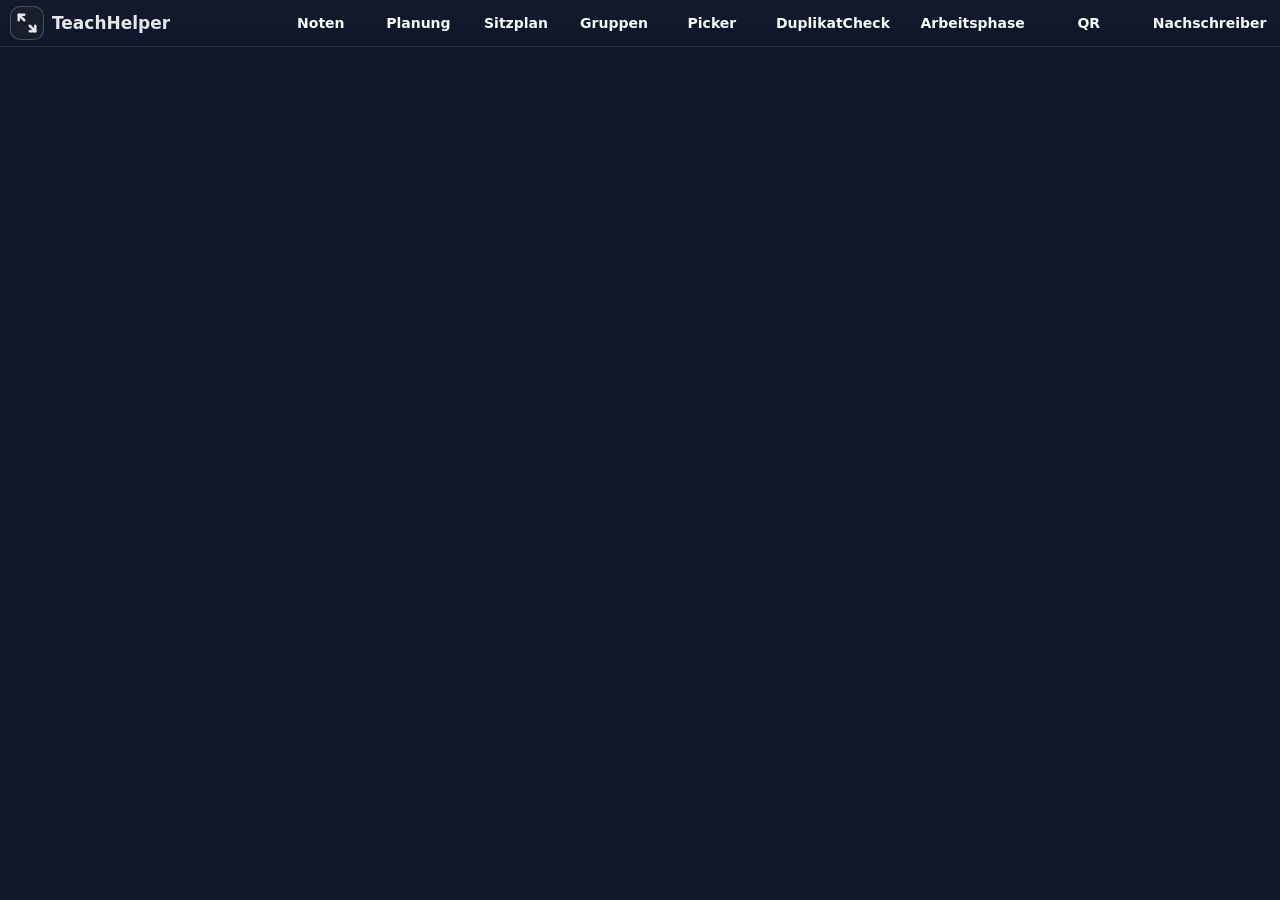
<file: index.html>
<!DOCTYPE html>
<html lang="de">

<head>
  <meta charset="UTF-8" />
  <meta name="viewport" content="width=device-width, initial-scale=1" />
  <meta http-equiv="Content-Security-Policy"
    content="default-src 'self'; base-uri 'none'; object-src 'none'; script-src 'self'; script-src-attr 'none'; style-src 'self'; style-src-attr 'none'; img-src 'self' data: blob:; font-src 'self' data: blob:; connect-src 'self'; worker-src 'self' blob:; child-src 'self'; frame-src 'self'; media-src 'self' blob:; manifest-src 'self'; form-action 'self'">
  <title>TeachHelper</title>
  <meta name="theme-color" content="#f5f5f7" />
  <meta name="apple-mobile-web-app-capable" content="yes" />
  <meta name="mobile-web-app-capable" content="yes" />
  <meta name="apple-mobile-web-app-status-bar-style" content="default" />
  <meta name="apple-mobile-web-app-title" content="TeachHelper" />
  <link rel="manifest" href="manifest.webmanifest" />
  <link rel="apple-touch-icon" sizes="192x192" href="./icon-192.png" />
  <link rel="icon" href="./icon-192.png" type="image/png" />
  <script src="./src/shared/theme-preload.js"></script>
  <link rel="stylesheet" href="./src/app/shell.css" />
  <link rel="stylesheet" href="./src/shared/toast.css" />
  <link rel="stylesheet" href="./src/shared/app-action-icons.css" />
  <link rel="stylesheet" href="./src/shared/app-tooltips.css" />
  <link rel="stylesheet" href="./src/shared/theme.css" />
  <link rel="stylesheet" href="./src/shared/dialog-resize.css" />
  <link rel="stylesheet" href="./src/shared/feedback-dialog.css">
  <link rel="stylesheet" href="./src/modules/nachschreiber/app.css" />
</head>

<body>
  <div class="app app-tab-planning" id="app">
    <header class="app-header">
      <button id="toggle-chrome" class="ghost header-icon-button" type="button" aria-label="Hauptansicht im Vollbild"
        title="Hauptansicht im Vollbild" aria-pressed="false">
        <svg xmlns="http://www.w3.org/2000/svg" viewBox="0 0 16 16" fill="none" aria-hidden="true">
          <path d="M6 2H2V6" stroke="currentColor" stroke-width="1.5" stroke-linecap="round" stroke-linejoin="round" />
          <path d="M2 2L6 6" stroke="currentColor" stroke-width="1.5" stroke-linecap="round" stroke-linejoin="round" />
          <path d="M10 14H14V10" stroke="currentColor" stroke-width="1.5" stroke-linecap="round"
            stroke-linejoin="round" />
          <path d="M14 14L10 10" stroke="currentColor" stroke-width="1.5" stroke-linecap="round"
            stroke-linejoin="round" />
        </svg>
      </button>
      <div class="app-header-title"><span class="app-header-title-label">TeachHelper<span id="app-header-version"
            class="app-header-version" role="button" tabindex="0"></span></span></div>
      <div class="app-header-actions">
        <nav class="tab-nav" aria-label="App-Bereiche">
          <button id="tab-grades-unlock" class="tab-unlock-button is-reserved" type="button"
            aria-label="Notenmodul entsperren" title="Notenmodul entsperren" aria-hidden="true" tabindex="-1"
            disabled></button>
          <span class="tab-indicator" aria-hidden="true"></span>
          <button id="tab-grades" class="tab-button" type="button" data-tab-target="grades"
            aria-selected="false">Noten</button>
          <button id="tab-planning" class="tab-button active" type="button" data-tab-target="planning"
            aria-selected="true">Planung</button>
          <button id="tab-seatplan" class="tab-button" type="button" data-tab-target="seatplan"
            aria-selected="false">Sitzplan</button>
          <button id="tab-name-learning" class="tab-button" type="button" data-tab-target="name-learning"
            aria-selected="false" hidden>Namen lernen<span class="tab-due-count" data-name-learning-due-count
              hidden></span></button>
          <button id="tab-groups" class="tab-button" type="button" data-tab-target="groups"
            aria-selected="false">Gruppen</button>
          <button id="tab-random-picker" class="tab-button" type="button" data-tab-target="random-picker"
            aria-selected="false">Picker</button>
          <button id="tab-duplicate-check" class="tab-button" type="button" data-tab-target="duplicate-check"
            aria-selected="false">DuplikatCheck</button>
          <button id="tab-work-phase" class="tab-button" type="button" data-tab-target="work-phase"
            aria-selected="false">Arbeitsphase</button>
          <button id="tab-qr" class="tab-button" type="button" data-tab-target="qr" aria-selected="false">QR</button>
          <button id="tab-nachschreiber" class="tab-button" type="button" data-tab-target="nachschreiber"
            aria-selected="false" aria-controls="nachschreiber-sidebar nachschreiber-shell">Nachschreiber</button>
          <div id="more-tools" class="more-tools">
            <button id="more-tools-trigger" class="tab-button more-tools-trigger" type="button" aria-haspopup="menu"
              aria-expanded="false" aria-controls="more-tools-menu" aria-selected="false" aria-label="Weitere Tools">
              <span class="more-tools-trigger-label">Weitere Tools</span>
              <span class="more-tools-trigger-compact-label" aria-hidden="true">⋯</span>
              <span class="more-tools-trigger-caret" aria-hidden="true">▾</span>
            </button>
            <div id="more-tools-menu" class="more-tools-menu" role="menu" aria-label="Weitere Tools" hidden>
              <button type="button" role="menuitemradio" aria-checked="false" data-more-tools-target="seatplan" hidden>
                Sitzplan <span class="more-tools-menu-check" aria-hidden="true">✓</span>
              </button>
              <button type="button" role="menuitemradio" aria-checked="false" data-more-tools-target="name-learning"
                hidden>
                Namen lernen<span class="tab-due-count" data-name-learning-due-count hidden></span> <span
                  class="more-tools-menu-check" aria-hidden="true">✓</span>
              </button>
              <button type="button" role="menuitemradio" aria-checked="false" data-more-tools-target="groups" hidden>
                Gruppen <span class="more-tools-menu-check" aria-hidden="true">✓</span>
              </button>
              <button type="button" role="menuitemradio" aria-checked="false" data-more-tools-target="random-picker"
                hidden>
                Picker <span class="more-tools-menu-check" aria-hidden="true">✓</span>
              </button>
              <button type="button" role="menuitemradio" aria-checked="false" data-more-tools-target="duplicate-check"
                hidden>
                DuplikatCheck <span class="more-tools-menu-check" aria-hidden="true">✓</span>
              </button>
              <button type="button" role="menuitemradio" aria-checked="false" data-more-tools-target="work-phase"
                hidden>
                Arbeitsphase <span class="more-tools-menu-check" aria-hidden="true">✓</span>
              </button>
              <button type="button" role="menuitemradio" aria-checked="false" data-more-tools-target="qr" hidden>
                QR <span class="more-tools-menu-check" aria-hidden="true">✓</span>
              </button>
              <button type="button" role="menuitemradio" aria-checked="false" data-more-tools-target="nachschreiber" hidden>
                Nachschreiber <span class="more-tools-menu-check" aria-hidden="true">✓</span>
              </button>
            </div>
          </div>
        </nav>
      </div>
    </header>
    <button id="sidebar-manual-save-btn" class="ghost header-icon-button manual-header-save-btn" type="button"
      aria-label="Datenbank speichern/neu anlegen" title="Datenbank speichern/neu anlegen" hidden>💾</button>
    <button id="toggle-chrome-overlay" class="ghost header-icon-button chrome-overlay-toggle" type="button"
      aria-label="Randleiste anzeigen" title="Randleiste anzeigen" aria-pressed="true" hidden>
      <svg xmlns="http://www.w3.org/2000/svg" viewBox="0 0 16 16" fill="none" aria-hidden="true">
        <path d="M2 6H6V2" stroke="currentColor" stroke-width="1.5" stroke-linecap="round" stroke-linejoin="round" />
        <path d="M2 2L6 6" stroke="currentColor" stroke-width="1.5" stroke-linecap="round" stroke-linejoin="round" />
        <path d="M14 10H10V14" stroke="currentColor" stroke-width="1.5" stroke-linecap="round"
          stroke-linejoin="round" />
        <path d="M14 14L10 10" stroke="currentColor" stroke-width="1.5" stroke-linecap="round"
          stroke-linejoin="round" />
      </svg>
    </button>
    <button id="group-suggest-collapsed"
      class="ghost header-icon-button collapsed-spark-action groups-collapsed-suggest" type="button"
      aria-label="Gruppenvorschlag starten" title="Gruppenvorschlag starten">✨</button>
    <button class="ghost header-icon-button collapsed-spark-action random-picker-collapsed-start" type="button"
      data-random-picker-start="1" data-collapsed-icon="1" aria-label="Picker starten" title="Picker starten">✨</button>
    <button id="work-phase-monitor-start-collapsed"
      class="ghost header-icon-button collapsed-spark-action work-phase-collapsed-action work-phase-collapsed-monitor work-phase-collapsed-start"
      type="button" aria-label="Lautstärkeüberwachung starten" title="Lautstärkeüberwachung starten">🚦</button>
    <button id="work-phase-monitor-stop-collapsed"
      class="ghost header-icon-button collapsed-spark-action work-phase-collapsed-action work-phase-collapsed-monitor work-phase-collapsed-stop is-off"
      type="button" aria-label="Lautstärkeüberwachung stoppen" title="Lautstärkeüberwachung stoppen">🚦</button>
    <button id="work-phase-timer-start-collapsed"
      class="ghost header-icon-button collapsed-spark-action work-phase-collapsed-action work-phase-collapsed-timer work-phase-collapsed-start"
      type="button" aria-label="Arbeitszeit starten" title="Arbeitszeit starten">⏰</button>
    <button id="work-phase-timer-stop-collapsed"
      class="ghost header-icon-button collapsed-spark-action work-phase-collapsed-action work-phase-collapsed-timer work-phase-collapsed-stop is-off"
      type="button" aria-label="Arbeitszeit stoppen" title="Arbeitszeit stoppen">⏰</button>

    <aside class="side">
      <div id="sidebar-resize-handle" class="sidebar-resize-handle" aria-hidden="true"></div>
      <div id="seatplan-side-host" hidden aria-label="Sitzplan Sidebar"></div>
      <button id="first-run-tutorial-start" class="sidebar-help-button" type="button" aria-label="Hilfe"
        data-tooltip="Hilfe">🛟</button>
      <div class="sidebar-header shell-sidebar-header shell-sidebar-header-groups">
        <h1 class="sidebar-title">Gruppengenerator</h1>
      </div>
      <div class="sidebar-header shell-sidebar-header shell-sidebar-header-random-picker">
        <h1 class="sidebar-title">Namenspicker</h1>
      </div>
      <div class="sidebar-header shell-sidebar-header shell-sidebar-header-work-phase">
        <h1 class="sidebar-title">Arbeitsphasenorganizer</h1>
      </div>
      <div class="steps">
        <ol class="steps-list">
          <li>
            <strong>Lade die Namensliste herunter<br>(oder erstelle sie selbst mit <a href="#" id="template-link">der
                Vorlage</a>)</strong>
            <span class="hint">
              IServ-Randleiste → Alle Module → Gruppenlisten → Lerngruppe eingeben & „Nur Schüler zeigen” aktivieren →
              Exportieren
            </span>
          </li>
          <li>
            <div class="roster-import-heading">
              <strong>Importiere die Namensliste</strong>
              <button id="random-picker-course-reset" class="ghost random-picker-course-reset-button" type="button"
                hidden aria-label="Kursbindung lösen" title="Kursbindung lösen und eine eigene Liste verwenden">
                <svg class="app-action-reset-icon" viewBox="0 0 24 24" aria-hidden="true" focusable="false">
                  <path d="M20 11a8 8 0 0 0-14.8-4.2L3 9" fill="none" stroke="currentColor" stroke-width="2"
                    stroke-linecap="round" stroke-linejoin="round" />
                  <path d="M3 4.5V9h4.5" fill="none" stroke="currentColor" stroke-width="2"
                    stroke-linecap="round" stroke-linejoin="round" />
                  <path d="M4 13a8 8 0 0 0 14.8 4.2L21 15" fill="none" stroke="currentColor" stroke-width="2"
                    stroke-linecap="round" stroke-linejoin="round" />
                  <path d="M21 19.5V15h-4.5" fill="none" stroke="currentColor" stroke-width="2"
                    stroke-linecap="round" stroke-linejoin="round" />
                </svg>
              </button>
            </div>
            <div class="roster-import-row mt-sm">
              <div id="csv-drop-zone" class="file-upload">
                <input id="csv" type="file" accept=".csv,text/csv" />
                <label for="csv" class="file-trigger">
                  <span class="file-trigger-copy">Auswählen<br>oder<br>Ablegen</span>
                  <span id="csv-status" class="file-status empty-state-box">
                    <span class="empty-state-title">Noch keine Datei</span>
                    <span class="empty-state-copy">Importiere eine Namensliste, um loszulegen.</span>
                  </span>
                </label>
              </div>
              <div class="grade-roster-import">
                <div id="grade-roster-pills" class="grade-roster-pills" aria-label="Kurs aus dem Notenmodul importieren"
                  hidden></div>
                <button id="grade-roster-import-trigger" class="file-trigger grade-roster-import-trigger" type="button"
                  hidden aria-haspopup="menu" aria-expanded="false" aria-controls="grade-roster-import-menu">
                  Aus Notenmodul<br>importieren ▾
                </button>
                <div id="grade-roster-import-menu" class="grade-roster-import-menu" role="menu" hidden></div>
              </div>
            </div>
          </li>
          <li class="groups-sidebar-group-size">
            <strong>Lege Gruppengröße fest</strong>
            <div class="row counter-wrap two-col-group">
              <div class="group-size-row header-row">
                <div class="group-size-col">
                  <span class="group-label">Minimal</span>
                </div>
                <div class="group-size-col">
                  <span class="group-label">Maximal</span>
                </div>
              </div>
              <div class="group-size-row inputs-row">
                <div class="counter-group">
                  <div class="group-size-stepper">
                    <button type="button" id="min-group-dec" class="group-size-stepper-button"
                      aria-label="Minimale Gruppengröße verringern">-</button>
                    <input id="min-group-size" type="number" min="1" value="2" class="group-size-input">
                    <button type="button" id="min-group-inc" class="group-size-stepper-button"
                      aria-label="Minimale Gruppengröße erhöhen">+</button>
                  </div>
                </div>
                <div class="counter-group">
                  <div class="group-size-stepper">
                    <button type="button" id="max-group-dec" class="group-size-stepper-button"
                      aria-label="Gruppengröße verringern">-</button>
                    <input id="max-group-size" type="number" min="1" value="4" class="group-size-input">
                    <button type="button" id="max-group-inc" class="group-size-stepper-button"
                      aria-label="Gruppengröße erhöhen">+</button>
                  </div>
                </div>
              </div>
            </div>
          </li>
          <li>
            <strong id="seat-preferences-label">Gib Gruppenpräferenzen an (optional)</strong>
            <div class="step-actions dashed">
              <button type="button" id="group-seat-preferences" class="primary">Gruppenpräferenzen eingeben</button>
            </div>
          </li>
          <li class="random-picker-sidebar-duration">
            <strong>Drehzeit einstellen</strong>
            <label class="random-picker-duration-field" for="random-picker-spin-duration">
              <span>Drehzeit (Sekunden)</span>
            </label>
            <div class="group-size-stepper">
              <button id="random-picker-spin-duration-decrease" class="group-size-stepper-button" type="button"
                aria-label="Drehzeit verringern">-</button>
              <input id="random-picker-spin-duration" class="group-size-input" type="number" min="1" max="10"
                step="0.5" value="3">
              <button id="random-picker-spin-duration-increase" class="group-size-stepper-button" type="button"
                aria-label="Drehzeit erhöhen">+</button>
            </div>
          </li>
          <li class="random-picker-sidebar-action-label">
            <strong>Starte Aktion</strong>
          </li>
          <li class="groups-sidebar-action-label">
            <strong>Starte Aktion</strong>
          </li>
        </ol>
      </div>

      <div class="row sitzplan-row random-picker-sidebar-plan-actions">
        <button id="random-picker-import" class="primary flex-1" type="button"
          title="Gespeicherten Pickerstand laden">Picker<br>laden</button>
        <button id="random-picker-export" class="primary flex-1" type="button"
          title="Aktuellen Picker speichern">Picker<br>speichern</button>
      </div>

      <div class="row mt-md random-picker-sidebar-start-row">
        <button id="random-picker-start" class="random-picker-button" type="button"
          data-random-picker-start="1">Start</button>
      </div>
      <div class="row mt-md groups-sidebar-action-row">
        <button id="group-suggest" class="warn flex-1"
          title="Vorschlag unter Beachtung der Präferenzen generieren">Vorschlag</button>
      </div>

      <div class="row groups-sidebar-reset-row">
        <button id="group-reset-learners" class="filled reset-action flex-1"
          title="Alle Lernenden aus Gruppen lösen">Belegung<br>zurücksetzen</button>
      </div>
      <div class="row sitzplan-row groups-sidebar-plan-actions">
        <button id="group-import-plan" class="primary flex-1"
          title="Gespeicherte Gruppeneinteilung laden">Gruppen<br>laden</button>
        <button id="group-export-plan" class="primary flex-1"
          title="Aktuelle Gruppeneinteilung als Datei speichern">Gruppen<br>speichern</button>
        <button id="group-print-plan" class="primary flex-1">Gruppen<br>drucken</button>
        <input id="import-plan-file" type="file" accept="application/json,.json" hidden />
      </div>
      <section class="side-monitor-settings" aria-label="Lautstärkeampel-Einstellungen">
        <h3 class="side-section-title">Lautstärkeampel</h3>
        <section class="monitor-controls" aria-label="Monitor-Steuerung (Sidebar)">
          <div class="monitor-thresholds" aria-label="Schwellenwerte einstellen">
            <label class="monitor-threshold-field" for="monitor-yellow-threshold">
              <span>Gelb ab <output id="monitor-yellow-threshold-value" for="monitor-yellow-threshold">60
                  dB</output></span>
              <input id="monitor-yellow-threshold" type="range" min="30" max="99" step="1" value="60"
                data-monitor-threshold="yellow" aria-label="Schwellenwert für Gelb">
            </label>
            <label class="monitor-threshold-field" for="monitor-red-threshold">
              <span>Rot ab <output id="monitor-red-threshold-value" for="monitor-red-threshold">70 dB</output></span>
              <input id="monitor-red-threshold" type="range" min="31" max="100" step="1" value="70"
                data-monitor-threshold="red" aria-label="Schwellenwert für Rot">
            </label>
          </div>
          <div class="tone-row">
            <button class="tone-toggle-button" type="button" role="switch" data-monitor-warning-tone-toggle="yellow"
              aria-checked="true" aria-label="Warnton Gelb">
              <span class="tone-toggle-label" data-monitor-warning-tone-label="yellow">Warnton Gelb</span>
              <span class="tone-toggle-switch" aria-hidden="true"></span>
            </button>
            <button class="tone-toggle-button" type="button" role="switch" data-monitor-warning-tone-toggle="red"
              aria-checked="true" aria-label="Warnton Rot">
              <span class="tone-toggle-label" data-monitor-warning-tone-label="red">Warnton Rot</span>
              <span class="tone-toggle-switch" aria-hidden="true"></span>
            </button>
          </div>
          <div class="monitor-mic-actions">
            <button id="monitor-mic-start" class="primary monitor-mic-button" type="button"
              aria-label="Lautstärkeüberwachung starten" title="Lautstärkeüberwachung starten">🚦</button>
            <button id="monitor-mic-stop" class="primary monitor-mic-button is-off" type="button"
              aria-label="Lautstärkeüberwachung stoppen" title="Lautstärkeüberwachung stoppen">🚦</button>
          </div>
        </section>
      </section>
      <section class="side-timer-settings" aria-label="Arbeitszeit-Einstellungen">
        <h3 class="side-section-title">Arbeitszeit</h3>
        <div class="side-timer-settings-controls">
          <label for="work-order-duration" class="timer-duration-field">
            Zeitrahmen (Minuten)
            <div class="duration-stepper">
              <button class="duration-stepper-button" type="button" data-duration-step="-1"
                aria-label="Zeitrahmen verringern" title="Zeitrahmen verringern">-</button>
              <input id="work-order-duration" name="work-order-duration" type="number" min="1" step="1"
                inputmode="numeric" placeholder="z. B. 45">
              <button class="duration-stepper-button" type="button" data-duration-step="1"
                aria-label="Zeitrahmen erhöhen" title="Zeitrahmen erhöhen">+</button>
            </div>
            <input id="work-order-duration-range" class="timer-duration-range" type="range" min="1" max="180" step="1"
              value="45" aria-label="Zeitrahmen per Schieberegler">
          </label>
          <div class="timer-tone-row">
            <button class="tone-toggle-button" type="button" role="switch" data-timer-warning-tone-toggle="half"
              aria-checked="true" aria-label="Warnton nach 50%">
              <span class="tone-toggle-label" data-timer-warning-tone-label="half">Warnton nach 50%</span>
              <span class="tone-toggle-switch" aria-hidden="true"></span>
            </button>
          </div>
          <div class="timer-tone-row">
            <button class="tone-toggle-button" type="button" role="switch" data-timer-warning-tone-toggle="quarter"
              aria-checked="true" aria-label="Warnton nach 75%">
              <span class="tone-toggle-label" data-timer-warning-tone-label="quarter">Warnton nach 75%</span>
              <span class="tone-toggle-switch" aria-hidden="true"></span>
            </button>
          </div>
          <div class="timer-tone-row">
            <button class="tone-toggle-button" type="button" role="switch" data-timer-warning-tone-toggle="end"
              aria-checked="true" aria-label="Warnton bei Ende">
              <span class="tone-toggle-label" data-timer-warning-tone-label="end">Warnton bei Ende</span>
              <span class="tone-toggle-switch" aria-hidden="true"></span>
            </button>
          </div>
          <div class="timer-tone-row">
            <button class="tone-toggle-button" type="button" role="switch" data-timer-seconds-toggle aria-checked="true"
              aria-label="Sekunden anzeigen">
              <span class="tone-toggle-label" data-timer-seconds-label>Sekunden anzeigen</span>
              <span class="tone-toggle-switch" aria-hidden="true"></span>
            </button>
          </div>
          <div class="timer-work-order-actions">
            <button id="timer-work-order-start" class="filled" type="button" aria-label="Arbeitszeit starten"
              title="Arbeitszeit starten">⏰</button>
            <button id="timer-work-order-stop" class="filled is-off" type="button" aria-label="Arbeitszeit stoppen"
              title="Arbeitszeit stoppen">⏰</button>
          </div>
        </div>
      </section>
      <section id="roster-panel" class="roster-panel groups-sidebar-roster" aria-label="Freie Lernende">
        <div class="list" id="unseated"></div>
      </section>
      <section id="nachschreiber-sidebar" class="nachschreiber-sidebar" hidden aria-labelledby="nachschreiber-title">
        <div class="sidebar-header">
          <h1 id="nachschreiber-title" class="sidebar-title">Nachschreiber</h1>
          <button id="nachschreiber-settings-trigger" class="ghost nachschreiber-settings-trigger" type="button"
            aria-label="Einstellungen" title="Einstellungen" aria-haspopup="dialog"
            aria-controls="nachschreiber-settings-dialog">⚙️</button>
        </div>
        <form id="nachschreiber-form" class="steps nachschreiber-form">
          <ol class="steps-list">
            <li>
              <strong>Klausurenplan importieren</strong>
              <span id="nachschreiber-csv-source" class="hint">IServ-Randleiste → Alle Module → Klausurenplan → Exportieren</span>
              <div class="mt-sm">
                <label for="nachschreiber-iserv-prefix">IServ-Adresse vor .de</label>
                <div class="nachschreiber-iserv-row">
                  <input id="nachschreiber-iserv-prefix" type="text" placeholder="mein-iserv" autocomplete="off"
                    autocapitalize="none" spellcheck="false" aria-describedby="nachschreiber-iserv-link-hint" />
                  <a id="nachschreiber-iserv-link" class="nachschreiber-link-button" target="_blank" rel="noopener noreferrer"
                    aria-label="IServ-Klausurenplan" hidden>IServ-Klausurenplan</a>
                </div>
                <span id="nachschreiber-iserv-link-hint" class="hint" role="status" hidden>Gib einen gültigen IServ-Namen ein, zum Beispiel <code>mein-iserv</code>.</span>
              </div>
              <div id="nachschreiber-drop-zone" class="file-upload mt-sm">
                <input id="nachschreiber-file" type="file" accept=".csv,text/csv,.pdf,application/pdf" multiple
                  aria-describedby="nachschreiber-csv-source" />
                <label for="nachschreiber-file" class="file-trigger">
                  <span class="file-trigger-copy">Auswählen<br>oder<br>Ablegen</span>
                  <span id="nachschreiber-csv-status" class="file-status empty-state-box" role="status">
                    <span class="empty-state-title">Noch keine Datei</span>
                  </span>
                </label>
              </div>
              <ul id="nachschreiber-file-list" class="nachschreiber-file-list" aria-label="Geladene Klausurenpläne" hidden></ul>
              <ul id="nachschreiber-file-errors" class="nachschreiber-file-errors" aria-live="polite" hidden></ul>
            </li>
            <li>
              <strong>Prüflinge eintragen</strong>
              <ul id="nachschreiber-student-list" class="nachschreiber-student-list" aria-label="Prüflinge">
                <li class="nachschreiber-student-row">
                  <div class="nachschreiber-student-fields">
                    <label for="nachschreiber-student-name">Name des Prüflings (optional)</label>
                    <input id="nachschreiber-student-name" class="nachschreiber-student-name" type="text" autocomplete="off" />
                    <div class="nachschreiber-class-fields">
                      <div>
                        <label for="nachschreiber-year">Jahrgang</label>
                        <select id="nachschreiber-year" class="nachschreiber-student-year" required>
                          <option value="">Auswählen</option>
                          <option value="5">5</option>
                          <option value="6">6</option>
                          <option value="7">7</option>
                          <option value="8">8</option>
                          <option value="9">9</option>
                          <option value="10">10</option>
                          <option value="11">11</option>
                          <option value="12">12</option>
                          <option value="13">13</option>
                        </select>
                      </div>
                      <div>
                        <label for="nachschreiber-class">Klasse</label>
                        <select id="nachschreiber-class" class="nachschreiber-student-class" required>
                          <option value="">Auswählen</option>
                          <option value="a">a</option>
                          <option value="b">b</option>
                          <option value="c">c</option>
                          <option value="d">d</option>
                          <option value="e">e</option>
                        </select>
                      </div>
                    </div>
                  </div>
                  <button class="danger-action app-action-icon nachschreiber-student-remove" type="button"
                    aria-label="Prüfling entfernen" title="Prüfling entfernen" hidden>🗑️</button>
                </li>
              </ul>
              <button id="nachschreiber-add-student" class="ghost nachschreiber-add-button" type="button"
                aria-label="Prüfling hinzufügen" title="Prüfling hinzufügen" aria-controls="nachschreiber-student-list"></button>
              <a id="nachschreiber-class-source" class="nachschreiber-link-button nachschreiber-class-source"
                href="https://login.schulmanager-online.de/#/modules/schedules/view/student/"
                target="_blank" rel="noopener noreferrer">Prüflingsdaten im Schulmanager</a>
            </li>
            <li>
              <strong id="nachschreiber-period-heading">Gemeinsame wöchentliche Freistunden (optional)</strong>
              <div class="nachschreiber-free-periods" role="group" aria-labelledby="nachschreiber-period-heading" aria-describedby="nachschreiber-period-hint">
                <p id="nachschreiber-period-hint" class="hint" role="status"></p>
                <template id="nachschreiber-period-row">
                  <li class="nachschreiber-period-row">
                    <select class="nachschreiber-period-weekday" aria-label="Wochentag">
                      <option value="" disabled selected>Tag</option>
                      <option value="1" aria-label="Montag">Mo</option>
                      <option value="2" aria-label="Dienstag">Di</option>
                      <option value="3" aria-label="Mittwoch">Mi</option>
                      <option value="4" aria-label="Donnerstag">Do</option>
                      <option value="5" aria-label="Freitag">Fr</option>
                    </select>
                    <select class="nachschreiber-period-lesson" aria-label="Stunde">
                      <option value="" disabled selected>Std.</option>
                    </select>
                    <button class="danger-action app-action-icon nachschreiber-period-delete" type="button"
                      aria-label="Freistunde löschen" title="Freistunde löschen">🗑️</button>
                    <p class="hint nachschreiber-period-error" role="alert"></p>
                  </li>
                </template>
                <ul id="nachschreiber-period-list" class="nachschreiber-period-list" aria-label="Ausgewählte Freistunden" hidden></ul>
                <button id="nachschreiber-add-period" class="ghost nachschreiber-add-button" type="button"
                  aria-label="Freistunde hinzufügen" title="Freistunde hinzufügen" aria-controls="nachschreiber-period-list" disabled></button>
              </div>
            </li>
            <li>
              <label class="nachschreiber-step-label" for="nachschreiber-duration">Dauer der Nachschreibklausur</label>
              <select id="nachschreiber-duration" required>
                <option value="1" selected>1 Std. (45 min)</option>
                <option value="2">2 Std. (90 min)</option>
                <option value="3">3 Std. (135 min)</option>
                <option value="4">4 Std. (180 min)</option>
              </select>
            </li>
            <li class="nachschreiber-date-filters">
              <strong>Datumsfilter (optional)</strong>
              <div>
                <label id="nachschreiber-start-date-label" for="nachschreiber-start-calendar">Von einschließlich</label>
                <button id="nachschreiber-start-calendar" class="ghost nachschreiber-date-trigger" type="button"
                  aria-labelledby="nachschreiber-start-date-label nachschreiber-start-calendar" aria-haspopup="dialog"
                  aria-controls="nachschreiber-date-calendar">Datum auswählen</button>
                <input id="nachschreiber-start-date" type="date" max="9999-12-31" hidden />
                <p id="nachschreiber-start-date-error" class="hint nachschreiber-date-error" role="alert" hidden></p>
              </div>
              <div>
                <label id="nachschreiber-end-date-label" for="nachschreiber-end-calendar">Bis einschließlich</label>
                <button id="nachschreiber-end-calendar" class="ghost nachschreiber-date-trigger" type="button"
                  aria-labelledby="nachschreiber-end-date-label nachschreiber-end-calendar" aria-haspopup="dialog"
                  aria-controls="nachschreiber-date-calendar">Datum auswählen</button>
                <input id="nachschreiber-end-date" type="date" max="9999-12-31" hidden />
                <p id="nachschreiber-end-date-error" class="hint nachschreiber-date-error" role="alert" hidden></p>
              </div>
            </li>
            <li>
              <strong id="nachschreiber-sender-heading" class="nachschreiber-step-label">Eigener Name (optional)</strong>
              <div class="nachschreiber-name-fields" role="group" aria-labelledby="nachschreiber-sender-heading">
                <div>
                  <label for="nachschreiber-sender-first-name">Vorname</label>
                  <input id="nachschreiber-sender-first-name" type="text" autocomplete="given-name" />
                </div>
                <div>
                  <label for="nachschreiber-sender-last-name">Nachname</label>
                  <input id="nachschreiber-sender-last-name" type="text" autocomplete="family-name" />
                </div>
              </div>
            </li>
          </ol>
          <div class="nachschreiber-form-actions mt-md">
            <button id="nachschreiber-submit" class="random-picker-button" type="submit" disabled>Vorschläge anzeigen</button>
            <button id="nachschreiber-clear" class="ghost" type="button" aria-haspopup="dialog">Leeren</button>
            <button id="nachschreiber-save" class="ghost" type="button" hidden>Speichern</button>
          </div>
          <p id="nachschreiber-save-error" class="dialog-status is-error" role="alert" hidden></p>
        </form>
      </section>
    </aside>

    <main class="main">
      <div id="groups-main-host" hidden>
        <h1 id="print-plan-title" class="print-plan-title" aria-hidden="true"></h1>
        <div class="groups-grid-wrap">
          <div id="groups-grid" class="groups-grid" aria-label="Gruppenübersicht"></div>
        </div>
      </div>
      <section id="random-picker-host" aria-label="Zufallsgenerator" hidden>
        <div class="random-picker-shell">
          <div class="random-picker-stage">
            <div class="random-picker-machine">
              <div class="random-picker-wheel" id="random-picker-wheel" aria-live="polite" aria-atomic="true">
                <div class="random-picker-card" data-random-slot="0" data-distance="3"></div>
                <div class="random-picker-card" data-random-slot="1" data-distance="2"></div>
                <div class="random-picker-card" data-random-slot="2" data-distance="1"></div>
                <div class="random-picker-card" data-random-slot="3" data-distance="0">Noch keine Namen</div>
                <div class="random-picker-card" data-random-slot="4" data-distance="1"></div>
                <div class="random-picker-card" data-random-slot="5" data-distance="2"></div>
                <div class="random-picker-card" data-random-slot="6" data-distance="3"></div>
              </div>
            </div>
          </div>
        </div>
      </section>
      <div id="seatplan-main-host" hidden aria-label="Sitzplan Hauptansicht"></div>
      <section id="nachschreiber-shell" class="nachschreiber-shell" hidden aria-labelledby="nachschreiber-results-title">
        <div class="nachschreiber-content">
          <h2 id="nachschreiber-results-title" class="sidebar-title">Terminvorschläge</h2>
          <p id="nachschreiber-result-status" role="status"></p>
          <div id="nachschreiber-results" class="nachschreiber-results" role="region" aria-label="Terminvorschläge"
            tabindex="0" hidden>
            <table aria-label="Terminvorschläge in Rangfolge">
              <thead>
                <tr>
                  <th scope="col">Datum</th>
                  <th scope="col">Stunde</th>
                  <th scope="col">Titel</th>
                  <th scope="col">Gruppe</th>
                  <th scope="col">Aufsicht</th>
                  <th id="nachschreiber-own-exam-count" scope="col">Bereits eingetragene Arbeiten in der KW</th>
                  <th scope="col">Nachrichten</th>
                </tr>
              </thead>
              <tbody id="nachschreiber-result-rows"></tbody>
            </table>
          </div>
        </div>
        <dialog id="nachschreiber-clear-dialog" class="nachschreiber-confirm-dialog"
          aria-labelledby="nachschreiber-clear-title" aria-describedby="nachschreiber-clear-message" data-dialog-resize="off">
          <form class="dialog-form" method="dialog">
            <h2 id="nachschreiber-clear-title" class="dialog-title">Nachschreiber-Vorgang leeren?</h2>
            <p id="nachschreiber-clear-message">Die Eingaben, Vorschläge und geladenen Dateien werden aus dem Vorgang entfernt.</p>
            <div class="dialog-actions">
              <button class="ghost" type="submit" value="cancel" autofocus>Abbrechen</button>
              <button class="danger-action" type="submit" value="clear">Leeren</button>
            </div>
          </form>
        </dialog>
        <dialog id="nachschreiber-settings-dialog" class="nachschreiber-settings-dialog"
          aria-labelledby="nachschreiber-settings-title" data-dialog-resize="off">
          <form class="dialog-form" method="dialog" autocomplete="off">
            <h2 id="nachschreiber-settings-title" class="dialog-title">Einstellungen</h2>
            <div role="group" aria-labelledby="nachschreiber-default-sender-heading">
              <strong id="nachschreiber-default-sender-heading">Name des Absenders</strong>
              <div class="nachschreiber-name-fields">
                <label for="nachschreiber-default-sender-first-name">Vorname
                  <input id="nachschreiber-default-sender-first-name" type="text" autofocus />
                </label>
                <label for="nachschreiber-default-sender-last-name">Nachname
                  <input id="nachschreiber-default-sender-last-name" type="text" />
                </label>
              </div>
            </div>
            <p id="nachschreiber-settings-database-hint" class="dialog-status" role="status" hidden>Öffne zuerst eine TeachHelper-Datenbank in der Planung.</p>
            <p id="nachschreiber-settings-error" class="dialog-status is-error" role="alert" hidden></p>
            <div class="dialog-actions">
              <button id="nachschreiber-settings-cancel" class="ghost" type="button">Abbrechen</button>
              <button id="nachschreiber-settings-save" class="primary" type="submit">Speichern</button>
            </div>
          </form>
        </dialog>
        <dialog id="nachschreiber-date-calendar" class="nachschreiber-date-calendar" aria-label="Datum auswählen" data-dialog-resize="off">
          <div class="nachschreiber-calendar-content">
            <div class="nachschreiber-calendar-header">
              <button id="nachschreiber-calendar-prev" class="ghost" type="button" aria-label="Vorheriger Monat">‹</button>
              <div class="nachschreiber-calendar-controls">
                <select id="nachschreiber-calendar-month" aria-label="Monat"></select>
                <input id="nachschreiber-calendar-year" type="number" step="1" max="9999" aria-label="Jahr" />
              </div>
              <button id="nachschreiber-calendar-next" class="ghost" type="button" aria-label="Nächster Monat">›</button>
            </div>
            <table class="nachschreiber-calendar-table">
              <thead>
                <tr>
                  <th scope="col" abbr="Kalenderwoche">KW</th>
                  <th scope="col" abbr="Montag">Mo</th>
                  <th scope="col" abbr="Dienstag">Di</th>
                  <th scope="col" abbr="Mittwoch">Mi</th>
                  <th scope="col" abbr="Donnerstag">Do</th>
                  <th scope="col" abbr="Freitag">Fr</th>
                  <th scope="col" abbr="Samstag">Sa</th>
                  <th scope="col" abbr="Sonntag">So</th>
                </tr>
              </thead>
              <tbody id="nachschreiber-calendar-grid"></tbody>
            </table>
            <button id="nachschreiber-calendar-clear" class="ghost nachschreiber-calendar-clear" type="button" disabled>Datum löschen</button>
          </div>
        </dialog>
        <dialog id="nachschreiber-notice-dialog" class="nachschreiber-notice-dialog" aria-labelledby="nachschreiber-notice-title">
          <div class="dialog-form">
            <div class="dialog-header">
              <h2 id="nachschreiber-notice-title" class="dialog-title">Reguläre Lehrkraft informieren</h2>
              <button id="nachschreiber-notice-close" class="ghost dialog-icon-button app-action-icon" type="button"
                aria-label="Schließen" data-tooltip="Schließen">❌</button>
            </div>
            <label id="nachschreiber-notice-student-field" for="nachschreiber-notice-student" hidden>Prüfling
              <select id="nachschreiber-notice-student">
                <option value="">Auswählen</option>
              </select>
            </label>
            <label for="nachschreiber-notice-text">Nachricht
              <textarea id="nachschreiber-notice-text" rows="8" autofocus></textarea>
            </label>
            <p id="nachschreiber-notice-status" class="dialog-status" role="status"></p>
            <div class="dialog-actions">
              <button id="nachschreiber-notice-copy" class="primary" type="button">Text kopieren</button>
            </div>
          </div>
        </dialog>
      </section>
    </main>
    <section id="duplicate-check-shell" class="duplicate-check-shell" hidden aria-label="DuplikatCheck">
      <div id="duplicate-check-host" class="duplicate-check-host" aria-label="DuplikatCheck"></div>
    </section>
    <section id="qr-shell" class="qr-shell" hidden aria-label="QR">
      <div id="qr-host" class="qr-host" aria-label="QR"></div>
    </section>
    <section id="planning-shell" class="planning-shell" hidden aria-label="Planung">
      <div id="planning-host" class="planning-host" aria-live="polite"></div>
    </section>
    <section id="grades-shell" class="grades-shell" aria-label="Noten">
      <div id="grades-host" class="grades-host" aria-live="polite"></div>
    </section>
    <section id="name-learning-shell" class="name-learning-shell" hidden aria-label="Namen lernen">
      <div id="name-learning-host" class="name-learning-host" aria-live="polite"></div>
    </section>
    <section id="monitor-shell" class="monitor-shell" hidden aria-label="Lautstärkeampel">
      <div class="monitor-panel">
        <section class="monitor-status-layout" aria-label="Lautstärkestatus">
          <section class="monitor-ampel" aria-label="Lautstärkeampel">
            <div class="monitor-light red" data-monitor-light="red" aria-label="Rot"></div>
            <div class="monitor-light yellow" data-monitor-light="yellow" aria-label="Gelb"></div>
            <div class="monitor-light green" data-monitor-light="green" aria-label="Grün"></div>
          </section>
        </section>
      </div>
    </section>
    <section id="work-order-shell" class="work-order-shell" hidden aria-label="Arbeitsauftrag">
      <div id="work-order-panel" class="work-order-panel">
        <div class="work-order-region">
          <div id="work-order-display" class="work-order-display" aria-live="polite">
            <div class="work-order-title">Arbeitsauftrag</div>
            <textarea id="work-order-text" class="work-order-editor" name="work-order-text"
              placeholder="Beschreibe hier den Arbeitsauftrag..." rows="10"></textarea>
          </div>
        </div>
      </div>
    </section>
    <section id="timer-shell" class="timer-shell" hidden aria-label="Arbeitszeit">
      <div id="timer-panel" class="timer-panel">
        <div class="timer-display-region">
          <div id="work-order-meta" class="work-order-timing timer-timing" hidden aria-live="polite">
            <div id="work-order-rest-clock" class="work-order-clock timer-main-clock">
              <div class="clock-label">Verbleibende Zeit</div>
              <div id="work-order-countdown" class="clock-value">--:--</div>
            </div>
            <div class="work-order-clock timer-end-clock">
              <div class="clock-label">Arbeitsphase bis</div>
              <div id="work-order-endtime" class="clock-value">--:--</div>
            </div>
          </div>
        </div>
        <div id="timer-warning-banner" class="timer-warning-banner" role="status" aria-live="assertive"
          aria-atomic="true" hidden></div>
        <div id="work-order-hint-overlay" class="work-order-hint-overlay" role="status">Klick mich, um Hinweis zu
          beenden.</div>
      </div>
    </section>
    <div id="seatplan-dialog-host" hidden aria-hidden="true"></div>
    <dialog id="preferences-dialog" aria-labelledby="preferences-dialog-title">
      <form id="preferences-form" class="dialog-form preferences-form">
        <div class="dialog-header">
          <h2 id="preferences-dialog-title" class="dialog-title">Auswahlbedingungen</h2>
          <div class="dialog-actions-top app-action-group">
            <button type="button" id="preferences-reset" class="ghost dialog-icon-button app-action-icon"
              aria-label="Zurücksetzen" data-tooltip="Zurücksetzen" hidden>
              <svg class="preferences-reset-icon app-action-reset-icon" viewBox="0 0 24 24" aria-hidden="true"
                focusable="false">
                <path d="M20 11a8 8 0 0 0-14.8-4.2L3 9" fill="none" stroke="currentColor" stroke-width="2"
                  stroke-linecap="round" stroke-linejoin="round"></path>
                <path d="M3 4.5V9h4.5" fill="none" stroke="currentColor" stroke-width="2" stroke-linecap="round"
                  stroke-linejoin="round"></path>
                <path d="M4 13a8 8 0 0 0 14.8 4.2L21 15" fill="none" stroke="currentColor" stroke-width="2"
                  stroke-linecap="round" stroke-linejoin="round"></path>
                <path d="M21 19.5V15h-4.5" fill="none" stroke="currentColor" stroke-width="2" stroke-linecap="round"
                  stroke-linejoin="round"></path>
              </svg>
            </button>
            <button type="button" id="preferences-cancel" class="ghost dialog-icon-button app-action-icon"
              aria-label="Abbrechen" data-tooltip="Abbrechen">❌</button>
            <button type="submit" class="dialog-icon-button app-action-icon" aria-label="Übernehmen"
              data-tooltip="Übernehmen">✔️</button>
          </div>
        </div>
        <div id="preferences-random-picker-auto-disable" class="random-picker-auto-disable" hidden>
          <label class="random-picker-auto-disable-control" for="random-picker-auto-disable-selected">
            <span>Namen, die bei einem Picker-Lauf ausgewählt wurden, anschließend automatisch auf unmöglich schalten</span>
            <input id="random-picker-auto-disable-selected" type="checkbox" role="switch">
            <span class="random-picker-auto-disable-switch" aria-hidden="true"></span>
          </label>
        </div>
        <div class="preferences-table-wrap">
          <table class="preferences-table">
            <thead id="preferences-thead">
              <tr>
                <th colspan="3" class="group-header">
                  Gute Gruppenpartner
                </th>
                <th class="group-header name-header"></th>
                <th class="group-header performance-flair-header">Leistungsklasse</th>
                <th colspan="3" class="group-header">
                  Schlechte Gruppenpartner
                </th>
              </tr>
            </thead>
            <tbody id="preferences-tbody"></tbody>
          </table>
        </div>
        <div class="dialog-actions preferences-dialog-footer">
          <div id="preferences-performance-summary" class="preferences-performance-summary" role="status"
            aria-live="polite" aria-atomic="true" hidden></div>
        </div>
      </form>
    </dialog>
    <dialog id="shell-action-dialog" aria-labelledby="shell-action-dialog-title"
      aria-describedby="shell-action-dialog-message">
      <form class="dialog-form">
        <div class="dialog-header">
          <h2 id="shell-action-dialog-title" class="dialog-title">Hinweis</h2>
        </div>
        <p id="shell-action-dialog-message" class="dialog-copy"></p>
        <label id="shell-action-dialog-input-row" hidden>
          <span id="shell-action-dialog-input-label">Eingabe</span>
          <input id="shell-action-dialog-input" type="text" autocomplete="off">
        </label>
        <div class="dialog-actions">
          <button type="button" id="shell-action-dialog-cancel" class="ghost">Abbrechen</button>
          <button type="button" id="shell-action-dialog-secondary" class="ghost" hidden></button>
          <button type="button" id="shell-action-dialog-confirm" class="primary">OK</button>
        </div>
      </form>
    </dialog>
    <dialog id="update-dialog" aria-labelledby="update-dialog-title" aria-describedby="update-dialog-status">
      <form method="dialog" class="dialog-form">
        <div class="dialog-header">
          <h2 id="update-dialog-title" class="dialog-title">Neue Version verfügbar</h2>
        </div>
        <p class="dialog-copy">
          Lade die App neu, um das Update zu übernehmen. Mit „Später“ arbeitest du in der aktuellen
          Version weiter – das Update wartet dann auf einen Klick auf die Versionsnummer.
        </p>
        <p id="update-dialog-status" class="dialog-status" role="status" aria-live="polite" hidden></p>
        <div class="dialog-actions">
          <button type="button" id="update-dialog-later" class="ghost">Später</button>
          <button type="button" id="update-dialog-force" class="ghost" hidden>Ohne Backup aktualisieren</button>
          <button type="button" id="update-dialog-reload" class="primary">Neu laden</button>
        </div>
      </form>
    </dialog>
    <dialog id="pwa-install-dialog" class="pwa-install-dialog" aria-labelledby="pwa-install-dialog-title"
      aria-describedby="pwa-install-dialog-copy pwa-install-dialog-status">
      <div class="dialog-form">
        <div class="dialog-header">
          <h2 id="pwa-install-dialog-title" class="dialog-title">TeachHelper als App installieren</h2>
        </div>
        <p id="pwa-install-dialog-copy" class="dialog-copy"></p>
        <p id="pwa-install-dialog-status" class="pwa-install-dialog-status" role="status" aria-live="polite"></p>
        <div class="dialog-actions">
          <button type="button" id="pwa-install-dialog-later" class="ghost">Später</button>
          <button type="button" id="pwa-install-dialog-install" class="primary">Als App installieren</button>
        </div>
      </div>
    </dialog>
    <dialog id="help-entry-dialog" class="help-entry-dialog" aria-labelledby="help-entry-dialog-title">
      <div class="dialog-form help-entry-form">
        <div class="dialog-header">
          <h2 id="help-entry-dialog-title" class="dialog-title">Hilfe</h2>
          <button type="button" id="help-entry-close" class="ghost dialog-icon-button app-action-icon"
            aria-label="Abbrechen" data-tooltip="Abbrechen">❌</button>
        </div>
        <p class="help-entry-description">Das Tutorial führt Schritt für Schritt durch das aktuelle Modul.<br>Das
          Handbuch dient zum Nachschlagen.</p>
        <div class="help-entry-actions">
          <button type="button" id="help-entry-tutorial" class="primary">Tutorial</button>
          <button type="button" id="help-entry-help" class="ghost">Handbuch</button>
        </div>
      </div>
    </dialog>
    <dialog id="help-dialog" class="help-dialog" data-dialog-resize-height="fixed" aria-labelledby="help-dialog-title">
      <div class="dialog-form help-dialog-form">
        <div class="dialog-header help-dialog-header">
          <h2 id="help-dialog-title" class="dialog-title">Handbuch</h2>
          <div class="help-search-wrap">
            <span class="help-search-icon" aria-hidden="true">🔎</span>
            <input id="help-search" class="help-search" type="search" autocomplete="off" aria-label="Handbuch durchsuchen"
              placeholder="z. B. Sicherung, Sitzplan oder QR-Code">
          </div>
          <div class="dialog-actions-top app-action-group">
            <button type="button" id="help-back" class="ghost dialog-icon-button app-action-icon" hidden
              aria-label="Zurück zu den Treffern" data-tooltip="Zurück zu den Treffern">←</button>
            <button type="button" id="help-close" class="ghost dialog-icon-button app-action-icon"
              aria-label="Handbuch schließen" data-tooltip="Handbuch schließen">✕</button>
          </div>
        </div>
        <div id="help-results" class="help-results" aria-live="polite"></div>
        <article id="help-detail" class="help-detail" hidden></article>
      </div>
    </dialog>
  </div>
  <div id="message-stack" class="message-stack" aria-live="polite" aria-atomic="true"></div>
  <div id="toast-stack" class="toast-stack" aria-live="polite" aria-atomic="false"></div>

  <template id="student-tpl">
    <div class="student" draggable="true" title="In Gruppe ziehen">
      <div class="name"></div>
      <div class="tag"></div>
    </div>
  </template>

  <script src="./src/shared/app-version.js"></script>
  <script type="module" src="./src/app/bootstrap.js"></script>
  <script src="./src/shared/dialog-resize.js"></script>
</body>

</html>
</file>
<file: src/app/shell.css>
:root {
      --bg: #0f172a;
      --panel: #111827;
      --muted: #334155;
      --text: #e5e7eb;
      --accent: #22d3ee;
      --accent-2: #60a5fa;
      --active: #fb923c;
      --tab-active: var(--nav-active);
      --danger: #ef4444;
      --ok: #10b981;
      --card: #1f2937;
      --seat: #0b1222;
      --focus: #e2e8f0;
      --focus-border: rgba(226, 232, 240, 0.54);
      --focus-outline: rgba(226, 232, 240, 0.62);
      --lock: #f59e0b;
      --link: #67e8f9;
      --module-surface: linear-gradient(180deg, rgba(17, 24, 39, 0.76), rgba(15, 23, 42, 0.68));
      --module-surface-strong: linear-gradient(180deg, rgba(20, 28, 40, 0.84), rgba(15, 23, 42, 0.76));
      --module-surface-border: rgba(148, 163, 184, 0.16);
      --module-surface-shadow: 0 18px 34px rgba(2, 6, 23, 0.24);
      --module-surface-radius: 20px;
      --shell-bg: var(--module-surface);
      --shell-border: var(--module-surface-border);
      --shell-shadow: var(--module-surface-shadow);
      --shell-backdrop: saturate(145%) blur(12px);
      --shell-bg-strong: var(--module-surface-strong);
      --sidebar-surface: linear-gradient(180deg, rgba(17, 24, 39, 0.78), rgba(15, 23, 42, 0.7));
      --sidebar-border: rgba(148, 163, 184, 0.16);
      --scrollbar-size: 17px;
      --scrollbar-track: rgba(15, 23, 42, 0.14);
      --scrollbar-thumb: rgba(148, 163, 184, 0.55);
      --scrollbar-thumb-hover: rgba(148, 163, 184, 0.78);
      --control-bg: rgba(28, 36, 48, 0.85);
      --control-bg-focus: rgba(34, 42, 54, 0.95);
      --control-border: rgba(148, 163, 184, 0.32);
      --control-radius: 12px;
      --control-height: 42px;
      --button-bg: linear-gradient(180deg, rgba(71, 85, 105, 0.96), rgba(51, 65, 85, 0.96));
      --button-bg-hover: linear-gradient(180deg, rgba(82, 96, 116, 0.98), rgba(59, 73, 94, 0.98));
      --button-border: rgba(148, 163, 184, 0.35);
      --button-shadow: 0 8px 20px rgba(15, 23, 42, 0.34);
      --action-reset-bg: var(--button-bg);
      --action-reset-bg-hover: var(--button-bg-hover);
      --action-reset-border: var(--button-border);
      --action-reset-color: var(--text-on-overlay);
      --action-reset-shadow: var(--button-shadow);
      --action-warn-bg: linear-gradient(180deg, #f97316, #ea580c);
      --action-warn-bg-hover: linear-gradient(180deg, #fb923c, #f97316);
      --action-warn-border: rgba(251, 146, 60, 0.42);
      --action-warn-color: #111827;
      --action-warn-shadow: 0 10px 24px rgba(234, 88, 12, 0.4);
      --action-danger-bg: linear-gradient(180deg, rgba(153, 27, 27, 0.96), rgba(127, 29, 29, 0.94));
      --action-danger-bg-hover: linear-gradient(180deg, rgba(185, 28, 28, 0.98), rgba(153, 27, 27, 0.96));
      --action-danger-border: rgba(248, 113, 113, 0.46);
      --action-danger-color: #fee2e2;
      --action-danger-shadow: 0 10px 24px rgba(127, 29, 29, 0.34);
      --focus-ring: 0 0 0 3px rgba(226, 232, 240, 0.18);
      --highlight-neutral: rgba(226, 232, 240, 0.62);
      --highlight-neutral-soft: rgba(226, 232, 240, 0.12);
      --help-mark-bg: rgba(250, 204, 21, 0.3);
      --dropzone-bg: rgba(15, 23, 42, 0.35);
      --dropzone-bg-hover: rgba(148, 163, 184, 0.12);
      --dropzone-bg-active: rgba(148, 163, 184, 0.14);
      --dropzone-border: rgba(148, 163, 184, 0.75);
      --dropzone-radius: 12px;
      --dropzone-shadow: 0 4px 10px rgba(0, 0, 0, 0.35);
      --random-picker-arrow-clearance: 188px;
      --print-scale: 1;
    }

    * {
      box-sizing: border-box
    }

    [hidden] {
      display: none !important;
    }

    html,
    body {
      height: 100%
    }

    body {
      margin: 0;
      background: var(--bg);
      color: var(--text);
      font: 15px/1.5 system-ui, -apple-system, Segoe UI, Roboto, Ubuntu, "Helvetica Neue", Arial;
      -webkit-user-select: none;
      -moz-user-select: none;
      -ms-user-select: none;
      user-select: none;
      -webkit-touch-callout: none;
    }

    html,
    body,
    .app,
    .app * {
      scrollbar-width: none;
      -ms-overflow-style: none;
    }

    html::-webkit-scrollbar,
    body::-webkit-scrollbar,
    .app::-webkit-scrollbar,
    .app *::-webkit-scrollbar {
      width: 0;
      height: 0;
      display: none;
    }


    .app.app-tab-nachschreiber>.side,
    .app.app-tab-groups>.side,
    .app.app-tab-random-picker>.side {
      overflow-x: hidden !important;
      overflow-y: auto !important;
      scrollbar-width: auto !important;
      scrollbar-color: var(--scrollbar-thumb) var(--scrollbar-track) !important;
      -ms-overflow-style: auto !important;
      scrollbar-gutter: auto;
    }

    .app.app-tab-nachschreiber>.side::-webkit-scrollbar,
    .app.app-tab-groups>.side::-webkit-scrollbar,
    .app.app-tab-random-picker>.side::-webkit-scrollbar {
      width: var(--scrollbar-size) !important;
      height: var(--scrollbar-size) !important;
      display: block !important;
    }

    .app.app-tab-nachschreiber>.side::-webkit-scrollbar-thumb,
    .app.app-tab-groups>.side::-webkit-scrollbar-thumb,
    .app.app-tab-random-picker>.side::-webkit-scrollbar-thumb {
      background: var(--scrollbar-thumb);
      border-radius: 999px;
      border: 2px solid transparent;
      background-clip: padding-box;
    }

    .app.app-tab-nachschreiber>.side::-webkit-scrollbar-thumb:hover,
    .app.app-tab-groups>.side::-webkit-scrollbar-thumb:hover,
    .app.app-tab-random-picker>.side::-webkit-scrollbar-thumb:hover {
      background: var(--scrollbar-thumb-hover);
    }

    .app.app-tab-nachschreiber>.side::-webkit-scrollbar-track,
    .app.app-tab-groups>.side::-webkit-scrollbar-track,
    .app.app-tab-random-picker>.side::-webkit-scrollbar-track {
      background: var(--scrollbar-track);
      border-radius: 999px;
    }

    .app.app-tab-groups #roster-panel,
    .app.app-tab-groups #unseated,
    .app.app-tab-random-picker #roster-panel,
    .app.app-tab-random-picker #unseated {
      overflow: visible !important;
      max-height: none !important;
    }

    .app:fullscreen,
    .app:-webkit-full-screen {
      background: var(--bg);
      color: var(--text);
      overflow-x: hidden;
      overflow-y: auto;
    }

    .message-stack {
      position: fixed;
      inset: 0;
      display: flex;
      align-items: center;
      justify-content: center;
      padding: 24px;
      background: var(--surface-backdrop);
      backdrop-filter: blur(6px);
      -webkit-backdrop-filter: blur(6px);
      z-index: 3000;
      opacity: 0;
      visibility: hidden;
      pointer-events: none;
      transition:
        opacity var(--motion-medium, 220ms) var(--motion-ease, ease),
        visibility 0s linear var(--motion-medium, 220ms);
    }

    .message-stack.active,
    .message-stack.is-dismissing {
      visibility: visible;
      pointer-events: auto;
    }

    .message-stack.active {
      opacity: 1;
      transition-delay: 0s;
    }

    .message {
      width: min(520px, 100%);
      display: flex;
      flex-direction: column;
      align-items: center;
      gap: 18px;
      background: var(--surface-overlay-strong);
      border: 1px solid rgba(96, 165, 250, 0.5);
      border-radius: 18px;
      padding: 28px 32px;
      box-shadow: 0 20px 60px rgba(0, 0, 0, 0.55);
      color: var(--text);
      font-size: 19px;
      line-height: 1.6;
      text-align: center;
      opacity: 0;
      transform: translateY(10px) scale(0.985);
      transition:
        opacity var(--motion-medium, 220ms) var(--motion-ease, ease),
        transform var(--motion-medium, 220ms) var(--motion-ease, ease);
    }

    .message.show {
      opacity: 1;
      transform: translateY(0) scale(1);
    }

    .message .message-body {
      word-break: break-word;
      font-weight: 500;
    }

    .message .message-icon {
      font-size: 42px;
    }

    .message button.message-close {
      min-width: 160px;
      border: 1px solid rgba(148, 163, 184, 0.35);
      background: linear-gradient(180deg, #6b7280, #4b5563);
      color: var(--text-on-overlay);
      font-size: 18px;
      font-weight: 700;
      cursor: pointer;
      padding: 10px 18px;
      border-radius: 14px;
      box-shadow: 0 10px 25px rgba(15, 23, 42, 0.45);
    }

    .message button.message-close:focus-visible {
      outline: 3px solid rgba(255, 255, 255, 0.7);
      outline-offset: 3px;
    }

    .message-info {
      border-color: rgba(96, 165, 250, 0.8)
    }

    .message-warn {
      border-color: rgba(251, 146, 60, 0.9)
    }

    .message-error {
      border-color: rgba(239, 68, 68, 0.9)
    }

    .message-success {
      border-color: rgba(16, 185, 129, 0.9)
    }

    .touch-drag-ghost {
      position: fixed;
      top: 0;
      left: 0;
      transform: translate(-9999px, -9999px);
      padding: 10px 14px;
      border-radius: 12px;
      background: var(--surface-overlay-alpha-90);
      border: 1px solid rgba(34, 211, 238, 0.45);
      box-shadow: 0 12px 32px rgba(0, 0, 0, 0.45);
      color: var(--text);
      font-size: 14px;
      font-weight: 600;
      pointer-events: none;
      z-index: 2050;
      min-width: 80px;
      text-align: center;
    }

    input,
    textarea,
    select {
      -webkit-user-select: text;
      -moz-user-select: text;
      -ms-user-select: text;
      user-select: text;
    }

    h1 {
      font-size: 22px;
      margin: 0
    }

    .app {
      --app-shell-padding: 0px;
      --app-header-padding-y: 6px;
      --app-header-padding-x: 10px;
      --chrome-toggle-size: 34px;
      --chrome-transition-duration: 280ms;
      --chrome-transition-duration-short: 190ms;
      --chrome-transition-duration-medium: 240ms;
      --motion-fast: 150ms;
      --motion-medium: 220ms;
      --tab-switch-leave-duration: 110ms;
      --tab-switch-enter-duration: 220ms;
      --tab-switch-duration: var(--tab-switch-leave-duration);
      --chrome-transition-ease: cubic-bezier(0.2, 0.7, 0.2, 1);
      --motion-ease: var(--chrome-transition-ease);
      --app-header-max-height: 240px;
      --app-content-top-space: clamp(12px, 1.5vh, 18px);
      --chrome-overlay-clearance: calc(var(--app-header-padding-x) + var(--chrome-toggle-size) + 8px);
      --chrome-floating-top: calc(env(safe-area-inset-top, 0px) + var(--app-shell-padding) + var(--app-header-padding-y));
      --planning-menu-start-x: 232px;
      --manual-save-menu-offset: 0px;
      display: grid;
      grid-template-columns: 360px minmax(0, 1fr);
      grid-template-rows: auto minmax(0, 1fr);
      gap: 0;
      height: 100vh;
      height: 100dvh;
      padding: 0;
      align-items: stretch;
      position: relative;
      transition: grid-template-columns var(--chrome-transition-duration) var(--chrome-transition-ease), grid-template-rows var(--chrome-transition-duration) var(--chrome-transition-ease), gap var(--chrome-transition-duration) var(--chrome-transition-ease), padding var(--chrome-transition-duration-medium) var(--chrome-transition-ease);
    }

    .app.app-tab-nachschreiber,
    .app.app-tab-groups,
    .app.app-tab-random-picker,
    .app.app-tab-work-phase {
      --app-shell-padding: 0px;
      --shell-sidebar-width: 360px;
      grid-template-columns: minmax(0, min(var(--shell-sidebar-width), 50vw)) minmax(0, 1fr);
      grid-template-rows: auto minmax(0, 1fr);
      column-gap: 14px;
      row-gap: 0;
      height: 100vh;
      height: 100dvh;
      padding: 0;
    }

    .app.is-sidebar-resizing {
      transition: none;
    }

    .app-header {
      grid-column: 1 / -1;
      grid-row: 1;
      display: grid;
      grid-template-columns: max-content minmax(0, 1fr);
      align-items: center;
      column-gap: 14px;
      row-gap: 10px;
      padding-top: var(--app-header-padding-y);
      padding-right: var(--app-header-padding-x);
      padding-bottom: var(--app-header-padding-y);
      padding-left: var(--chrome-overlay-clearance);
      background: var(--shell-bg-strong);
      backdrop-filter: var(--shell-backdrop);
      -webkit-backdrop-filter: var(--shell-backdrop);
      border: 0;
      border-bottom: 1px solid var(--shell-border);
      border-radius: 0;
      overflow: visible;
      min-height: calc(var(--chrome-toggle-size) + (var(--app-header-padding-y) * 2));
      max-height: var(--app-header-max-height);
      box-shadow: none;
      position: relative;
      z-index: 20;
      transform-origin: top left;
      transition: max-height var(--chrome-transition-duration) var(--chrome-transition-ease), min-height var(--chrome-transition-duration-medium) var(--chrome-transition-ease), row-gap var(--chrome-transition-duration-medium) var(--chrome-transition-ease), column-gap var(--chrome-transition-duration-medium) var(--chrome-transition-ease), padding var(--chrome-transition-duration-medium) var(--chrome-transition-ease), border-width var(--chrome-transition-duration-short) var(--chrome-transition-ease), border-color var(--chrome-transition-duration-medium) var(--chrome-transition-ease), background-color var(--chrome-transition-duration-medium) var(--chrome-transition-ease), box-shadow var(--chrome-transition-duration-medium) var(--chrome-transition-ease), transform var(--chrome-transition-duration) var(--chrome-transition-ease), opacity var(--chrome-transition-duration-short) var(--chrome-transition-ease), margin var(--chrome-transition-duration-medium) var(--chrome-transition-ease);
    }

    .app.is-chrome-layout-settling,
    .app.is-chrome-layout-settling .app-header,
    .app.is-chrome-layout-settling .app-header-title,
    .app.is-chrome-layout-settling .app-header-actions,
    .app.is-chrome-layout-settling .tab-nav,
    .app.is-chrome-layout-settling .tab-indicator {
      transition: none !important;
    }

    .app.is-viewport-resizing .app-header,
    .app.is-viewport-resizing .app-header-title,
    .app.is-viewport-resizing .app-header-actions,
    .app.is-viewport-resizing .tab-nav,
    .app.is-viewport-resizing .tab-indicator {
      transition: none !important;
    }

    .app.app-tab-groups>.app-header,
    .app.app-tab-random-picker>.app-header,
    .app.app-tab-work-phase>.app-header {
      grid-column: 1 / -1;
      grid-row: 1;
    }

    .app-header-title {
      display: inline-flex;
      align-items: center;
      justify-self: start;
      grid-column: 1;
      grid-row: 1;
      position: relative;
      z-index: 21;
      height: var(--chrome-toggle-size);
      font-size: 17px;
      font-weight: 800;
      line-height: 1;
      min-width: 0;
      transition: max-width var(--chrome-transition-duration-medium) var(--chrome-transition-ease), opacity var(--chrome-transition-duration-short) var(--chrome-transition-ease), transform var(--chrome-transition-duration) var(--chrome-transition-ease), margin var(--chrome-transition-duration-medium) var(--chrome-transition-ease);
    }

    .app-header-title-label {
      display: inline-flex;
      align-items: center;
      position: relative;
      line-height: 1;
    }

    .app.app-planning-manual-save-visible .app-header-title {
      margin-left: calc(var(--chrome-toggle-size) + 18px);
    }

    .app.app-planning-manual-save-visible {
      --manual-save-menu-offset: calc(var(--chrome-toggle-size) + 10px);
    }

    .app-header-actions {
      display: inline-flex;
      align-items: center;
      justify-content: flex-start;
      gap: 8px;
      flex: 1 1 auto;
      grid-column: 1 / -1;
      grid-row: 1;
      min-width: 0;
      max-width: 100%;
      width: 100%;
      margin-left: 0;
      padding-left: calc(var(--planning-menu-start-x) - var(--chrome-overlay-clearance) + var(--manual-save-menu-offset));
      pointer-events: none;
      transition: gap var(--chrome-transition-duration-short) var(--chrome-transition-ease), opacity var(--chrome-transition-duration-short) var(--chrome-transition-ease), transform var(--chrome-transition-duration-medium) var(--chrome-transition-ease), padding-left var(--chrome-transition-duration-medium) var(--chrome-transition-ease);
    }

    .header-icon-button {
      width: var(--chrome-toggle-size);
      height: var(--chrome-toggle-size);
      min-width: var(--chrome-toggle-size);
      min-height: var(--chrome-toggle-size);
      padding: 0;
      border-radius: 16px;
      font-size: 20px;
      line-height: 1;
      display: inline-flex;
      align-items: center;
      justify-content: center;
      flex: 0 0 auto;
      transition: min-width var(--chrome-transition-duration-short) var(--chrome-transition-ease), width var(--chrome-transition-duration-short) var(--chrome-transition-ease), opacity var(--chrome-transition-duration-short) var(--chrome-transition-ease), transform var(--chrome-transition-duration-medium) var(--chrome-transition-ease), margin var(--chrome-transition-duration-short) var(--chrome-transition-ease), padding var(--chrome-transition-duration-short) var(--chrome-transition-ease), border-color var(--chrome-transition-duration-short) var(--chrome-transition-ease);
    }

    #toggle-chrome svg,
    .chrome-overlay-toggle svg,
    .groups-collapsed-suggest svg {
      width: 22px;
      height: 22px;
      display: block;
      flex: 0 0 auto;
    }

    #toggle-chrome svg path,
    .chrome-overlay-toggle svg path,
    .groups-collapsed-suggest svg path {
      stroke-width: 1.8;
    }

    #toggle-chrome {
      position: absolute;
      top: var(--app-header-padding-y);
      left: var(--app-header-padding-x);
      z-index: 1;
    }

    #toggle-chrome,
    .chrome-overlay-toggle {
      border-radius: 10px;
      background: var(--surface-control-glass);
      border-color: var(--border-control);
      color: var(--text-primary);
      box-shadow: none;
    }

    #toggle-chrome:hover:not(:disabled),
    .chrome-overlay-toggle:hover:not(:disabled) {
      background: var(--button-secondary-hover);
      border-color: var(--border-focus);
      color: var(--text-primary);
      box-shadow: none;
    }

    .manual-header-save-btn {
      display: none;
      position: fixed;
      top: var(--chrome-floating-top);
      left: calc(env(safe-area-inset-left, 0px) + var(--app-shell-padding) + var(--app-header-padding-x) + var(--chrome-toggle-size) + 10px);
      z-index: 42;
      pointer-events: none;
      box-shadow: 0 10px 24px rgba(15, 23, 42, 0.3);
      backdrop-filter: blur(10px);
      -webkit-backdrop-filter: blur(10px);
    }

    .app.app-planning-manual-save-active .manual-header-save-btn {
      display: inline-flex;
      pointer-events: auto;
    }

    .manual-header-save-btn.manual-header-save-btn-collapsed {
      transform: none !important;
    }

    .chrome-overlay-toggle {
      position: fixed;
      top: var(--chrome-floating-top);
      left: calc(env(safe-area-inset-left, 0px) + var(--app-shell-padding) + var(--app-header-padding-x));
      right: auto;
      z-index: 40;
      width: var(--chrome-toggle-size);
      height: var(--chrome-toggle-size);
      min-width: var(--chrome-toggle-size);
      min-height: var(--chrome-toggle-size);
      opacity: 0;
      transform: translateY(-4px);
      pointer-events: none;
      transition: opacity var(--chrome-transition-duration-short) var(--chrome-transition-ease), transform var(--chrome-transition-duration) var(--chrome-transition-ease), box-shadow var(--chrome-transition-duration-short) var(--chrome-transition-ease);
    }

    .tab-nav {
      position: relative;
      display: flex;
      flex-wrap: nowrap;
      justify-content: flex-start;
      align-items: center;
      align-content: center;
      grid-column: 2;
      grid-row: 1;
      gap: clamp(4px, 0.8vw, 8px);
      flex: 1 1 auto;
      width: auto;
      max-width: none;
      min-width: 0;
      max-height: calc(var(--app-header-max-height) - (var(--app-header-padding-y) * 2));
      margin-left: 0;
      padding-left: clamp(3px, 0.6vw, 6px);
      padding-top: 0;
      padding-right: clamp(3px, 0.6vw, 6px);
      padding-bottom: 0;
      overflow-x: visible;
      overflow-y: visible;
      pointer-events: auto;
      transform-origin: left center;
      transition: max-width var(--chrome-transition-duration) var(--chrome-transition-ease), max-height var(--chrome-transition-duration-medium) var(--chrome-transition-ease), opacity var(--chrome-transition-duration-short) var(--chrome-transition-ease), transform var(--chrome-transition-duration-medium) var(--chrome-transition-ease), margin-left var(--chrome-transition-duration-medium) var(--chrome-transition-ease);
    }

    .more-tools {
      position: relative;
      z-index: 10;
      display: none;
      flex: 0 0 auto;
    }

    .tab-nav .tab-button[data-tab-overflow] {
      display: none;
    }

    .tab-nav.is-tools-condensed .more-tools {
      display: block;
    }

    .tab-nav.is-measuring-full-tabs,
    .tab-nav.is-measuring-full-tabs .tab-button,
    .tab-nav.is-measuring-full-tabs .tab-unlock-button {
      transition: none !important;
      transform: none !important;
    }

    .tab-nav.is-measuring-full-tabs .tab-button {
      flex: 0 0 auto;
    }

    .tab-nav.is-measuring-full-tabs .more-tools {
      display: block;
    }

    .tab-nav .more-tools-trigger {
      display: inline-flex;
      align-items: center;
      justify-content: center;
      gap: 6px;
      white-space: nowrap;
    }

    .more-tools-trigger-compact-label {
      display: none;
      font-size: 1.05em;
      line-height: 1;
    }

    .more-tools-trigger-caret {
      font-size: 0.82em;
      transition: transform var(--motion-fast, 150ms) var(--motion-ease, ease);
    }

    .more-tools-trigger[aria-expanded='true'] .more-tools-trigger-caret {
      transform: rotate(180deg);
    }

    .more-tools-menu {
      position: absolute;
      top: calc(100% + 8px);
      right: 0;
      z-index: 40;
      display: grid;
      min-width: 188px;
      padding: 6px;
      border: 1px solid rgba(148, 163, 184, 0.34);
      border-radius: 12px;
      background: var(--surface-overlay);
      box-shadow: var(--shadow-overlay);
      backdrop-filter: blur(14px) saturate(135%);
      -webkit-backdrop-filter: blur(14px) saturate(135%);
    }

    .more-tools-menu[hidden] {
      display: none;
    }

    .tab-nav .more-tools-menu button {
      display: flex;
      align-items: center;
      justify-content: space-between;
      gap: 16px;
      width: 100%;
      min-height: 36px;
      padding: 7px 9px;
      border: 1px solid transparent;
      border-radius: 8px;
      background: transparent;
      color: var(--text);
      font-size: 13px;
      font-weight: 700;
      line-height: 1.2;
      text-align: left;
      box-shadow: none;
      transform: none;
    }

    .tab-nav .more-tools-menu button[hidden] {
      display: none;
    }

    .tab-nav .more-tools-menu button:hover,
    .tab-nav .more-tools-menu button:focus-visible {
      border-color: var(--border-focus);
      background: var(--nav-hover);
      color: var(--nav-fg);
      outline: none;
      box-shadow: var(--focus-ring);
      transform: none;
    }

    .tab-nav .more-tools-menu button.is-active {
      background: var(--nav-active-bg);
      color: var(--nav-active-fg);
    }

    .more-tools-menu-check {
      opacity: 0;
      color: var(--accent);
    }

    .more-tools-menu button.is-active .more-tools-menu-check {
      opacity: 1;
    }

    .tab-indicator {
      position: absolute;
      top: 0;
      left: 0;
      z-index: 0;
      width: var(--tab-indicator-width, 0px);
      height: var(--tab-indicator-height, 0px);
      border: 1px solid color-mix(in srgb, var(--tab-active) 52%, transparent 48%);
      border-radius: 7px;
      background: color-mix(in srgb, var(--tab-active) 24%, transparent 76%);
      box-shadow: inset 0 0 0 1px color-mix(in srgb, var(--tab-active) 18%, transparent 82%);
      opacity: 0;
      pointer-events: none;
      transform: translate3d(var(--tab-indicator-x, 0px), var(--tab-indicator-y, 0px), 0);
      transition:
        transform var(--chrome-transition-duration-medium) var(--chrome-transition-ease),
        width var(--chrome-transition-duration-medium) var(--chrome-transition-ease),
        height var(--chrome-transition-duration-medium) var(--chrome-transition-ease),
        opacity var(--chrome-transition-duration-short) var(--chrome-transition-ease);
      will-change: transform, width, height;
    }

    .tab-indicator.is-ready {
      opacity: 1;
    }

    .tab-button {
      position: relative;
      z-index: 1;
      flex: 0 0 auto;
      border: 1px solid transparent;
      border-radius: 7px;
      background: transparent;
      color: var(--nav-fg);
      font-size: clamp(12px, 1.25vw, 14px);
      font-weight: 700;
      min-width: clamp(72px, 7vw, 118px);
      max-width: 100%;
      min-height: 30px;
      padding: 5px clamp(7px, 0.8vw, 11px);
      cursor: pointer;
      letter-spacing: 0;
      box-shadow: none;
      transition: background var(--chrome-transition-duration-short) var(--chrome-transition-ease), border-color var(--chrome-transition-duration-short) var(--chrome-transition-ease), box-shadow var(--chrome-transition-duration-short) var(--chrome-transition-ease), transform var(--chrome-transition-duration-short) var(--chrome-transition-ease), color var(--chrome-transition-duration-short) var(--chrome-transition-ease);
    }

    .tab-unlock-button {
      position: relative;
      flex: 0 0 auto;
      width: 30px;
      min-width: 30px;
      min-height: 30px;
      padding: 0;
      border: 1px solid transparent;
      border-radius: 7px;
      background: transparent;
      color: var(--nav-fg);
      font-size: 16px;
      line-height: 1;
      display: inline-flex;
      align-items: center;
      justify-content: center;
      cursor: pointer;
      box-shadow: none;
      transition: background var(--chrome-transition-duration-short) var(--chrome-transition-ease), border-color var(--chrome-transition-duration-short) var(--chrome-transition-ease), box-shadow var(--chrome-transition-duration-short) var(--chrome-transition-ease), transform var(--chrome-transition-duration-short) var(--chrome-transition-ease), color var(--chrome-transition-duration-short) var(--chrome-transition-ease), opacity var(--chrome-transition-duration-short) var(--chrome-transition-ease);
    }

    .grade-vault-lock-icon {
      display: block;
      width: 1em;
      height: 1em;
      overflow: visible;
      flex: 0 0 auto;
    }

    .tab-unlock-button.is-reserved {
      visibility: hidden;
      pointer-events: none;
    }

    @media (max-width:1180px) {
      .app-header {
        grid-template-columns: 1fr;
        align-items: stretch;
      }

      .app-header-title {
        grid-column: 1;
        grid-row: 1;
      }

      .tab-nav {
        grid-column: 1;
        grid-row: 2;
        justify-content: flex-start;
        margin-left: 0;
        padding-left: 0;
        padding-right: 0;
      }
    }

    .tab-button:hover {
      border-color: rgba(226, 232, 240, 0.16);
      background: rgba(148, 163, 184, 0.12);
      filter: none;
    }

    .tab-unlock-button:hover {
      border-color: rgba(226, 232, 240, 0.16);
      background: rgba(148, 163, 184, 0.12);
      filter: none;
    }

    .tab-button.active {
      border-color: transparent;
      background: transparent;
      color: var(--nav-active-fg);
      transform: none;
      filter: none;
      box-shadow: none;
    }

    .tab-button.active:hover {
      border-color: transparent;
      background: transparent;
    }

    .tab-button.is-tearing {
      opacity: 0.4;
      cursor: grabbing;
    }

    .tab-button.is-tearable {
      cursor: grab;
    }

    .tab-tear-pointer-layer {
      position: fixed;
      inset: 0;
      z-index: 130;
      background: transparent;
      cursor: grabbing;
    }

    .tab-tear-ghost {
      position: fixed;
      top: 0;
      left: 0;
      z-index: 131;
      display: flex;
      flex-direction: column;
      overflow: hidden;
      width: 260px;
      height: 172px;
      border: 1px solid rgba(148, 163, 184, 0.4);
      border-radius: 12px;
      background: var(--surface-overlay);
      box-shadow: var(--shadow-overlay);
      color: var(--text);
      pointer-events: none;
      user-select: none;
      -webkit-user-select: none;
      will-change: transform;
    }

    .tab-tear-ghost-bar {
      display: flex;
      flex: 0 0 30px;
      align-items: center;
      gap: 8px;
      padding: 0 10px;
      border-bottom: 1px solid rgba(148, 163, 184, 0.24);
      font-size: 12px;
      font-weight: 700;
      line-height: 1.2;
      white-space: nowrap;
    }

    .tab-tear-ghost-dots {
      display: flex;
      flex: 0 0 auto;
      gap: 4px;
    }

    .tab-tear-ghost-dots i {
      display: block;
      width: 7px;
      height: 7px;
      border-radius: 50%;
      background: rgba(148, 163, 184, 0.5);
    }

    .tab-tear-ghost-name {
      display: flex;
      flex: 1 1 auto;
      align-items: center;
      justify-content: center;
      overflow: hidden;
      padding: 6px 14px;
      background: var(--module-surface);
      font-size: var(--tear-name-size, 40px);
      font-weight: 800;
      line-height: 1.05;
      letter-spacing: -0.01em;
      text-align: center;
      white-space: nowrap;
    }

    .app[data-module-window='true']>.app-header {
      min-height: 0;
      height: var(--window-controls-height, 0px);
      max-height: var(--window-controls-height, 0px);
      padding: 0;
      border-bottom: 0;
      background: var(--bg);
      overflow: hidden;
    }

    .app[data-module-window='true']>.app-header>* {
      display: none;
    }

    .app[data-module-window='true'] #sidebar-manual-save-btn {
      display: none;
    }

    .side,
    .main {
      background: var(--shell-bg);
      backdrop-filter: var(--shell-backdrop);
      border: 1px solid var(--shell-border);
      border-radius: var(--module-surface-radius);
      box-shadow: var(--shell-shadow);
      transition: border-color var(--chrome-transition-duration-medium) var(--chrome-transition-ease), padding var(--chrome-transition-duration-medium) var(--chrome-transition-ease), opacity var(--chrome-transition-duration-short) var(--chrome-transition-ease), transform var(--chrome-transition-duration) var(--chrome-transition-ease), box-shadow var(--chrome-transition-duration-medium) var(--chrome-transition-ease), filter var(--chrome-transition-duration-medium) var(--chrome-transition-ease);
    }

    .app>.main,
    .app>.duplicate-check-shell,
    .app>.qr-shell,
    .app>.planning-shell,
    .app>.grades-shell,
    .app>.name-learning-shell,
    .app>.monitor-shell,
    .app>.work-order-shell,
    .app>.timer-shell {
      will-change: opacity, transform;
      transition: padding var(--chrome-transition-duration-medium) var(--chrome-transition-ease), border-color var(--chrome-transition-duration-medium) var(--chrome-transition-ease), background-color var(--chrome-transition-duration-medium) var(--chrome-transition-ease), box-shadow var(--chrome-transition-duration-medium) var(--chrome-transition-ease), opacity var(--chrome-transition-duration-short) var(--chrome-transition-ease), transform var(--chrome-transition-duration) var(--chrome-transition-ease), filter var(--chrome-transition-duration-medium) var(--chrome-transition-ease);
    }

    .app.is-tab-switching>.side,
    .app.is-tab-switching>.main,
    .app.is-tab-switching>.duplicate-check-shell,
    .app.is-tab-switching>.qr-shell,
    .app.is-tab-switching>.planning-shell,
    .app.is-tab-switching>.grades-shell,
    .app.is-tab-switching>.name-learning-shell,
    .app.is-tab-switching>.monitor-shell,
    .app.is-tab-switching>.work-order-shell,
    .app.is-tab-switching>.timer-shell {
      pointer-events: none;
      transition: opacity var(--tab-switch-enter-duration) var(--motion-ease), transform var(--tab-switch-enter-duration) var(--motion-ease);
    }

    .tab-switch-leave,
    .tab-switch-enter {
      pointer-events: none !important;
      opacity: 0 !important;
      filter: none !important;
    }

    .tab-switch-leave {
      transform: translateY(4px) !important;
      transition: opacity var(--tab-switch-leave-duration) var(--motion-ease), transform var(--tab-switch-leave-duration) var(--motion-ease) !important;
    }

    .tab-switch-enter {
      transform: translateY(6px) !important;
      transition-duration: 0s !important;
    }

    #app {
      touch-action: manipulation;
    }

    .side {
      position: relative;
      padding: 14px 22px 22px 14px;
      background: var(--sidebar-surface-opaque, var(--sidebar-surface));
      border: 0;
      border-right: 1px solid var(--sidebar-border);
      border-radius: 0;
      box-shadow: none;
      backdrop-filter: saturate(145%) blur(12px);
      -webkit-backdrop-filter: saturate(145%) blur(12px);
      display: flex;
      flex-direction: column;
      min-width: 0;
      width: 100%;
      max-width: 100%;
      min-height: 0;
      overflow-x: hidden;
      overflow-y: auto;
      -webkit-overflow-scrolling: touch;
      overscroll-behavior: contain;
      scrollbar-gutter: auto;
      align-self: stretch;
      height: 100%;
      max-height: 100%;
      transform-origin: left center;
      transform: translateX(0) scaleX(1);
      filter: blur(0);
      transition: width var(--chrome-transition-duration) var(--chrome-transition-ease), max-width var(--chrome-transition-duration) var(--chrome-transition-ease), min-width var(--chrome-transition-duration) var(--chrome-transition-ease), border-color var(--chrome-transition-duration-medium) var(--chrome-transition-ease), padding var(--chrome-transition-duration-medium) var(--chrome-transition-ease), opacity var(--chrome-transition-duration-short) var(--chrome-transition-ease), transform var(--chrome-transition-duration) var(--chrome-transition-ease), box-shadow var(--chrome-transition-duration-medium) var(--chrome-transition-ease), filter var(--chrome-transition-duration-medium) var(--chrome-transition-ease), margin var(--chrome-transition-duration-medium) var(--chrome-transition-ease);
    }

    .app.app-tab-nachschreiber>.side,
    .app.app-tab-groups>.side,
    .app.app-tab-random-picker>.side,
    .app.app-tab-work-phase>.side {
      grid-column: 1;
      grid-row: 2 / -1;
      border-right-color: transparent;
    }

    .sidebar-resize-handle {
      display: none;
      position: absolute;
      top: 0;
      right: 0;
      bottom: 0;
      width: 14px;
      cursor: col-resize;
      touch-action: none;
      user-select: none;
      background: transparent;
      z-index: 6;
    }

    .app > .sidebar-resize-handle {
      top: var(--sidebar-resize-top, 0px);
      right: auto;
      bottom: auto;
      left: var(--sidebar-resize-left, 0px);
      height: var(--sidebar-resize-height, 0px);
    }

    .app.app-tab-nachschreiber .sidebar-resize-handle,
    .app.app-tab-groups .sidebar-resize-handle,
    .app.app-tab-random-picker .sidebar-resize-handle,
    .app.app-tab-work-phase .sidebar-resize-handle {
      display: block;
    }

    .sidebar-resize-handle::before {
      content: '';
      position: absolute;
      top: 0;
      bottom: 0;
      left: calc(50% - 0.5px);
      width: 1px;
      background: var(--sidebar-border);
      pointer-events: none;
    }

    .side>* {
      transition: opacity var(--chrome-transition-duration-short) var(--chrome-transition-ease), transform var(--chrome-transition-duration-medium) var(--chrome-transition-ease), filter var(--chrome-transition-duration-short) var(--chrome-transition-ease);
    }

    .sidebar-header {
      display: flex;
      align-items: center;
      justify-content: space-between;
      gap: 12px;
      min-height: 38px;
      margin-bottom: 10px;
    }

    .sidebar-title {
      font-size: 22px;
      line-height: 1.1;
      min-width: 0;
      margin: 0
    }

    .sidebar-version {
      font-size: 12px;
      margin-left: 4px;
      opacity: 0.85;
    }

    .sidebar-footer {
      display: flex;
      position: fixed;
      left: calc(env(safe-area-inset-left, 0px) + var(--app-shell-padding));
      bottom: calc(env(safe-area-inset-bottom, 0px) + var(--app-shell-padding) + 14px);
      width: 360px;
      z-index: 113;
      justify-content: center;
      margin: 0;
      padding: 0;
      opacity: 1;
      pointer-events: auto;
      transition: opacity 180ms ease, transform 180ms ease;
    }

    .app.app-tab-planning .sidebar-footer,
    .app.app-tab-grades .sidebar-footer {
      width: 188px;
    }

    @media (max-width:1232px) {
      .app {
        --planning-menu-start-x: 196px;
      }

      .app.app-tab-planning .sidebar-footer,
      .app.app-tab-grades .sidebar-footer {
        left: calc(env(safe-area-inset-left, 0px) + var(--app-shell-padding) + 10px);
        width: 176px;
      }
    }

    .sidebar-help-button {
      position: relative;
      display: inline-flex;
      align-items: center;
      justify-content: center;
      cursor: pointer;
      width: 38px;
      min-width: 38px;
      height: 38px;
      min-height: 38px;
      padding: 0;
      border: 1px solid var(--button-border);
      border-radius: 12px;
      background: var(--surface-control-glass);
      color: var(--text-on-overlay-secondary);
      font-size: 1.25rem;
      line-height: 1;
      box-shadow: var(--button-shadow);
      filter: none;
      transition: background 140ms ease, border-color 140ms ease, color 140ms ease, box-shadow 140ms ease, transform 140ms ease;
    }

    .sidebar-help-button:hover,
    .sidebar-help-button:active,
    .sidebar-help-button:focus,
    .sidebar-help-button:focus-visible {
      background: rgba(60, 72, 92, 0.98);
      border-color: rgba(130, 190, 255, 0.95);
      box-shadow: var(--button-shadow);
      filter: none;
      color: #fff;
      transform: translateY(-1px);
    }

    .sidebar-help-button.tutorial-attention-pulse {
      animation: tutorialAttentionPulse 1.1s linear infinite;
    }

    @keyframes tutorialAttentionPulse {
      0%, 100% {
        border-color: rgba(250, 204, 21, 0.55);
        box-shadow: 0 0 0 0 rgba(250, 204, 21, 0.34);
      }

      50% {
        border-color: rgba(250, 204, 21, 0.95);
        box-shadow: 0 0 0 4px rgba(250, 204, 21, 0.18);
      }
    }

    .side>.sidebar-help-button {
      position: absolute;
      top: 14px;
      right: 22px;
      z-index: 4;
    }

    .shell-sidebar-header {
      display: none;
      padding-right: 50px;
    }

    .app.app-tab-groups .shell-sidebar-header-groups,
    .app.app-tab-random-picker .shell-sidebar-header-random-picker,
    .app.app-tab-work-phase .shell-sidebar-header-work-phase {
      display: flex;
    }

    .duplicate-check-shell,
    .qr-shell,
    .planning-shell,
    .grades-shell,
    .name-learning-shell,
    .monitor-shell,
    .work-order-shell,
    .timer-shell {
      grid-column: 1 / -1;
      display: none;
      min-height: 0;
      background: var(--module-surface);
      backdrop-filter: var(--shell-backdrop);
      border: 1px solid var(--module-surface-border);
      border-radius: var(--module-surface-radius);
      box-shadow: var(--module-surface-shadow);
      padding: 14px;
      overflow: auto;
      position: relative;
      transition: padding var(--chrome-transition-duration-medium) var(--chrome-transition-ease), border-color var(--chrome-transition-duration-medium) var(--chrome-transition-ease), opacity var(--chrome-transition-duration-short) var(--chrome-transition-ease), transform var(--chrome-transition-duration) var(--chrome-transition-ease), filter var(--chrome-transition-duration-medium) var(--chrome-transition-ease);
    }

    .duplicate-check-shell,
    .qr-shell,
    .planning-shell,
    .grades-shell,
    .name-learning-shell {
      padding: 0;
      overflow-x: hidden;
      overflow-y: auto;
    }

    .duplicate-check-shell,
    .qr-shell {
      background: transparent;
      backdrop-filter: none;
      border: none;
      border-radius: 0;
      box-shadow: none;
    }

    .planning-shell,
    .grades-shell,
    .name-learning-shell {
      background: transparent;
      backdrop-filter: none;
      border: none;
      border-radius: 0;
      box-shadow: none;
    }

    .duplicate-check-host,
    .qr-host,
    .planning-host,
    .grades-host,
    .name-learning-host {
      width: 100%;
      height: 100%;
      min-width: 0;
      min-height: 0;
      margin: 0;
      padding: 0;
      border: none;
      border-radius: 0;
      box-shadow: none;
      background: transparent;
      display: block;
    }

    .name-learning-host[data-grade-vault-locked="true"] > .name-learning-frame {
      visibility: hidden;
      pointer-events: none;
    }

    #groups-main-host,
    #random-picker-host,
    #seatplan-main-host,
    .name-learning-shell,
    #seatplan-side-host,
    .duplicate-check-host,
    .qr-host,
    #groups-main-host .groups-grid-wrap,
    #seatplan-main-host .grid-wrap,
    .random-picker-shell,
    .random-picker-stage,
    .random-picker-machine,
    .random-picker-wheel,
    .monitor-panel,
    .work-order-panel,
    .timer-panel {
      transition: padding-left var(--chrome-transition-duration) var(--chrome-transition-ease), width var(--chrome-transition-duration) var(--chrome-transition-ease), min-width var(--chrome-transition-duration) var(--chrome-transition-ease), max-width var(--chrome-transition-duration) var(--chrome-transition-ease), min-height var(--chrome-transition-duration-medium) var(--chrome-transition-ease), gap var(--chrome-transition-duration-medium) var(--chrome-transition-ease), padding var(--chrome-transition-duration-medium) var(--chrome-transition-ease), margin var(--chrome-transition-duration-medium) var(--chrome-transition-ease), opacity var(--chrome-transition-duration-short) var(--chrome-transition-ease), transform var(--chrome-transition-duration) var(--chrome-transition-ease), filter var(--chrome-transition-duration-medium) var(--chrome-transition-ease);
    }

    .app.app-tab-groups #groups-main-host,
    .app.app-tab-groups #groups-main-host>.main,
    .app.app-tab-groups #groups-main-host .groups-grid-wrap,
    .app.app-tab-groups #groups-grid,
    .app.app-tab-groups #groups-grid .seat,
    .app.app-tab-groups #groups-grid .seat .seat-header,
    .app.app-tab-groups #groups-grid .seat .seat-topic,
    .app.app-tab-groups #groups-grid .seat .seat-chip,
    .app.app-tab-groups #groups-grid .seat-placeholder {
      transition: none !important;
      animation: none !important;
    }

    .duplicate-check-host,
    .qr-host {
      overflow: hidden;
      -webkit-overflow-scrolling: touch;
      overscroll-behavior: contain;
    }

    .app.app-tab-duplicate-check>.side,
    .app.app-tab-duplicate-check>.main,
    .app.app-tab-duplicate-check>.qr-shell,
    .app.app-tab-duplicate-check>.monitor-shell,
    .app.app-tab-duplicate-check>.work-order-shell,
    .app.app-tab-duplicate-check>.timer-shell {
      display: none;
    }

    .app.app-tab-duplicate-check>.duplicate-check-shell {
      display: block;
      grid-column: 1 / -1;
      grid-row: 2;
    }

    .app.app-tab-qr>.side,
    .app.app-tab-qr>.main,
    .app.app-tab-qr>.duplicate-check-shell,
    .app.app-tab-qr>.planning-shell,
    .app.app-tab-qr>.grades-shell,
    .app.app-tab-qr>.monitor-shell,
    .app.app-tab-qr>.work-order-shell,
    .app.app-tab-qr>.timer-shell {
      display: none;
    }

    .app.app-tab-qr>.qr-shell {
      display: block;
      grid-column: 1 / -1;
      grid-row: 2;
    }

    .app.app-tab-planning>.side,
    .app.app-tab-planning>.main,
    .app.app-tab-planning>.duplicate-check-shell,
    .app.app-tab-planning>.qr-shell,
    .app.app-tab-planning>.grades-shell,
    .app.app-tab-planning>.name-learning-shell,
    .app.app-tab-planning>.monitor-shell,
    .app.app-tab-planning>.work-order-shell,
    .app.app-tab-planning>.timer-shell {
      display: none;
    }

    .app.app-tab-planning>.planning-shell {
      display: block;
      grid-column: 1 / -1;
      grid-row: 2;
    }

    .app.app-tab-grades>.side,
    .app.app-tab-grades>.main,
    .app.app-tab-grades>.duplicate-check-shell,
    .app.app-tab-grades>.qr-shell,
    .app.app-tab-grades>.planning-shell,
    .app.app-tab-grades>.monitor-shell,
    .app.app-tab-grades>.work-order-shell,
    .app.app-tab-grades>.timer-shell {
      display: none;
    }

    .app.app-tab-grades>.grades-shell {
      display: block;
      grid-column: 1 / -1;
      grid-row: 2;
    }

    .app.app-tab-planning>.planning-shell,
    .app.app-tab-grades>.grades-shell {
      transition: opacity var(--tab-switch-enter-duration) var(--motion-ease), visibility 0s;
    }

    .app.planning-initial-paint-pending.app-tab-planning>.planning-shell,
    .app.grades-initial-paint-pending.app-tab-grades>.grades-shell {
      opacity: 0;
      visibility: hidden;
      pointer-events: none;
      transition: none;
    }

    .app.is-collapsing.app-tab-grades>.grades-shell,
    .app.chrome-collapsed:not(.is-expanding).app-tab-grades>.grades-shell {
      display: block;
    }

    .app.app-tab-planning:not(.app-js-ready)>.planning-shell {
      display: none;
    }

    .app.app-tab-name-learning>.side,
    .app.app-tab-name-learning>.main,
    .app.app-tab-name-learning>.duplicate-check-shell,
    .app.app-tab-name-learning>.qr-shell,
    .app.app-tab-name-learning>.planning-shell,
    .app.app-tab-name-learning>.grades-shell,
    .app.app-tab-name-learning>.monitor-shell,
    .app.app-tab-name-learning>.work-order-shell,
    .app.app-tab-name-learning>.timer-shell {
      display: none;
    }

    .app.app-tab-name-learning>.name-learning-shell {
      display: block;
      grid-column: 1 / -1;
      grid-row: 2;
    }

    .app.app-tab-grades:not(.app-js-ready)>.side,
    .app.app-tab-grades:not(.app-js-ready)>.main {
      display: none;
    }

    .app.app-tab-grades:not(.app-js-ready)>.grades-shell {
      display: none;
    }

    .app.grade-vault-overlay.grade-vault-overlay-revealed-grades>.grades-shell {
      display: block !important;
      position: fixed;
      inset: 0;
      z-index: 5000;
      width: 100vw;
      height: 100vh;
    }

    .app.grade-vault-overlay.grade-vault-overlay-revealed-grades::before {
      content: '';
      position: fixed;
      inset: 0;
      z-index: 4999;
      background: var(--backdrop-vault, rgba(5, 10, 18, 0.62));
      backdrop-filter: blur(6px);
      -webkit-backdrop-filter: blur(6px);
    }

    .app.app-tab-seatplan>.duplicate-check-shell,
    .app.app-tab-seatplan>.qr-shell,
    .app.app-tab-seatplan>.monitor-shell,
    .app.app-tab-seatplan>.work-order-shell,
    .app.app-tab-seatplan>.timer-shell {
      display: none;
    }

    .app.app-tab-seatplan>.side,
    .app.app-tab-seatplan>.main {
      display: flex;
      flex-direction: column;
      flex: 1 1 auto;
      min-height: 0;
      min-width: 0;
    }

    .app.app-tab-seatplan {
      grid-template-columns: minmax(0, 1fr);
    }

    .app.app-tab-seatplan>.side {
      display: none !important;
    }

    .app.app-tab-seatplan>.side> :not(#seatplan-side-host),
    .app.app-tab-seatplan>.main> :not(#seatplan-main-host) {
      display: none !important;
    }

    .app.app-tab-seatplan #seatplan-side-host,
    .app.app-tab-seatplan #seatplan-main-host {
      height: 100%;
      min-height: 0;
    }

    .app.app-tab-seatplan #seatplan-side-host {
      display: block !important;
    }

    .app.app-tab-seatplan #seatplan-main-host {
      display: flex !important;
      flex: 1 1 auto;
      align-items: stretch;
      justify-content: stretch;
    }

    #seatplan-side-host,
    #seatplan-main-host {
      width: 100%;
      height: 100%;
      min-height: 0;
      min-width: 0;
      margin: 0;
      padding: 0;
      border: none !important;
      border-radius: 0 !important;
      background: transparent !important;
      box-shadow: none !important;
      backdrop-filter: none !important;
    }

    #seatplan-main-host {
      overflow: hidden;
    }

    #seatplan-dialog-host {
      display: contents;
    }

    #seatplan-side-host>.side,
    #seatplan-main-host>.main,
    #seatplan-side-host .side,
    #seatplan-main-host .main {
      display: flex;
      flex-direction: column;
      align-items: stretch;
      justify-content: flex-start;
      flex: 1 1 auto;
      height: 100%;
      min-height: 0;
      max-height: 100%;
      width: 100%;
      min-width: 0;
      margin: 0;
      border: none !important;
      border-radius: 0 !important;
      background: transparent !important;
      backdrop-filter: none !important;
      box-shadow: none !important;
    }

    #seatplan-side-host>.side,
    #seatplan-side-host .side {
      padding: 0 !important;
      overflow-x: hidden !important;
      overflow-y: auto !important;
      -webkit-overflow-scrolling: touch;
      overscroll-behavior: contain;
      scrollbar-gutter: auto !important;
    }

    #seatplan-main-host>.main,
    #seatplan-main-host .main {
      padding: 0 !important;
      overflow: hidden;
    }

    #seatplan-side-host>.side .sidebar-header,
    #seatplan-side-host .side .sidebar-header {
      display: none !important;
    }

    #seatplan-main-host .main .main-header,
    #seatplan-main-host>.main .grid-wrap,
    #seatplan-main-host .main .grid-wrap {
      background: transparent !important;
      border: none !important;
      box-shadow: none !important;
      margin-top: 0 !important;
      overflow: auto !important;
      overscroll-behavior: contain;
    }

    #seatplan-main-host>.main .grid-wrap,
    #seatplan-main-host .main .grid-wrap {
      display: flex !important;
      flex: 1 1 auto !important;
      align-items: flex-start !important;
      justify-content: center !important;
      width: 100% !important;
      min-height: 0 !important;
      min-width: 0 !important;
    }




    .app.app-tab-seatplan>.main {
      background: transparent;
      backdrop-filter: none;
      -webkit-backdrop-filter: none;
      border-color: transparent;
      box-shadow: none;
      padding: 0;
      visibility: visible;
      transition: padding var(--chrome-transition-duration-medium) var(--chrome-transition-ease), border-color var(--chrome-transition-duration-medium) var(--chrome-transition-ease), background-color var(--chrome-transition-duration-medium) var(--chrome-transition-ease), box-shadow var(--chrome-transition-duration-medium) var(--chrome-transition-ease), opacity var(--chrome-transition-duration-medium) var(--chrome-transition-ease), transform var(--chrome-transition-duration) var(--chrome-transition-ease), filter var(--chrome-transition-duration-medium) var(--chrome-transition-ease), visibility 0s linear var(--chrome-transition-duration-medium);
    }

    .app.is-collapsing.app-tab-seatplan>.main,
    .app.chrome-collapsed:not(.is-expanding).app-tab-seatplan>.main {
      height: calc(100vh - (var(--app-shell-padding) * 2));
      height: calc(100dvh - (var(--app-shell-padding) * 2));
      min-height: calc(100vh - (var(--app-shell-padding) * 2));
      min-height: calc(100dvh - (var(--app-shell-padding) * 2));
      align-self: stretch;
    }

    .app.chrome-collapsed:not(.is-expanding).app-tab-seatplan>.main {
      display: flex;
      flex-direction: column;
      flex: 1 1 auto;
      background: transparent;
      backdrop-filter: none;
      -webkit-backdrop-filter: none;
      border-color: transparent;
      box-shadow: none;
      border-radius: 0;
      padding: 0;
      overflow: hidden;
      position: relative;
      isolation: isolate;
    }

    .app.is-collapsing.app-tab-seatplan #seatplan-main-host,
    .app.chrome-collapsed:not(.is-expanding).app-tab-seatplan #seatplan-main-host {
      display: flex !important;
      flex: 1 1 auto !important;
      align-self: stretch !important;
      min-height: 0 !important;
      min-width: 0 !important;
      height: 100% !important;
      width: 100% !important;
      max-height: 100% !important;
      padding-left: var(--chrome-overlay-clearance) !important;
    }

    .app.is-collapsing.app-tab-seatplan #seatplan-main-host>.main,
    .app.is-collapsing.app-tab-seatplan #seatplan-main-host .main,
    .app.chrome-collapsed:not(.is-expanding).app-tab-seatplan #seatplan-main-host>.main,
    .app.chrome-collapsed:not(.is-expanding).app-tab-seatplan #seatplan-main-host .main {
      display: flex !important;
      flex-direction: column !important;
      align-items: stretch !important;
      justify-content: flex-start !important;
      flex: 1 1 auto !important;
      min-height: 0 !important;
      min-width: 0 !important;
      height: 100% !important;
      width: 100% !important;
    }

    .app.app-tab-groups #seatplan-side-host,
    .app.app-tab-groups #seatplan-main-host {
      display: none !important;
    }

    .app.app-tab-groups .groups-sidebar-action-row>button.warn {
      background: var(--action-warn-bg);
      color: var(--action-warn-color);
      border-color: var(--action-warn-border);
      box-shadow: var(--action-warn-shadow);
    }

    .app.app-tab-groups .groups-sidebar-plan-actions>button.primary {
      background: linear-gradient(180deg, var(--accent), var(--accent-2));
      color: #001018;
      border-color: rgba(96, 165, 250, 0.38);
      box-shadow: 0 8px 20px rgba(34, 211, 238, 0.3);
    }

    .app.app-tab-groups .main .groups-grid-wrap {
      background: transparent;
      border: none;
      box-shadow: none;
      background: transparent;
      backdrop-filter: none;
      -webkit-backdrop-filter: none;
      border-color: transparent;
      border-radius: 0;
      overflow: hidden;
      min-height: 0;
      padding-bottom: 0;
    }

    .app.app-tab-nachschreiber>.main,
    .app.app-tab-groups>.main,
    .app.app-tab-random-picker>.main {
      grid-column: 2;
      grid-row: 2;
      background: transparent;
      backdrop-filter: none;
      -webkit-backdrop-filter: none;
      border-color: transparent;
      box-shadow: none;
      padding: 0;
    }

    .app.app-tab-groups #groups-main-host,
    .app.app-tab-groups #groups-main-host>.main,
    .app.app-tab-groups #groups-main-host .main,
    .app.app-tab-random-picker #random-picker-host {
      background: transparent !important;
      border: none !important;
      box-shadow: none !important;
      backdrop-filter: none !important;
      -webkit-backdrop-filter: none !important;
    }

    .app.chrome-collapsed:not(.is-expanding).app-tab-groups>.main {
      display: flex;
      flex-direction: column;
      flex: 1 1 auto;
      height: calc(100vh - (var(--app-shell-padding) * 2));
      height: calc(100dvh - (var(--app-shell-padding) * 2));
      min-height: calc(100vh - (var(--app-shell-padding) * 2));
      min-height: calc(100dvh - (var(--app-shell-padding) * 2));
      align-self: stretch;
      background: transparent;
      backdrop-filter: none;
      -webkit-backdrop-filter: none;
      border-color: transparent;
      box-shadow: none;
      border-radius: 0;
      padding: 0;
      overflow: hidden;
      position: relative;
      isolation: isolate;
    }

    .app.chrome-collapsed:not(.is-expanding).app-tab-groups #groups-grid {
      place-content: start center;
      align-content: start;
    }

    .app.chrome-collapsed:not(.is-expanding).app-tab-groups #groups-grid .seat {
      padding: calc(70px * var(--group-fit-scale)) calc(10px * var(--group-fit-scale)) calc(8px * var(--group-fit-scale)) calc(10px * var(--group-fit-scale));
      border-radius: 16px;
    }

    .app.chrome-collapsed:not(.is-expanding).app-tab-groups #groups-grid .seat .seat-header {
      top: calc(16px * var(--group-fit-scale));
      left: calc(8px * var(--group-fit-scale));
      min-width: calc(32px * var(--group-fit-scale));
      height: calc(30px * var(--group-fit-scale));
      padding: 0 calc(6px * var(--group-fit-scale));
      border-radius: calc(8px * var(--group-fit-scale));
      font-size: max(14px, calc(17px * var(--group-fit-scale)));
    }

    .app.chrome-collapsed:not(.is-expanding).app-tab-groups #groups-grid .seat .seat-delete-button {
      top: calc(16px * var(--group-fit-scale));
      right: calc(10px * var(--group-fit-scale));
      width: calc(30px * var(--group-fit-scale));
      min-width: calc(30px * var(--group-fit-scale));
      height: calc(26px * var(--group-fit-scale));
      min-height: calc(26px * var(--group-fit-scale));
      padding: 0 calc(3px * var(--group-fit-scale));
      border-radius: calc(8px * var(--group-fit-scale));
      font-size: max(14px, calc(17px * var(--group-fit-scale)));
    }

    .app.chrome-collapsed:not(.is-expanding).app-tab-groups #groups-grid .seat .seat-topic {
      top: calc(16px * var(--group-fit-scale));
      left: calc(50% + (4px * var(--group-fit-scale)));
      width: calc(100% - (128px * var(--group-fit-scale)));
      height: calc(26px * var(--group-fit-scale));
      min-height: calc(26px * var(--group-fit-scale));
      padding: calc(6px * var(--group-fit-scale)) calc(9px * var(--group-fit-scale));
      box-sizing: border-box;
      font-size: max(11px, calc(16px * var(--group-fit-scale)));
    }

    .app.chrome-collapsed:not(.is-expanding).app-tab-groups #groups-grid .seat.seat-topic-empty .seat-topic {
      display: none;
    }

    .app.chrome-collapsed:not(.is-expanding).app-tab-groups #groups-grid .seat .name {
      padding: 0;
      gap: calc(6px * var(--group-fit-scale));
    }

    .app.chrome-collapsed:not(.is-expanding).app-tab-groups #groups-grid .seat .seat-content {
      grid-template-columns: repeat(auto-fit, minmax(0, calc(200px * var(--group-fit-scale))));
      gap: calc(6px * var(--group-fit-scale));
      align-content: start;
      justify-content: center;
    }

    .app.chrome-collapsed:not(.is-expanding).app-tab-groups #groups-grid .seat .seat-chip {
      min-height: calc(32px * var(--group-fit-scale));
      height: auto;
      padding: calc(6px * var(--group-fit-scale)) calc(10px * var(--group-fit-scale));
      font-size: max(13px, calc(14px * var(--group-fit-scale)));
      border-radius: calc(10px * var(--group-fit-scale));
    }

    .app.chrome-collapsed:not(.is-expanding).app-tab-groups #groups-grid .seat .seat-chip .seat-chip-flair {
      display: none;
    }

    .app.chrome-collapsed:not(.is-expanding).app-tab-groups #groups-grid .seat-placeholder {
      display: none;
    }

    .app.app-tab-groups #groups-main-host {
      display: flex;
      flex: 1 1 auto;
      flex-direction: column;
      min-width: 0;
      min-height: 0;
      width: 100%;
      height: 100%;
      overflow: hidden;
    }

    .app.is-collapsing.app-tab-groups #groups-main-host,
    .app.chrome-collapsed:not(.is-expanding).app-tab-groups #groups-main-host {
      display: flex !important;
      flex: 1 1 auto !important;
      align-self: stretch !important;
      min-height: 0 !important;
      min-width: 0 !important;
      height: 100% !important;
      width: 100% !important;
      max-height: 100% !important;
      padding-left: var(--chrome-overlay-clearance) !important;
    }

    .app.is-collapsing.app-tab-groups #groups-main-host>.main,
    .app.is-collapsing.app-tab-groups #groups-main-host .main,
    .app.chrome-collapsed:not(.is-expanding).app-tab-groups #groups-main-host>.main,
    .app.chrome-collapsed:not(.is-expanding).app-tab-groups #groups-main-host .main {
      display: flex !important;
      flex-direction: column !important;
      align-items: stretch !important;
      justify-content: flex-start !important;
      flex: 1 1 auto !important;
      min-height: 0 !important;
      min-width: 0 !important;
      height: 100% !important;
      width: 100% !important;
    }

    .app.app-tab-groups #groups-main-host>.main,
    .app.app-tab-groups #groups-main-host .main {
      display: flex;
      flex: 1 1 auto;
      flex-direction: column;
      min-width: 0;
      min-height: 0;
      overflow: hidden;
    }

    .app.app-tab-random-picker #seatplan-side-host,
    .app.app-tab-random-picker #seatplan-main-host,
    .app.app-tab-random-picker #groups-main-host {
      display: none !important;
    }

    .app.app-tab-random-picker .groups-sidebar-group-size {
      display: none !important;
    }

    .app.app-tab-random-picker .groups-sidebar-action-label,
    .app.app-tab-random-picker .groups-sidebar-action-row {
      display: none !important;
    }

    .app.app-tab-random-picker .groups-sidebar-reset-row,
    .app.app-tab-random-picker .groups-sidebar-plan-actions,
    .app.app-tab-random-picker .groups-sidebar-roster {
      display: none !important;
    }

    .random-picker-sidebar-plan-actions {
      display: none !important;
    }

    .random-picker-sidebar-start-row {
      display: none !important;
    }

    .random-picker-course-reset-button {
      display: none !important;
    }

    .random-picker-sidebar-duration,
    .random-picker-sidebar-action-label {
      display: none !important;
    }

    .app.app-tab-random-picker .random-picker-sidebar-duration,
    .app.app-tab-random-picker .random-picker-sidebar-action-label {
      display: list-item !important;
    }

    .random-picker-duration-field {
      display: block;
      margin: 10px 0 6px;
    }

    .app.app-tab-random-picker .random-picker-sidebar-plan-actions {
      display: flex !important;
      margin-top: 16px;
    }

    .app.app-tab-random-picker .random-picker-sidebar-start-row {
      display: flex !important;
      margin-top: 12px;
    }

    .app.app-tab-random-picker .random-picker-course-reset-button:not([hidden]) {
      display: inline-flex !important;
    }

    .random-picker-course-reset-button {
      display: inline-flex;
      align-items: center;
      justify-content: center;
      flex: 0 0 auto;
      width: 26px;
      min-width: 26px;
      height: 22px;
      min-height: 22px;
      padding: 0;
      border-radius: 7px;
      box-shadow: 0 2px 7px rgba(15, 23, 42, 0.22);
    }

    .random-picker-course-reset-button .app-action-reset-icon {
      width: 14px;
      height: 14px;
      flex: 0 0 auto;
    }

    .app.app-tab-random-picker .random-picker-sidebar-plan-actions button.primary {
      background: linear-gradient(180deg, var(--accent), var(--accent-2));
      color: #001018;
      border-color: rgba(96, 165, 250, 0.38);
      box-shadow: 0 8px 20px rgba(34, 211, 238, 0.3);
    }

    .app.app-tab-random-picker .main {
      display: flex;
      flex-direction: column;
      min-width: 0;
      min-height: 0;
      overflow: auto;
    }

    .app.app-tab-random-picker #random-picker-host {
      display: flex;
    }

    #random-picker-host {
      display: none;
      flex: 1 1 auto;
      min-width: 0;
      min-height: 0;
      overflow: auto;
    }

    .random-picker-shell {
      display: flex;
      align-items: center;
      justify-content: center;
      width: 100%;
      min-height: 100%;
      padding: 28px;
      background: transparent;
    }

    .random-picker-stage {
      display: flex;
      flex-direction: column;
      align-items: center;
      gap: 24px;
      min-width: 0;
      min-height: 0;
      width: min(100%, 760px);
      background: transparent;
    }

    .random-picker-machine {
      position: relative;
      display: grid;
      place-items: center;
      width: 100%;
      min-height: min(540px, calc(100dvh - 240px));
      padding: 20px;
      overflow: visible;
      border-radius: 28px;
      border: 1px solid rgba(148, 163, 184, 0.12);
      background:
        linear-gradient(180deg, rgba(15, 23, 42, 0.28), rgba(15, 23, 42, 0.58)),
        rgba(15, 23, 42, 0.36);
      box-shadow: inset 0 1px 0 rgba(255, 255, 255, 0.04);
    }

    .random-picker-machine::before {
      content: "";
      position: absolute;
      inset: 14% 10%;
      border-radius: 999px;
      background: radial-gradient(circle, rgba(255, 255, 255, 0.08), transparent 60%);
      filter: blur(8px);
      pointer-events: none;
    }

    .random-picker-machine.is-empty-state {
      border-color: transparent;
      background: transparent;
      box-shadow: none;
    }

    .random-picker-machine.is-empty-state::before {
      display: none;
    }

    .random-picker-machine.is-empty-state .random-picker-wheel::before {
      display: none;
    }

    .random-picker-wheel {
      position: relative;
      z-index: 1;
      display: grid;
      align-content: center;
      gap: 14px;
      width: min(100%, calc(var(--random-picker-wheel-static-width, 560px) + var(--random-picker-arrow-clearance)));
      min-height: min(420px, calc(100dvh - 360px));
      padding: 34px 28px;
      justify-self: center;
    }

    .random-picker-wheel::before {
      content: "";
      position: absolute;
      left: 50%;
      width: min(calc(100% - 56px), var(--random-picker-card-static-width, calc(100% - 56px)));
      height: 62px;
      z-index: 3;
      pointer-events: none;
      border-radius: 20px;
      border: 1px solid rgba(251, 146, 60, 0.42);
      box-shadow: 0 0 0 1px rgba(248, 250, 252, 0.05), 0 0 42px rgba(251, 146, 60, 0.2);
    }

    .random-picker-wheel::before {
      top: calc(50% - 31px);
      transform: translateX(-50%);
      border: none;
      box-shadow: none;
      background: linear-gradient(90deg, rgba(251, 146, 60, 0.12), rgba(34, 211, 238, 0.08));
      opacity: 0.28;
    }

    .random-picker-wheel.is-final::before {
      animation: random-picker-wheel-flash 1280ms ease-out;
    }

    .random-picker-card {
      position: relative;
      display: flex;
      align-items: center;
      justify-content: center;
      width: min(100%, var(--random-picker-card-static-width, max-content));
      min-height: 62px;
      padding: 14px 20px;
      border-radius: 20px;
      text-align: center;
      font-size: clamp(16px, 2vw, 24px);
      font-weight: 700;
      letter-spacing: -0.02em;
      color: var(--text-strong);
      background: var(--surface-overlay-alpha-42);
      border: 1px solid rgba(148, 163, 184, 0.08);
      transform-origin: center center;
      opacity: 0.28;
      transform: scale(0.82);
      transition: transform 180ms ease, opacity 180ms ease, background-color 180ms ease, border-color 180ms ease, color 180ms ease, min-height var(--chrome-transition-duration-medium) var(--chrome-transition-ease), padding var(--chrome-transition-duration-medium) var(--chrome-transition-ease), font-size var(--chrome-transition-duration-medium) var(--chrome-transition-ease);
      backdrop-filter: blur(10px);
      -webkit-backdrop-filter: blur(10px);
      justify-self: center;
    }

    .random-picker-card[aria-hidden="true"] {
      display: none;
    }

    .random-picker-card[data-distance="0"] {
      color: #fff7ed;
      opacity: 1;
      transform: scale(1.02);
      background: linear-gradient(135deg, rgba(251, 146, 60, 0.34), rgba(34, 211, 238, 0.16));
      border-color: rgba(251, 191, 36, 0.42);
      box-shadow: 0 20px 30px rgba(15, 23, 42, 0.34);
    }

    .random-picker-card[data-distance="1"] {
      opacity: 0.74;
      transform: scale(0.94);
    }

    .random-picker-card[data-distance="2"] {
      opacity: 0.46;
      transform: scale(0.88);
    }

    .random-picker-card[data-distance="3"] {
      opacity: 0.22;
      transform: scale(0.8);
    }

    .random-picker-card.is-final {
      font-weight: 900;
      animation: random-picker-winner-glow 2400ms cubic-bezier(0.18, 0.82, 0.24, 1);
    }

    .random-picker-card.is-empty-state {
      display: grid;
      justify-items: center;
      align-content: center;
      gap: 8px;
      min-height: 132px;
      padding: 1rem 1.1rem;
      background: var(--surface-panel);
      border-color: var(--border-subtle);
      box-shadow: 0 0 42px rgba(251, 146, 60, 0.2), inset 0 1px 0 rgba(255, 255, 255, 0.06);
    }

    .random-picker-card.is-empty-state .empty-state-title {
      color: var(--text);
      font-weight: 650;
      letter-spacing: -0.01em;
    }

    .random-picker-card.is-empty-state .empty-state-copy {
      color: color-mix(in srgb, var(--muted) 82%, transparent);
      font-weight: 500;
    }

    .random-picker-card.is-final::before,
    .random-picker-card.is-final::after {
      content: "";
      position: absolute;
      top: 50%;
      transform: translateY(-50%);
      width: 88px;
      height: 52px;
      background-repeat: no-repeat;
      background-position: center;
      background-size: contain;
      filter: drop-shadow(0 0 18px rgba(251, 191, 36, 0.58)) drop-shadow(0 0 36px rgba(251, 146, 60, 0.46));
      pointer-events: none;
      animation: random-picker-winner-arrow 2200ms cubic-bezier(0.18, 0.82, 0.24, 1) both;
    }

    .random-picker-card.is-final::before {
      position: absolute;
      left: -88px;
      background-image: url("data:image/svg+xml,%3Csvg xmlns='http://www.w3.org/2000/svg' viewBox='0 0 120 72'%3E%3Cpath fill='%23fff1dc' d='M8 30h56V16l48 20-48 20V42H8z'/%3E%3C/svg%3E");
    }

    .random-picker-card.is-final::after {
      right: -88px;
      background-image: url("data:image/svg+xml,%3Csvg xmlns='http://www.w3.org/2000/svg' viewBox='0 0 120 72'%3E%3Cpath fill='%23fff1dc' d='M112 30H56V16L8 36l48 20V42h56z'/%3E%3C/svg%3E");
    }

    .random-picker-button {
      width: min(100%, 360px);
      min-height: 96px;
      border: none;
      border-radius: 24px;
      font-size: clamp(24px, 3vw, 34px);
      font-weight: 800;
      letter-spacing: -0.03em;
      color: #fff7ed;
      background: linear-gradient(135deg, #f97316, #ea580c 42%, #fb923c 100%);
      box-shadow: 0 22px 42px rgba(249, 115, 22, 0.34);
      cursor: pointer;
      transition: transform 160ms ease, box-shadow 160ms ease, filter 160ms ease, opacity 160ms ease, min-height var(--chrome-transition-duration-medium) var(--chrome-transition-ease), font-size var(--chrome-transition-duration-medium) var(--chrome-transition-ease);
    }

    .random-picker-button:hover {
      transform: translateY(-2px);
      box-shadow: 0 26px 48px rgba(249, 115, 22, 0.38);
      filter: saturate(1.05);
    }

    .random-picker-button:active {
      transform: translateY(1px) scale(0.995);
    }

    .random-picker-button[disabled] {
      cursor: not-allowed;
      opacity: 0.7;
      box-shadow: 0 14px 28px rgba(15, 23, 42, 0.26);
    }

    .nachschreiber-form .random-picker-button,
    .random-picker-sidebar-start-row .random-picker-button {
      width: 100%;
      min-height: 42px;
      padding: 9px 14px;
      border-radius: 12px;
      font-size: 15px;
      font-weight: 700;
      letter-spacing: 0.2px;
      color: #111;
      background: linear-gradient(180deg, #f97316, #ea580c);
      border: 1px solid rgba(251, 146, 60, 0.42);
      box-shadow: 0 10px 24px rgba(234, 88, 12, 0.4);
    }

    .collapsed-spark-action {
      display: none;
      position: fixed;
      top: calc(var(--chrome-floating-top) + var(--chrome-toggle-size) + 10px);
      left: calc(env(safe-area-inset-left, 0px) + var(--app-shell-padding) + var(--app-header-padding-x));
      z-index: 41;
      pointer-events: auto;
      width: var(--chrome-toggle-size);
      height: var(--chrome-toggle-size);
      min-width: var(--chrome-toggle-size);
      min-height: var(--chrome-toggle-size);
      padding: 0;
      font-size: 22px;
      line-height: 1;
      color: #fff7ed;
      background: linear-gradient(135deg, #f97316, #ea580c 42%, #fb923c 100%);
      border-color: rgba(251, 146, 60, 0.45);
      box-shadow: 0 14px 30px rgba(249, 115, 22, 0.3);
    }

    .collapsed-spark-action:hover {
      transform: translateY(-2px);
      filter: saturate(1.05);
    }

    .collapsed-spark-action:active {
      transform: translateY(1px) scale(0.99);
    }

    .collapsed-spark-action[disabled] {
      cursor: not-allowed;
      opacity: 0.7;
      box-shadow: 0 10px 24px rgba(15, 23, 42, 0.26);
    }

    @keyframes random-picker-winner-glow {
      0% {
        transform: scale(1.02);
        color: #fff7ed;
        letter-spacing: -0.02em;
        text-shadow: 0 0 0 rgba(255, 255, 255, 0);
        background: linear-gradient(135deg, rgba(251, 146, 60, 0.34), rgba(34, 211, 238, 0.16));
        border-color: rgba(251, 191, 36, 0.42);
        box-shadow: 0 20px 30px rgba(15, 23, 42, 0.34);
      }

      8% {
        transform: scale(1.16);
        color: #ffffff;
        letter-spacing: 0.03em;
        text-shadow: 0 0 18px rgba(255, 255, 255, 0.98), 0 0 42px rgba(255, 220, 150, 0.86), 0 0 72px rgba(255, 160, 70, 0.72);
        background: linear-gradient(135deg, rgba(255, 246, 214, 1), rgba(255, 180, 92, 0.98));
        border-color: rgba(255, 250, 232, 1);
        box-shadow: 0 0 0 4px rgba(255, 247, 222, 0.9), 0 0 82px rgba(255, 176, 82, 0.78);
      }

      12% {
        transform: scale(1.12);
        color: #ffffff;
        letter-spacing: 0.01em;
        text-shadow: 0 0 16px rgba(255, 255, 255, 0.92), 0 0 34px rgba(255, 214, 138, 0.72);
        background: linear-gradient(135deg, rgba(255, 237, 187, 0.98), rgba(255, 172, 82, 0.94));
        border-color: rgba(255, 247, 214, 0.98);
        box-shadow: 0 0 0 3px rgba(255, 245, 214, 0.82), 0 0 56px rgba(255, 190, 96, 0.62);
      }

      20% {
        transform: scale(1.02);
        color: rgba(255, 248, 235, 0.94);
        letter-spacing: -0.005em;
        text-shadow: 0 0 3px rgba(255, 245, 222, 0.24);
        background: linear-gradient(135deg, rgba(251, 146, 60, 0.28), rgba(34, 211, 238, 0.14));
        border-color: rgba(251, 191, 36, 0.24);
        box-shadow: 0 10px 18px rgba(15, 23, 42, 0.22);
      }

      28% {
        transform: scale(1.14);
        color: #ffffff;
        letter-spacing: 0.02em;
        text-shadow: 0 0 16px rgba(255, 250, 235, 0.94), 0 0 34px rgba(255, 201, 112, 0.72), 0 0 62px rgba(255, 154, 54, 0.52);
        background: linear-gradient(135deg, rgba(255, 214, 142, 0.98), rgba(255, 142, 60, 0.94));
        border-color: rgba(255, 239, 196, 0.96);
        box-shadow: 0 0 0 3px rgba(255, 243, 214, 0.78), 0 0 48px rgba(255, 176, 74, 0.58);
      }

      42% {
        transform: scale(1.01);
        color: #fff7ed;
        letter-spacing: -0.01em;
        text-shadow: 0 0 4px rgba(255, 244, 214, 0.36);
        background: linear-gradient(135deg, rgba(251, 146, 60, 0.26), rgba(34, 211, 238, 0.12));
        border-color: rgba(251, 191, 36, 0.28);
        box-shadow: 0 8px 18px rgba(15, 23, 42, 0.24);
      }

      68% {
        transform: scale(1.18);
        color: #ffffff;
        letter-spacing: 0.026em;
        text-shadow: 0 0 20px rgba(255, 255, 255, 1), 0 0 48px rgba(255, 215, 130, 0.86), 0 0 84px rgba(255, 166, 64, 0.64);
        background: linear-gradient(135deg, rgba(255, 246, 214, 1), rgba(255, 170, 82, 0.98));
        border-color: rgba(255, 248, 222, 1);
        box-shadow: 0 0 0 4px rgba(255, 244, 208, 0.9), 0 0 84px rgba(255, 185, 82, 0.76);
      }

      100% {
        transform: scale(1.08);
        color: #fffaf2;
        letter-spacing: 0.012em;
        text-shadow: 0 0 10px rgba(255, 250, 236, 0.82), 0 0 28px rgba(255, 197, 116, 0.52), 0 0 56px rgba(255, 158, 58, 0.24);
        background: linear-gradient(135deg, rgba(255, 176, 84, 0.94), rgba(255, 136, 48, 0.9));
        border-color: rgba(255, 228, 164, 0.9);
        box-shadow: 0 18px 28px rgba(15, 23, 42, 0.34), 0 0 30px rgba(255, 168, 62, 0.34);
      }
    }

    @keyframes random-picker-winner-arrow {
      0% {
        opacity: 0;
      }

      100% {
        opacity: 1;
      }
    }

    @keyframes random-picker-wheel-flash {
      0% {
        background: linear-gradient(90deg, rgba(251, 146, 60, 0.08), rgba(34, 211, 238, 0.05));
        transform: translateX(-50%) scale(1);
        box-shadow: none;
        opacity: 0.08;
      }

      16% {
        background: linear-gradient(90deg, rgba(255, 225, 164, 0.84), rgba(255, 152, 70, 0.8));
        transform: translateX(-50%) scale(1.01);
        box-shadow: 0 0 0 1px rgba(255, 235, 192, 0.52), 0 0 24px rgba(255, 176, 82, 0.22);
        opacity: 0.34;
      }

      38% {
        background: linear-gradient(90deg, rgba(255, 239, 202, 0.96), rgba(255, 180, 96, 0.92));
        transform: translateX(-50%) scale(1.015);
        box-shadow: 0 0 0 2px rgba(255, 240, 206, 0.74), 0 0 52px rgba(255, 188, 94, 0.42);
        opacity: 0.68;
      }

      66% {
        background: linear-gradient(90deg, rgba(255, 247, 224, 1), rgba(255, 186, 102, 0.98));
        transform: translateX(-50%) scale(1.02);
        box-shadow: 0 0 0 3px rgba(255, 247, 222, 0.92), 0 0 82px rgba(255, 194, 102, 0.66);
        opacity: 1;
      }

      100% {
        background: linear-gradient(90deg, rgba(251, 146, 60, 0.16), rgba(34, 211, 238, 0.1));
        transform: translateX(-50%) scale(1);
        box-shadow: 0 0 0 1px rgba(255, 219, 158, 0.32), 0 0 24px rgba(255, 164, 68, 0.18);
        opacity: 0.34;
      }
    }

    .app.app-tab-work-phase {
      grid-template-columns: minmax(0, min(var(--shell-sidebar-width), 50vw)) minmax(0, 1fr) minmax(0, 1fr);
      grid-template-rows: auto minmax(0, 1fr) minmax(0, 1fr);
      gap: 0;
      padding: 0;
    }

    .app.app-tab-work-phase>.main {
      display: none;
    }

    .app.app-tab-work-phase>.duplicate-check-shell,
    .app.app-tab-work-phase>.qr-shell,
    .app.app-tab-work-phase>.planning-shell,
    .app.app-tab-work-phase>.grades-shell {
      display: none;
    }

    .app.app-tab-work-phase>.side {
      display: flex;
      grid-column: 1;
      grid-row: 2 / -1;
    }

    .app.app-tab-work-phase>.side> :not(.shell-sidebar-header-work-phase):not(.side-monitor-settings):not(.side-timer-settings):not(.sidebar-help-button) {
      display: none;
    }

    .app.app-tab-work-phase>.side .shell-sidebar-header-work-phase,
    .app.app-tab-work-phase>.side .side-monitor-settings,
    .app.app-tab-work-phase>.side .side-timer-settings {
      display: grid;
      gap: 10px;
      margin-top: 14px;
    }

    .app.app-tab-work-phase>.side .shell-sidebar-header-work-phase {
      display: flex;
      gap: 12px;
      margin-top: 0;
    }

    .app.app-tab-work-phase>.side .side-timer-settings {
      margin-top: 52px;
    }

    .app.app-tab-work-phase>.side .side-monitor-settings {
      order: 1;
    }

    .app.app-tab-work-phase>.side .side-timer-settings {
      order: 2;
    }

    .app.app-tab-work-phase>.side .monitor-controls,
    .app.app-tab-work-phase>.side .side-timer-settings-controls {
      gap: 14px;
    }

    .app.app-tab-work-phase>.work-order-shell {
      display: flex;
      grid-column: 2 / span 2;
      grid-row: 2;
    }

    .app.app-tab-work-phase>.monitor-shell {
      display: flex;
      align-items: center;
      justify-content: center;
      grid-column: 2;
      grid-row: 3;
    }

    .app.app-tab-work-phase>.timer-shell {
      display: block;
      grid-column: 3;
      grid-row: 3;
    }

    .app:not(.is-collapsing):not(.chrome-collapsed)>.main,
    .app:not(.is-collapsing):not(.chrome-collapsed)>.monitor-shell,
    .app:not(.is-collapsing):not(.chrome-collapsed)>.work-order-shell,
    .app:not(.is-collapsing):not(.chrome-collapsed)>.timer-shell {
      padding-top: var(--app-content-top-space);
    }

    .app.app-tab-work-phase:not(.is-collapsing):not(.chrome-collapsed)>.work-order-shell,
    .app.app-tab-work-phase:not(.is-collapsing):not(.chrome-collapsed)>.monitor-shell,
    .app.app-tab-work-phase:not(.is-collapsing):not(.chrome-collapsed)>.timer-shell {
      margin: var(--app-content-top-space) 14px 14px;
    }

    .app.app-tab-seatplan:not(.is-collapsing):not(.chrome-collapsed)>.main {
      padding-top: 0;
    }

    .app.is-collapsing {
      background: var(--bg);
      grid-template-columns: 0 minmax(0, 1fr);
      grid-template-rows: auto minmax(0, 1fr);
      height: 100vh;
      height: 100dvh;
      align-items: stretch;
      gap: 0;
    }

    .app.chrome-collapsed:not(.is-expanding) {
      background: var(--bg);
      grid-template-columns: 0 minmax(0, 1fr);
      grid-template-rows: minmax(0, 1fr);
      height: 100vh;
      height: 100dvh;
      align-items: stretch;
      gap: 0;
    }

    .app.is-collapsing .app-header,
    .app.chrome-collapsed:not(.is-expanding) .app-header {
      overflow: clip;
      max-height: 0;
      min-height: 0;
      padding-top: 0;
      padding-bottom: 0;
      border-width: 0;
      gap: 0;
      margin: 0;
      opacity: 0;
      transform: translateY(-8px) scale(0.992);
      pointer-events: none;
      box-shadow: none;
    }

    .app.is-collapsing .app-header-title,
    .app.chrome-collapsed:not(.is-expanding) .app-header-title {
      max-width: 0;
      margin: 0;
      opacity: 0;
      transform: translateX(-4px);
      pointer-events: none;
    }

    .app.is-collapsing .app-header-actions,
    .app.chrome-collapsed:not(.is-expanding) .app-header-actions {
      gap: 0;
      opacity: 0;
      transform: translateX(4px);
    }

    .app.is-collapsing #toggle-chrome,
    .app.chrome-collapsed:not(.is-expanding) #toggle-chrome {
      min-width: var(--chrome-toggle-size);
      min-height: var(--chrome-toggle-size);
    }

    .app.is-collapsing .chrome-overlay-toggle,
    .app.is-expanding .chrome-overlay-toggle,
    .app.chrome-collapsed:not(.is-expanding) .chrome-overlay-toggle {
      opacity: 1;
      transform: translateY(0);
    }

    .app.is-collapsing .chrome-overlay-toggle {
      transition-delay: 60ms, 60ms, 0ms;
    }

    .app.is-collapsing .manual-header-save-btn,
    .app.is-expanding .manual-header-save-btn {
      opacity: 0 !important;
      pointer-events: none !important;
      transform: translateX(-4px) !important;
    }

    .app.chrome-collapsed:not(.is-expanding) .chrome-overlay-toggle {
      pointer-events: auto;
    }

    .app.is-expanding .chrome-overlay-toggle {
      opacity: 0;
      transform: translateY(-4px);
      pointer-events: none;
      transition-delay: 0ms;
    }

    .app.is-collapsing .tab-nav,
    .app.chrome-collapsed:not(.is-expanding) .tab-nav {
      overflow: clip;
      max-width: 0;
      max-height: 0;
      margin-left: 0;
      opacity: 0;
      gap: 0;
      transform: translateY(-5px);
      pointer-events: none;
    }

    .app.is-collapsing~.sidebar-footer,
    .app.is-expanding~.sidebar-footer,
    .app.chrome-collapsed~.sidebar-footer,
    .app.is-collapsing .sidebar-footer,
    .app.is-expanding .sidebar-footer,
    .app.chrome-collapsed .sidebar-footer {
      opacity: 0;
      transform: translateY(4px);
      pointer-events: none;
    }

    .app.is-collapsing>.side,
    .app.chrome-collapsed:not(.is-expanding)>.side {
      width: 0;
      min-width: 0;
      margin: 0;
      padding: 0;
      border-color: transparent;
      opacity: 0;
      transform: translateX(-10px) scaleX(0.985);
      pointer-events: none;
      overflow: hidden;
    }

    .app.is-collapsing>.side>*,
    .app.chrome-collapsed:not(.is-expanding)>.side>* {
      opacity: 0;
      transform: translateX(-4px);
    }

    .app.chrome-collapsed:not(.is-expanding).app-tab-random-picker {
      position: relative;
      height: auto;
      min-height: 100vh;
      min-height: 100dvh;
      overflow: visible;
    }

    .app.chrome-collapsed:not(.is-expanding).app-tab-random-picker>.main {
      display: flex;
      flex-direction: column;
      flex: 1 1 auto;
      min-height: 100%;
      background: transparent;
      backdrop-filter: none;
      -webkit-backdrop-filter: none;
      border-color: transparent;
      border-radius: 0;
      box-shadow: none;
      padding: 0;
      overflow: auto;
      position: relative;
      isolation: isolate;
    }

    .app.is-collapsing.app-tab-groups #groups-main-host,
    .app.chrome-collapsed:not(.is-expanding).app-tab-groups #groups-main-host,
    .app.is-collapsing.app-tab-seatplan #seatplan-main-host,
    .app.chrome-collapsed:not(.is-expanding).app-tab-seatplan #seatplan-main-host,
    .app.is-collapsing.app-tab-duplicate-check .duplicate-check-host,
    .app.chrome-collapsed:not(.is-expanding).app-tab-duplicate-check .duplicate-check-host,
    .app.is-collapsing.app-tab-qr .qr-host,
    .app.chrome-collapsed:not(.is-expanding).app-tab-qr .qr-host,
    .app.is-collapsing.app-tab-name-learning .name-learning-host,
    .app.chrome-collapsed:not(.is-expanding).app-tab-name-learning .name-learning-host {
      padding-left: var(--chrome-overlay-clearance);
    }

    .app.is-collapsing.app-tab-qr .qr-host,
    .app.chrome-collapsed:not(.is-expanding).app-tab-qr .qr-host {
      padding-right: clamp(12px, 1.6vw, 24px);
    }

    .app.is-collapsing.app-tab-groups #groups-main-host,
    .app.chrome-collapsed:not(.is-expanding).app-tab-groups #groups-main-host {
      opacity: 1;
      transform: translateX(0);
    }

    .app.is-collapsing.app-tab-groups #groups-main-host .groups-grid-wrap,
    .app.chrome-collapsed:not(.is-expanding).app-tab-groups #groups-main-host .groups-grid-wrap {
      transform: translateX(0);
      filter: none;
    }

    .app.is-collapsing.app-tab-seatplan #seatplan-main-host .grid-wrap,
    .app.chrome-collapsed:not(.is-expanding).app-tab-seatplan #seatplan-main-host .grid-wrap {
      transform: translateX(4px);
      filter: none;
    }

    .app.is-collapsing.app-tab-random-picker #random-picker-host,
    .app.chrome-collapsed:not(.is-expanding).app-tab-random-picker #random-picker-host {
      display: flex;
      flex: 1 1 auto;
      align-self: stretch;
      width: 100%;
      height: auto;
      min-height: 100%;
      overflow: auto;
      opacity: 1;
      transform: translateX(0);
    }

    .app.is-collapsing.app-tab-random-picker .random-picker-shell,
    .app.chrome-collapsed:not(.is-expanding).app-tab-random-picker .random-picker-shell {
      display: flex;
      flex: 1 1 auto;
      align-items: flex-start;
      justify-content: center;
      width: 100%;
      min-height: fit-content;
      padding: calc(18px + var(--chrome-toggle-size) + 14px) 20px 52px;
      overflow: visible;
      transform: translateX(3px);
    }

    .app.is-collapsing.app-tab-random-picker .random-picker-stage,
    .app.chrome-collapsed:not(.is-expanding).app-tab-random-picker .random-picker-stage {
      display: flex;
      flex-direction: column;
      align-items: center;
      justify-content: flex-start;
      flex: 0 0 auto;
      gap: 16px;
      min-width: 0;
      min-height: 0;
      width: min(100%, 1080px);
      transform: translateY(-2px);
    }

    .app.is-collapsing.app-tab-random-picker .random-picker-machine,
    .app.chrome-collapsed:not(.is-expanding).app-tab-random-picker .random-picker-machine {
      width: min(100%, calc(var(--random-picker-wheel-static-width, 720px) + var(--random-picker-arrow-clearance) + 48px));
      min-height: fit-content;
      height: auto;
      padding: 20px;
      justify-self: center;
      transform: translateY(-3px);
    }

    .app.is-collapsing.app-tab-random-picker .random-picker-wheel,
    .app.chrome-collapsed:not(.is-expanding).app-tab-random-picker .random-picker-wheel {
      min-height: min(620px, calc(100dvh - 180px));
      padding: 30px 28px;
      gap: 14px;
      transform: translateY(-2px);
    }

    .app.is-collapsing.app-tab-random-picker .random-picker-card,
    .app.chrome-collapsed:not(.is-expanding).app-tab-random-picker .random-picker-card {
      min-height: clamp(64px, 9vh, 96px);
      padding: 16px 24px;
      font-size: clamp(24px, 3.2vw, 46px);
    }

    .app.is-collapsing.app-tab-random-picker .random-picker-button,
    .app.chrome-collapsed:not(.is-expanding).app-tab-random-picker .random-picker-button {
      min-height: 72px;
      font-size: clamp(22px, 2.4vw, 30px);
    }

    .app.app-tab-random-picker .random-picker-collapsed-start {
      display: inline-flex;
      align-items: center;
      justify-content: center;
      opacity: 0;
      visibility: hidden;
      pointer-events: none;
      transform: translateY(-4px);
      transition: opacity var(--chrome-transition-duration-short) var(--chrome-transition-ease), transform var(--chrome-transition-duration-medium) var(--chrome-transition-ease), visibility 0s linear var(--chrome-transition-duration-short);
    }

    .app.app-tab-groups .groups-collapsed-suggest {
      display: inline-flex;
      align-items: center;
      justify-content: center;
      opacity: 0;
      visibility: hidden;
      pointer-events: none;
      transform: translateY(-4px);
      transition: opacity var(--chrome-transition-duration-short) var(--chrome-transition-ease), transform var(--chrome-transition-duration-medium) var(--chrome-transition-ease), visibility 0s linear var(--chrome-transition-duration-short);
    }

    .app.is-collapsing.app-tab-random-picker .random-picker-collapsed-start,
    .app.chrome-collapsed:not(.is-expanding).app-tab-random-picker .random-picker-collapsed-start,
    .app.is-collapsing.app-tab-groups .groups-collapsed-suggest,
    .app.chrome-collapsed:not(.is-expanding).app-tab-groups .groups-collapsed-suggest {
      opacity: 1;
      visibility: visible;
      transform: translateY(0);
      transition-delay: 60ms, 60ms, 0ms;
    }

    .app.chrome-collapsed:not(.is-expanding).app-tab-random-picker .random-picker-collapsed-start,
    .app.chrome-collapsed:not(.is-expanding).app-tab-groups .groups-collapsed-suggest {
      pointer-events: auto;
    }

    .work-phase-collapsed-action {
      display: inline-flex;
      align-items: center;
      justify-content: center;
      position: fixed;
      overflow: hidden;
      width: var(--chrome-toggle-size);
      height: var(--chrome-toggle-size);
      min-width: var(--chrome-toggle-size);
      min-height: var(--chrome-toggle-size);
      border-radius: 16px;
      font-size: calc(var(--chrome-toggle-size) * 0.52);
      line-height: 1;
      opacity: 0;
      visibility: hidden;
      pointer-events: none;
      transform: translateY(-4px);
      transition: opacity var(--chrome-transition-duration-short) var(--chrome-transition-ease), transform var(--chrome-transition-duration-medium) var(--chrome-transition-ease), visibility 0s linear var(--chrome-transition-duration-short);
    }

    .work-phase-collapsed-action.work-phase-collapsed-stop {
      left: calc(env(safe-area-inset-left, 0px) + var(--app-shell-padding) + var(--app-header-padding-x) + var(--chrome-toggle-size) + 10px);
    }

    .work-phase-collapsed-action.work-phase-collapsed-monitor {
      top: calc(var(--chrome-floating-top) + var(--chrome-toggle-size) + 10px);
    }

    .work-phase-collapsed-action.work-phase-collapsed-timer {
      top: calc(var(--chrome-floating-top) + (var(--chrome-toggle-size) * 2) + 20px);
    }

    .app.is-collapsing.app-tab-work-phase .work-phase-collapsed-action,
    .app.chrome-collapsed:not(.is-expanding).app-tab-work-phase .work-phase-collapsed-action {
      opacity: 1;
      visibility: visible;
      transform: translateY(0);
      transition-delay: 60ms, 60ms, 0ms;
    }

    .app.chrome-collapsed:not(.is-expanding).app-tab-work-phase .work-phase-collapsed-action {
      pointer-events: auto;
    }

    .work-phase-collapsed-action.is-off::after {
      content: '';
      position: absolute;
      top: 50%;
      left: 50%;
      width: 150%;
      height: 6px;
      border-radius: 999px;
      background: linear-gradient(90deg, rgba(248, 113, 113, 0.98), rgba(220, 38, 38, 0.98));
      box-shadow: 0 0 0 1px rgba(127, 29, 29, 0.18), 0 1px 6px rgba(127, 29, 29, 0.28);
      transform: translate(-50%, -50%) rotate(-45deg);
      pointer-events: none;
    }

    .app.chrome-collapsed:not(.is-expanding).app-tab-work-phase .monitor-panel,
    .app.chrome-collapsed:not(.is-expanding).app-tab-work-phase .work-order-panel,
    .app.chrome-collapsed:not(.is-expanding).app-tab-work-phase .timer-panel {
      transform: translateX(10px);
    }

    .app.chrome-collapsed:not(.is-expanding)>.main,
    .app.chrome-collapsed:not(.is-expanding)>.duplicate-check-shell,
    .app.chrome-collapsed:not(.is-expanding)>.qr-shell,
    .app.chrome-collapsed:not(.is-expanding)>.planning-shell,
    .app.chrome-collapsed:not(.is-expanding)>.grades-shell,
    .app.chrome-collapsed:not(.is-expanding)>.name-learning-shell,
    .app.chrome-collapsed:not(.is-expanding)>.monitor-shell,
    .app.chrome-collapsed:not(.is-expanding)>.work-order-shell,
    .app.chrome-collapsed:not(.is-expanding)>.timer-shell {
      grid-column: 1 / -1 !important;
      grid-row: 1 !important;
      min-height: 0;
    }

    .app.is-collapsing.app-tab-work-phase,
    .app.chrome-collapsed:not(.is-expanding).app-tab-work-phase {
      --work-phase-collapsed-gap: clamp(10px, 1.2vw, 16px);
      --work-phase-collapsed-box-margin: clamp(8px, 1.4vw, 20px);
      grid-template-columns: minmax(0, 1fr);
      gap: var(--work-phase-collapsed-gap);
    }

    .app.is-collapsing.app-tab-work-phase {
      grid-template-rows: auto minmax(0, 1.05fr) minmax(0, 0.9fr) minmax(0, 1.05fr);
    }

    .app.is-collapsing.app-tab-work-phase.work-order-empty {
      grid-template-rows: auto minmax(0, 0.9fr) minmax(0, 1.1fr);
    }

    .app.is-collapsing.app-tab-work-phase.work-order-timer-inactive:not(.work-order-empty) {
      grid-template-rows: auto minmax(0, 1.1fr) minmax(0, 0.9fr);
    }

    .app.is-collapsing.app-tab-work-phase.work-order-empty.work-order-timer-inactive {
      grid-template-rows: auto minmax(0, 1fr);
    }

    .app.chrome-collapsed:not(.is-expanding).app-tab-work-phase {
      grid-template-rows: minmax(0, 1.05fr) minmax(0, 0.9fr) minmax(0, 1.05fr);
    }

    .app.chrome-collapsed:not(.is-expanding).app-tab-work-phase.work-order-empty {
      grid-template-rows: minmax(0, 0.9fr) minmax(0, 1.1fr);
    }

    .app.chrome-collapsed:not(.is-expanding).app-tab-work-phase.work-order-timer-inactive:not(.work-order-empty) {
      grid-template-rows: minmax(0, 1.1fr) minmax(0, 0.9fr);
    }

    .app.chrome-collapsed:not(.is-expanding).app-tab-work-phase.work-order-empty.work-order-timer-inactive {
      grid-template-columns: 1fr;
      grid-template-rows: minmax(0, 1fr);
    }

    .app.is-collapsing.app-tab-work-phase .work-order-shell,
    .app.chrome-collapsed:not(.is-expanding).app-tab-work-phase .work-order-shell {
      grid-column: 1 !important;
    }

    .app.is-collapsing.app-tab-work-phase .work-order-shell,
    .app.chrome-collapsed:not(.is-expanding).app-tab-work-phase .work-order-shell {
      grid-row: 1 !important;
    }

    .app.is-collapsing.app-tab-work-phase .work-order-shell {
      grid-row: 2 !important;
    }

    .app.is-collapsing.app-tab-work-phase.work-order-empty .work-order-shell,
    .app.chrome-collapsed:not(.is-expanding).app-tab-work-phase.work-order-empty .work-order-shell {
      display: none;
    }

    .app.is-collapsing.app-tab-work-phase .monitor-shell,
    .app.chrome-collapsed:not(.is-expanding).app-tab-work-phase .monitor-shell {
      grid-column: 1 !important;
      justify-self: stretch;
      width: auto;
      min-width: 0;
    }

    .app.is-collapsing.app-tab-work-phase .monitor-shell,
    .app.chrome-collapsed:not(.is-expanding).app-tab-work-phase .monitor-shell {
      grid-row: 2 !important;
    }

    .app.is-collapsing.app-tab-work-phase .monitor-shell {
      grid-row: 3 !important;
    }

    .app.is-collapsing.app-tab-work-phase .timer-shell,
    .app.chrome-collapsed:not(.is-expanding).app-tab-work-phase .timer-shell {
      grid-column: 1 !important;
    }

    .app.is-collapsing.app-tab-work-phase .timer-shell,
    .app.chrome-collapsed:not(.is-expanding).app-tab-work-phase .timer-shell {
      grid-row: 3 !important;
    }

    .app.is-collapsing.app-tab-work-phase .timer-shell {
      grid-row: 4 !important;
    }

    .app.is-collapsing.app-tab-work-phase.work-order-timer-inactive .timer-shell,
    .app.chrome-collapsed:not(.is-expanding).app-tab-work-phase.work-order-timer-inactive .timer-shell {
      display: none;
    }

    .app.is-collapsing.app-tab-work-phase.work-order-empty .monitor-shell,
    .app.chrome-collapsed:not(.is-expanding).app-tab-work-phase.work-order-empty .monitor-shell {
      grid-row: 1 !important;
    }

    .app.is-collapsing.app-tab-work-phase.work-order-empty .monitor-shell {
      grid-row: 2 !important;
    }

    .app.is-collapsing.app-tab-work-phase.work-order-empty .timer-shell,
    .app.chrome-collapsed:not(.is-expanding).app-tab-work-phase.work-order-empty .timer-shell {
      grid-row: 2 !important;
    }

    .app.is-collapsing.app-tab-work-phase.work-order-empty .timer-shell {
      grid-row: 3 !important;
    }

    .app.is-collapsing.app-tab-work-phase.work-order-timer-inactive:not(.work-order-empty) .monitor-shell,
    .app.chrome-collapsed:not(.is-expanding).app-tab-work-phase.work-order-timer-inactive:not(.work-order-empty) .monitor-shell {
      grid-row: 2 !important;
    }

    .app.is-collapsing.app-tab-work-phase.work-order-timer-inactive:not(.work-order-empty) .monitor-shell {
      grid-row: 3 !important;
    }

    .app.is-collapsing.app-tab-work-phase .monitor-shell,
    .app.is-collapsing.app-tab-work-phase .work-order-shell,
    .app.is-collapsing.app-tab-work-phase .timer-shell,
    .app.chrome-collapsed:not(.is-expanding).app-tab-work-phase .monitor-shell,
    .app.chrome-collapsed:not(.is-expanding).app-tab-work-phase .work-order-shell,
    .app.chrome-collapsed:not(.is-expanding).app-tab-work-phase .timer-shell {
      margin: var(--work-phase-collapsed-box-margin);
      padding: clamp(14px, 1.8vw, 24px);
    }

    .app.is-collapsing.app-tab-work-phase .monitor-shell,
    .app.chrome-collapsed:not(.is-expanding).app-tab-work-phase .monitor-shell {
      display: flex;
      align-items: center;
      justify-content: center;
    }

    .app.app-tab-work-phase>.monitor-shell,
    .app.app-tab-work-phase>.work-order-shell,
    .app.app-tab-work-phase>.timer-shell {
      transition: width var(--chrome-transition-duration) var(--chrome-transition-ease), min-width var(--chrome-transition-duration) var(--chrome-transition-ease), max-width var(--chrome-transition-duration) var(--chrome-transition-ease), margin var(--chrome-transition-duration-medium) var(--chrome-transition-ease), padding var(--chrome-transition-duration-medium) var(--chrome-transition-ease), opacity var(--chrome-transition-duration-short) var(--chrome-transition-ease), transform var(--chrome-transition-duration) var(--chrome-transition-ease), filter var(--chrome-transition-duration-medium) var(--chrome-transition-ease);
    }

    .app.is-collapsing.app-tab-work-phase .work-order-shell,
    .app.chrome-collapsed:not(.is-expanding).app-tab-work-phase .work-order-shell {
      transform: translateY(-2px);
    }

    .app.is-collapsing.app-tab-work-phase .monitor-shell,
    .app.chrome-collapsed:not(.is-expanding).app-tab-work-phase .monitor-shell {
      transform: none;
    }

    .app.is-collapsing.app-tab-work-phase .timer-shell,
    .app.chrome-collapsed:not(.is-expanding).app-tab-work-phase .timer-shell {
      transform: none;
    }

    .app.is-collapsing.app-tab-work-phase .monitor-panel,
    .app.is-collapsing.app-tab-work-phase .work-order-panel,
    .app.is-collapsing.app-tab-work-phase .timer-panel,
    .app.chrome-collapsed:not(.is-expanding).app-tab-work-phase .monitor-panel,
    .app.chrome-collapsed:not(.is-expanding).app-tab-work-phase .work-order-panel,
    .app.chrome-collapsed:not(.is-expanding).app-tab-work-phase .timer-panel {
      width: 100%;
      max-width: none;
      height: 100%;
      margin: 0;
    }

    .app.is-collapsing.app-tab-work-phase .monitor-panel,
    .app.chrome-collapsed:not(.is-expanding).app-tab-work-phase .monitor-panel {
      display: flex;
      align-items: center;
      justify-content: center;
    }

    .app.is-collapsing.app-tab-work-phase .monitor-status-layout,
    .app.chrome-collapsed:not(.is-expanding).app-tab-work-phase .monitor-status-layout {
      width: 100%;
      height: 100%;
      display: flex;
      align-items: center;
      justify-content: center;
    }

    .app.chrome-collapsed:not(.is-expanding).app-tab-work-phase .monitor-ampel {
      --monitor-light-size: clamp(96px, min(10vw, 14vh), 168px);
      width: fit-content;
      min-width: calc(var(--monitor-light-size) + clamp(44px, 4vw, 62px));
      max-width: min(100%, calc(var(--monitor-light-size) + clamp(52px, 4.8vw, 74px)));
      height: auto;
      max-height: 100%;
      margin: 0 auto;
      padding: clamp(18px, 2vh, 26px) clamp(18px, 2.4vw, 30px);
      gap: clamp(10px, 1.4vh, 18px);
      display: flex;
      flex-direction: column;
      justify-content: center;
      align-items: center;
      overflow: hidden;
    }

    .app.chrome-collapsed:not(.is-expanding).app-tab-work-phase .monitor-light {
      width: min(var(--monitor-light-size), var(--monitor-light-fit-size, 999px), 100%);
      height: min(var(--monitor-light-size), var(--monitor-light-fit-size, 999px));
      aspect-ratio: 1 / 1;
      min-width: 0;
      min-height: 0;
      max-width: var(--monitor-light-size);
      max-height: var(--monitor-light-size);
      flex: 0 0 auto;
      align-self: center;
      border-width: 4px;
      box-shadow: inset 0 0 24px rgba(0, 0, 0, 0.45);
    }

    .app.chrome-collapsed:not(.is-expanding).app-tab-work-phase.work-order-empty.work-order-timer-inactive .monitor-shell {
      grid-column: 1 / -1 !important;
      grid-row: 1 !important;
      position: fixed;
      top: 50%;
      left: 50%;
      right: auto;
      bottom: auto;
      transform: translate(-50%, -50%);
      width: fit-content;
      min-width: 0;
      max-width: calc(100vw - 64px);
      height: fit-content;
      max-height: none;
      padding: clamp(28px, 4vh, 52px);
      overflow: visible;
    }

    .app.chrome-collapsed:not(.is-expanding).app-tab-work-phase.work-order-empty.work-order-timer-inactive .monitor-panel,
    .app.chrome-collapsed:not(.is-expanding).app-tab-work-phase.work-order-empty.work-order-timer-inactive .monitor-status-layout {
      width: fit-content;
      height: fit-content;
      max-height: none;
      display: flex;
      align-items: center;
      justify-content: center;
    }

    .app.chrome-collapsed:not(.is-expanding).app-tab-work-phase.work-order-empty.work-order-timer-inactive .monitor-panel {
      transform: none;
    }

    .app.chrome-collapsed:not(.is-expanding).app-tab-work-phase.work-order-empty.work-order-timer-inactive .monitor-ampel {
      --monitor-light-size: clamp(150px, min(18vw, 18vh), 218px);
      min-width: calc(var(--monitor-light-size) + clamp(72px, 6.2vw, 116px));
      max-width: min(100%, calc(var(--monitor-light-size) + clamp(92px, 7.6vw, 142px)));
      min-height: calc((var(--monitor-light-size) * 3) + (clamp(16px, 2vh, 24px) * 2) + (clamp(24px, 2.8vh, 36px) * 2));
      height: fit-content;
      max-height: calc(100dvh - 112px);
      padding: clamp(24px, 3vh, 38px) clamp(28px, 3.6vw, 52px);
      gap: clamp(16px, 2vh, 24px);
      overflow: visible;
    }

    .app.is-collapsing.app-tab-work-phase .work-order-region,
    .app.chrome-collapsed:not(.is-expanding).app-tab-work-phase .work-order-region {
      width: 100%;
      height: 100%;
      margin-bottom: 0;
      padding-top: 0;
    }

    .app.is-collapsing.app-tab-work-phase .work-order-display,
    .app.chrome-collapsed:not(.is-expanding).app-tab-work-phase .work-order-display {
      width: 100%;
      max-width: none;
      height: 100%;
      box-sizing: border-box;
      display: flex;
      flex-direction: column;
      align-items: stretch;
      justify-content: flex-start;
      padding: clamp(12px, 1.8vw, 24px) clamp(10px, 1vw, 18px) 0 clamp(42px, 3.2vw, 56px);
      transform: translateY(-18px);
    }

    .app.is-collapsing.app-tab-work-phase .work-order-title,
    .app.chrome-collapsed:not(.is-expanding).app-tab-work-phase .work-order-title {
      width: 100%;
      font-size: clamp(34px, 3.8vw, 58px);
      text-align: center;
      margin: -18px 0 clamp(8px, 1vh, 16px);
    }


    .app.is-collapsing.app-tab-work-phase .timer-display-region,
    .app.chrome-collapsed:not(.is-expanding).app-tab-work-phase .timer-display-region {
      min-height: 0;
      height: 100%;
      margin-bottom: 0;
      align-items: stretch;
    }

    .app.is-collapsing.app-tab-work-phase .timer-shell .work-order-timing.timer-timing,
    .app.chrome-collapsed:not(.is-expanding).app-tab-work-phase .timer-shell .work-order-timing.timer-timing {
      width: 100%;
      max-width: none;
      height: 100%;
      gap: clamp(14px, 1.8vw, 24px);
      grid-template-columns: repeat(2, minmax(0, 1fr));
      align-items: stretch;
    }

    .app.is-collapsing.app-tab-work-phase .work-order-clock,
    .app.chrome-collapsed:not(.is-expanding).app-tab-work-phase .work-order-clock {
      display: flex;
      flex-direction: column;
      justify-content: flex-start;
      padding: clamp(20px, 2.4vw, 32px);
    }

    .app.is-collapsing.app-tab-work-phase .work-order-clock .clock-label,
    .app.chrome-collapsed:not(.is-expanding).app-tab-work-phase .work-order-clock .clock-label {
      width: 100%;
      max-width: 100%;
      text-align: center;
      font-size: clamp(20px, 2.6vw, 34px);
      font-weight: 800;
      letter-spacing: 0.2px;
      text-transform: none;
      margin: 0 0 clamp(8px, 1vh, 14px);
      white-space: nowrap;
      overflow: hidden;
      text-overflow: ellipsis;
    }

    .app.is-collapsing.app-tab-work-phase .timer-shell .timer-main-clock .clock-value,
    .app.chrome-collapsed:not(.is-expanding).app-tab-work-phase .timer-shell .timer-main-clock .clock-value {
      font-size: clamp(78px, 8.7vw, 170px);
    }

    .app.is-collapsing.app-tab-work-phase .timer-shell .timer-end-clock .clock-value,
    .app.chrome-collapsed:not(.is-expanding).app-tab-work-phase .timer-shell .timer-end-clock .clock-value {
      font-size: clamp(42px, 4.8vw, 92px);
    }

    .app.is-collapsing.app-tab-work-phase .monitor-shell.monitor-warning-yellow,
    .app.chrome-collapsed:not(.is-expanding).app-tab-work-phase .monitor-shell.monitor-warning-yellow {
      border-color: rgba(250, 204, 21, 0.95);
      box-shadow: 0 0 0 2px rgba(250, 204, 21, 0.42), 0 0 36px rgba(250, 204, 21, 0.34);
      animation: fullscreenWarnPulseYellow 0.95s ease-in-out infinite;
    }

    .app.is-collapsing.app-tab-work-phase .monitor-shell.monitor-warning-red,
    .app.chrome-collapsed:not(.is-expanding).app-tab-work-phase .monitor-shell.monitor-warning-red {
      border-color: rgba(239, 68, 68, 0.98);
      box-shadow: 0 0 0 2px rgba(239, 68, 68, 0.5), 0 0 44px rgba(239, 68, 68, 0.4);
      animation: fullscreenWarnPulseRed 0.72s ease-in-out infinite;
    }

    .app.is-collapsing.app-tab-work-phase .timer-shell.timer-warning-half,
    .app.chrome-collapsed:not(.is-expanding).app-tab-work-phase .timer-shell.timer-warning-half {
      border-color: rgba(250, 204, 21, 0.95);
      box-shadow: 0 0 0 2px rgba(250, 204, 21, 0.35), 0 0 28px rgba(250, 204, 21, 0.25);
      animation: fullscreenWarnPulseYellow 1.05s ease-in-out 2;
    }

    .app.is-collapsing.app-tab-work-phase .timer-shell.timer-warning-quarter,
    .app.chrome-collapsed:not(.is-expanding).app-tab-work-phase .timer-shell.timer-warning-quarter {
      border-color: rgba(251, 146, 60, 0.98);
      box-shadow: 0 0 0 2px rgba(251, 146, 60, 0.46), 0 0 36px rgba(251, 146, 60, 0.34);
      animation: fullscreenWarnPulseOrange 0.86s ease-in-out infinite;
    }

    .app.is-collapsing.app-tab-work-phase .timer-shell.timer-warning-end,
    .app.chrome-collapsed:not(.is-expanding).app-tab-work-phase .timer-shell.timer-warning-end {
      border-color: rgba(239, 68, 68, 0.98);
      box-shadow: 0 0 0 2px rgba(239, 68, 68, 0.55), 0 0 50px rgba(239, 68, 68, 0.46);
      animation: fullscreenWarnPulseRed 0.68s steps(2, start) infinite;
    }

    .app.is-collapsing.app-tab-work-phase .timer-shell.timer-warning-end .timer-main-clock .clock-value,
    .app.chrome-collapsed:not(.is-expanding).app-tab-work-phase .timer-shell.timer-warning-end .timer-main-clock .clock-value {
      text-shadow: 0 0 18px rgba(255, 255, 255, 0.85);
    }

    @keyframes fullscreenWarnPulseYellow {

      0%,
      100% {
        filter: none;
      }

      50% {
        filter: brightness(1.18);
      }
    }

    @keyframes fullscreenWarnPulseOrange {

      0%,
      100% {
        filter: none;
      }

      50% {
        filter: brightness(1.24);
      }
    }

    @keyframes fullscreenWarnPulseRed {

      0%,
      100% {
        filter: none;
        opacity: 1;
      }

      50% {
        filter: brightness(1.32);
        opacity: 0.84;
      }
    }

    .work-order-panel {
      width: 100%;
      max-width: none;
      height: 100%;
      margin: 0;
      display: flex;
      flex-direction: column;
      min-height: 0;
      position: relative;
    }

    .timer-panel {
      width: min(100%, 860px);
      margin: 0 auto;
      position: relative;
      display: grid;
      gap: 12px;
    }

    .monitor-panel {
      width: min(100%, 900px);
      margin: 0 auto;
      display: grid;
      gap: 12px;
    }



    .monitor-status-layout {
      display: grid;
      grid-template-columns: minmax(0, 1fr);
      justify-items: center;
      min-height: 0;
    }

    .monitor-ampel {
      --monitor-light-size: 74px;
      --monitor-ampel-padding-block: 14px;
      --monitor-ampel-padding-inline: 12px;
      --monitor-ampel-gap: 10px;
      background:
        linear-gradient(180deg, rgba(248, 250, 252, 0.08), rgba(15, 23, 42, 0.18)),
        rgba(15, 23, 42, 0.34);
      border: 1px solid rgba(226, 232, 240, 0.2);
      border-radius: 28px;
      width: fit-content;
      margin: 0 auto;
      padding: var(--monitor-ampel-padding-block) var(--monitor-ampel-padding-inline);
      display: grid;
      align-content: space-between;
      justify-content: center;
      justify-items: center;
      gap: var(--monitor-ampel-gap);
      box-shadow:
        inset 0 1px 0 rgba(255, 255, 255, 0.08),
        0 18px 42px rgba(0, 0, 0, 0.24);
    }

    .monitor-light {
      width: min(var(--monitor-light-size), var(--monitor-light-fit-size, 999px));
      height: min(var(--monitor-light-size), var(--monitor-light-fit-size, 999px));
      aspect-ratio: 1;
      border-radius: 50%;
      opacity: 0.22;
      border: 3px solid rgba(0, 0, 0, 0.34);
      box-shadow: inset 0 0 16px rgba(0, 0, 0, 0.45);
      transition: transform 120ms ease, opacity 120ms ease, filter 120ms ease;
    }

    .monitor-light.active {
      opacity: 1;
      transform: scale(1.02);
      filter: drop-shadow(0 0 20px rgba(255, 255, 255, 0.3));
    }

    .monitor-light.red {
      background: radial-gradient(circle at 30% 30%, #fca5a5, #ef4444);
    }

    .monitor-light.yellow {
      background: radial-gradient(circle at 30% 30%, #fef08a, #facc15);
    }

    .monitor-light.green {
      background: radial-gradient(circle at 30% 30%, #bbf7d0, #22c55e);
    }

    .app.app-tab-work-phase>.monitor-shell .monitor-panel {
      width: 100%;
      max-width: none;
      height: 100%;
      margin: 0;
      display: flex;
      align-items: center;
      justify-content: center;
    }

    .app.app-tab-work-phase>.monitor-shell .monitor-status-layout {
      width: 100%;
      height: 100%;
      display: flex;
      align-items: center;
      justify-content: center;
    }

    .app.app-tab-work-phase>.monitor-shell .monitor-ampel {
      --monitor-light-size: clamp(92px, min(8vw, 10vh), 132px);
      --monitor-ampel-padding-block: clamp(16px, 1.8vh, 24px);
      --monitor-ampel-padding-inline: clamp(14px, 1.5vw, 22px);
      --monitor-ampel-gap: clamp(12px, 1.4vh, 18px);
      max-width: 100%;
      max-height: 100%;
    }

    .monitor-mic-button {
      width: 72px;
      height: 72px;
      min-width: 72px;
      min-height: 72px;
      padding: 0;
      border-radius: 18px;
      font-size: 34px;
      line-height: 1;
      margin-top: 0;
      display: inline-flex;
      align-items: center;
      justify-content: center;
      justify-self: center;
      position: relative;
      overflow: hidden;
      flex: 0 0 72px;
    }

    .monitor-mic-button.is-running,
    .timer-work-order-actions>button.is-running {
      background: linear-gradient(180deg, #1d4ed8, #1e3a8a);
      color: var(--text-on-overlay-secondary);
      border-color: rgba(96, 165, 250, 0.45);
      box-shadow: 0 8px 20px rgba(29, 78, 216, 0.35);
    }

    .monitor-mic-actions,
    .timer-work-order-actions {
      display: flex;
      justify-content: center;
      gap: 10px;
      align-items: stretch;
    }

    .monitor-mic-actions .monitor-mic-button {
      margin-top: 0;
    }

    .timer-work-order-actions>button {
      width: 72px;
      height: 72px;
      min-width: 72px;
      min-height: 72px;
      padding: 0;
      border-radius: 18px;
      font-size: 34px;
      line-height: 1;
      display: inline-flex;
      align-items: center;
      justify-content: center;
      position: relative;
      overflow: hidden;
      flex: 0 0 72px;
    }

    .monitor-mic-button.is-off::after,
    .timer-work-order-actions>button.is-off::after {
      content: '';
      position: absolute;
      top: 50%;
      left: 50%;
      width: 150%;
      height: 6px;
      border-radius: 999px;
      background: linear-gradient(90deg, rgba(248, 113, 113, 0.98), rgba(220, 38, 38, 0.98));
      box-shadow: 0 0 0 1px rgba(127, 29, 29, 0.18), 0 1px 6px rgba(127, 29, 29, 0.28);
      transform: translate(-50%, -50%) rotate(-45deg);
      pointer-events: none;
    }

    .control-status {
      margin-top: 8px;
      padding: 8px 10px;
      border-radius: 10px;
      border: 1px solid rgba(148, 163, 184, 0.35);
      background: var(--surface-overlay-alpha-42);
      color: var(--text-on-overlay-secondary);
      font-size: 12px;
      line-height: 1.35;
      font-weight: 700;
      letter-spacing: 0.2px;
      text-align: center;
    }

    .control-status.is-ready {
      border-color: rgba(148, 163, 184, 0.45);
      color: #cbd5e1;
    }

    .control-status.is-starting {
      border-color: rgba(56, 189, 248, 0.6);
      color: #bae6fd;
    }

    .control-status.is-running,
    .control-status.is-active {
      border-color: rgba(16, 185, 129, 0.62);
      color: #bbf7d0;
    }

    .control-status.is-alarm,
    .control-status.is-error {
      border-color: rgba(239, 68, 68, 0.8);
      color: var(--text-error);
    }

    .control-status.is-unsupported {
      border-color: rgba(251, 146, 60, 0.75);
      color: #fed7aa;
    }

    .monitor-mic-button[disabled],
    .timer-work-order-actions>button[disabled] {
      opacity: 0.72;
      cursor: not-allowed;
      filter: saturate(0.75);
    }





    .monitor-controls {
      display: grid;
      gap: 10px;
    }

    .side-monitor-settings .monitor-controls {
      background: transparent;
      border: none;
      border-radius: 0;
      padding: 0;
    }

    .monitor-controls .monitor-thresholds {
      display: grid;
      grid-template-columns: minmax(0, 1fr);
      gap: 12px;
      align-items: stretch;
    }

    .monitor-threshold-field {
      display: grid;
      gap: 7px;
      min-width: 0;
    }

    .monitor-threshold-field span {
      display: flex;
      align-items: center;
      justify-content: center;
      gap: 8px;
      font-size: 15px;
      font-weight: 700;
      letter-spacing: 0.2px;
      color: var(--text);
    }

    .monitor-threshold-field output {
      min-width: 48px;
      text-align: right;
      color: var(--text-metric);
    }

    .monitor-threshold-field input[type="range"] {
      width: 100%;
      min-width: 0;
      height: 28px;
      appearance: none;
      -webkit-appearance: none;
      background: transparent;
      accent-color: #60a5fa;
      cursor: pointer;
    }

    .monitor-threshold-field input[type="range"]::-webkit-slider-runnable-track,
    .timer-duration-range::-webkit-slider-runnable-track {
      height: 8px;
      border-radius: 999px;
      background:
        linear-gradient(180deg, rgba(255, 255, 255, 0.18), rgba(255, 255, 255, 0.04)),
        rgba(15, 23, 42, 0.72);
      border: 1px solid rgba(148, 163, 184, 0.24);
      box-shadow: inset 0 1px 2px rgba(2, 6, 23, 0.34);
    }

    .monitor-threshold-field input[type="range"]::-moz-range-track,
    .timer-duration-range::-moz-range-track {
      height: 8px;
      border-radius: 999px;
      background: var(--surface-backdrop);
      border: 1px solid rgba(148, 163, 184, 0.24);
      box-shadow: inset 0 1px 2px rgba(2, 6, 23, 0.34);
    }

    .monitor-threshold-field input[type="range"]::-webkit-slider-thumb,
    .timer-duration-range::-webkit-slider-thumb {
      appearance: none;
      -webkit-appearance: none;
      width: 20px;
      height: 20px;
      margin-top: -7px;
      border-radius: 50%;
      border: 2px solid rgba(248, 250, 252, 0.92);
      background:
        radial-gradient(circle at 34% 28%, #ffffff 0 22%, #e2e8f0 48%, #60a5fa 100%);
      box-shadow: 0 5px 14px rgba(2, 6, 23, 0.42);
      transition: transform var(--motion-fast) var(--motion-ease), box-shadow var(--motion-fast) var(--motion-ease);
    }

    .monitor-threshold-field input[type="range"]::-moz-range-thumb,
    .timer-duration-range::-moz-range-thumb {
      width: 18px;
      height: 18px;
      border-radius: 50%;
      border: 2px solid rgba(248, 250, 252, 0.92);
      background: #60a5fa;
      box-shadow: 0 5px 14px rgba(2, 6, 23, 0.42);
      transition: transform var(--motion-fast) var(--motion-ease), box-shadow var(--motion-fast) var(--motion-ease);
    }

    .monitor-threshold-field input[type="range"]:hover::-webkit-slider-thumb,
    .timer-duration-range:hover::-webkit-slider-thumb {
      transform: scale(1.08);
      box-shadow: 0 7px 18px rgba(2, 6, 23, 0.48);
    }

    .monitor-threshold-field input[type="range"]:focus-visible,
    .timer-duration-range:focus-visible {
      outline: none;
    }

    .monitor-threshold-field input[type="range"]:focus-visible::-webkit-slider-runnable-track,
    .timer-duration-range:focus-visible::-webkit-slider-runnable-track {
      border-color: var(--focus-border);
      box-shadow: var(--focus-ring), inset 0 1px 2px rgba(2, 6, 23, 0.34);
    }

    #monitor-yellow-threshold {
      accent-color: #facc15;
    }

    #monitor-yellow-threshold::-webkit-slider-thumb {
      background:
        radial-gradient(circle at 34% 28%, #ffffff 0 22%, #fef3c7 48%, #facc15 100%);
    }

    #monitor-yellow-threshold::-moz-range-thumb {
      background: #facc15;
    }

    #monitor-red-threshold {
      accent-color: #ef4444;
    }

    #monitor-red-threshold::-webkit-slider-thumb {
      background:
        radial-gradient(circle at 34% 28%, #ffffff 0 22%, #fecaca 48%, #ef4444 100%);
    }

    #monitor-red-threshold::-moz-range-thumb {
      background: #ef4444;
    }

    .tone-toggle-button {
      position: relative;
      width: 100%;
      min-width: 0;
      min-height: 42px;
      padding: 4px 0;
      display: inline-flex;
      align-items: center;
      justify-content: space-between;
      gap: 10px;
      border: none;
      border-radius: 0;
      background: transparent;
      color: var(--text);
      cursor: pointer;
      box-shadow: none;
      transition: color 160ms ease, opacity 160ms ease;
    }

    .tone-toggle-button::before {
      content: '';
      position: absolute;
      inset: 1px -8px;
      border-radius: 10px;
      background-color: transparent;
      transition: background-color 160ms ease;
      pointer-events: none;
    }

    .tone-toggle-label {
      position: relative;
      font-size: 15px;
      font-weight: 700;
      white-space: normal;
      letter-spacing: 0.2px;
      text-align: left;
    }

    .tone-toggle-switch {
      width: 42px;
      height: 24px;
      border-radius: 999px;
      position: relative;
      overflow: hidden;
      background:
        linear-gradient(180deg, rgba(248, 250, 252, 0.18), rgba(100, 116, 139, 0.08)),
        rgba(148, 163, 184, 0.46);
      border: 1px solid rgba(226, 232, 240, 0.12);
      box-shadow:
        inset 0 1px 0 rgba(255, 255, 255, 0.26),
        inset 0 -8px 16px rgba(15, 23, 42, 0.16);
      transition:
        background-color 220ms var(--chrome-transition-ease),
        border-color 220ms var(--chrome-transition-ease),
        box-shadow 220ms var(--chrome-transition-ease);
      flex-shrink: 0;
    }

    .tone-toggle-switch::before {
      content: '';
      position: absolute;
      inset: 2px 12px 10px 7px;
      border-radius: 999px;
      background: rgba(255, 255, 255, 0.42);
      filter: blur(2px);
      opacity: 0.44;
      transform: translateX(-8px) scaleX(0.74);
      transition:
        opacity 220ms var(--chrome-transition-ease),
        transform 260ms cubic-bezier(0.18, 0.82, 0.24, 1);
    }

    .tone-toggle-button:hover:not(:disabled) {
      transform: none;
      filter: none;
      box-shadow: none;
      background: transparent;
      border-color: transparent;
      color: var(--text);
    }

    .tone-toggle-button:hover:not(:disabled)::before {
      background-color: var(--surface-segment-hover);
    }

    .tone-toggle-button:hover:not(:disabled) .tone-toggle-switch {
      border-color: var(--focus-border);
    }

    .tone-toggle-button:active:not(:disabled) {
      transform: none;
      filter: none;
    }

    .tone-toggle-button:active:not(:disabled)::before {
      background-color: var(--surface-control-hover);
    }

    .tone-toggle-button:focus-visible {
      outline: none;
      box-shadow: none;
    }

    .tone-toggle-button:focus-visible::before {
      background-color: var(--surface-segment-hover);
      box-shadow: var(--focus-ring);
    }

    .tone-toggle-switch::after {
      content: '';
      position: absolute;
      top: 2px;
      left: 2px;
      width: 18px;
      height: 18px;
      border-radius: 50%;
      background:
        radial-gradient(circle at 32% 28%, #ffffff 0 28%, #e2e8f0 72%, #cbd5e1 100%);
      box-shadow:
        0 4px 9px rgba(15, 23, 42, 0.28),
        inset 0 1px 0 rgba(255, 255, 255, 0.72);
      transform: translateX(0) scale(1);
      transition:
        transform 260ms cubic-bezier(0.18, 0.82, 0.24, 1.1),
        box-shadow 220ms var(--chrome-transition-ease);
    }

    .tone-toggle-button[aria-checked="true"] .tone-toggle-switch {
      background:
        linear-gradient(180deg, rgba(255, 255, 255, 0.28), rgba(22, 163, 74, 0.18)),
        #22c55e;
      border-color: rgba(187, 247, 208, 0.42);
      box-shadow:
        inset 0 1px 0 rgba(255, 255, 255, 0.32),
        inset 0 -10px 18px rgba(21, 128, 61, 0.26),
        0 0 0 1px rgba(34, 197, 94, 0.1);
    }

    .tone-toggle-button[aria-checked="true"] .tone-toggle-switch::before {
      opacity: 0.58;
      transform: translateX(9px) scaleX(0.96);
    }

    .tone-toggle-button[aria-checked="true"] .tone-toggle-switch::after {
      transform: translateX(18px) scale(1.03);
      box-shadow:
        0 5px 11px rgba(15, 23, 42, 0.32),
        inset 0 1px 0 rgba(255, 255, 255, 0.82);
    }

    .monitor-controls .tone-row {
      display: grid;
      gap: 8px;
    }

    .side-section-title {
      margin: 0;
      font-size: 17px;
      font-weight: 800;
      line-height: 1.2;
      letter-spacing: 0.2px;
      color: var(--text);
    }

    .side-monitor-settings {
      margin-top: 14px;
      display: none;
      gap: 10px;
    }

    .side-timer-settings {
      margin-top: 14px;
      display: none;
      gap: 10px;
    }

    .side-timer-settings-controls {
      display: grid;
      gap: 10px;
    }

    .side-timer-settings-controls .timer-duration-field {
      color: var(--text);
      font-size: 13px;
      font-weight: 700;
      letter-spacing: 0.2px;
    }

    .side-timer-settings-controls .timer-tone-row {
      display: flex;
      justify-content: flex-start;
    }

    .side-timer-settings-controls .duration-stepper {
      display: grid;
      grid-template-columns: auto minmax(0, 1fr) auto;
      align-items: center;
      gap: 0;
      width: 100%;
      min-height: 44px;
      padding: 0;
      border-radius: var(--control-radius);
      border: 1px solid var(--control-border);
      background: var(--surface-duration-stepper);
      overflow: hidden;
    }

    .side-timer-settings-controls .duration-stepper-button {
      width: 36px;
      height: 42px;
      min-height: 42px;
      border: 0;
      border-radius: 0;
      background: var(--button-bg);
      color: var(--text-on-overlay);
      font-size: 18px;
      font-weight: 700;
      line-height: 1;
      cursor: pointer;
      display: grid;
      place-items: center;
      padding: 0;
    }

    .side-timer-settings-controls .duration-stepper-button:first-child {
      border-right: 1px solid var(--control-border);
    }

    .side-timer-settings-controls .duration-stepper-button:last-child {
      border-left: 1px solid var(--control-border);
    }

    .side-timer-settings-controls .duration-stepper-button:hover:not(:disabled) {
      background: var(--button-bg-hover);
      filter: brightness(1.04);
      transform: none;
    }

    .side-timer-settings-controls .duration-stepper-button:focus-visible {
      position: relative;
      z-index: 1;
      border-color: var(--focus-border);
      box-shadow: inset 0 0 0 2px var(--focus-outline);
    }

    .side-timer-settings-controls .timer-duration-field input[type="number"] {
      width: 100%;
      min-height: 0;
      height: 42px;
      border: none;
      border-radius: 0;
      background: transparent;
      color: var(--text-primary);
      text-align: center;
      font-size: 18px;
      font-weight: 700;
      padding: 6px 4px;
      appearance: textfield;
      -moz-appearance: textfield;
    }

    .side-timer-settings-controls .timer-duration-field input[type="number"]::placeholder {
      color: var(--text-placeholder);
      -webkit-text-fill-color: var(--text-placeholder);
      opacity: 1;
    }

    .side-timer-settings-controls .duration-stepper:focus-within {
      border-color: var(--focus-border);
      box-shadow: var(--focus-ring);
    }

    .side-timer-settings-controls .timer-duration-field input[type="number"]:focus,
    .side-timer-settings-controls .timer-duration-field input[type="number"]:focus-visible {
      background: transparent;
      border-color: transparent;
      box-shadow: none;
    }

    .side-timer-settings-controls .timer-duration-range {
      width: 100%;
      min-width: 0;
      height: 28px;
      appearance: none;
      -webkit-appearance: none;
      background: transparent;
      accent-color: #60a5fa;
      cursor: pointer;
    }

    .side-timer-settings-controls .timer-duration-field input[type="number"]::-webkit-outer-spin-button,
    .side-timer-settings-controls .timer-duration-field input[type="number"]::-webkit-inner-spin-button {
      -webkit-appearance: none;
      margin: 0;
    }

    .timer-display-region {
      min-height: clamp(260px, 45vh, 520px);
      display: grid;
      place-items: center;
      margin-bottom: 14px;
    }

    .timer-shell .work-order-timing.timer-timing {
      width: min(100%, 760px);
      flex: 0 0 auto;
      gap: 14px;
    }

    .timer-shell .work-order-timing.timer-timing.visible {
      display: grid;
    }

    .timer-shell .timer-main-clock .clock-value {
      font-size: clamp(56px, 11vw, 140px);
      line-height: 1;
    }

    .timer-shell .timer-end-clock .clock-value {
      font-size: clamp(30px, 5.2vw, 62px);
      line-height: 1.05;
    }

    .timer-shell.timer-warning-half {
      border-color: rgba(250, 204, 21, 0.92);
      box-shadow: 0 0 0 2px rgba(250, 204, 21, 0.28), 0 0 34px rgba(250, 204, 21, 0.22);
      animation: timerWarningShellPulseYellow 0.95s ease-in-out 2;
    }

    .timer-shell.timer-warning-quarter {
      border-color: rgba(251, 146, 60, 0.96);
      box-shadow: 0 0 0 2px rgba(251, 146, 60, 0.34), 0 0 40px rgba(251, 146, 60, 0.26);
      animation: timerWarningShellPulseOrange 0.82s ease-in-out 3;
    }

    .timer-shell.timer-warning-end {
      border-color: rgba(239, 68, 68, 0.98);
      box-shadow: 0 0 0 2px rgba(239, 68, 68, 0.45), 0 0 52px rgba(239, 68, 68, 0.34);
      animation: timerWarningShellPulseRed 0.68s steps(2, start) infinite;
    }

    .timer-shell.timer-warning-half .timer-main-clock .clock-value,
    .timer-shell.timer-warning-half .timer-main-clock .clock-label {
      color: #fde047;
    }

    .timer-shell.timer-warning-quarter .timer-main-clock .clock-value,
    .timer-shell.timer-warning-quarter .timer-main-clock .clock-label {
      color: #fdba74;
    }

    .timer-shell.timer-warning-end .timer-main-clock .clock-value,
    .timer-shell.timer-warning-end .timer-main-clock .clock-label {
      color: var(--text-error);
      text-shadow: 0 0 18px rgba(255, 255, 255, 0.72);
    }

    .timer-warning-banner {
      display: none;
      align-items: center;
      justify-content: center;
      gap: 12px;
      width: min(100%, 760px);
      margin: 16px auto 0;
      padding: 16px 20px;
      border-radius: 18px;
      border: 2px solid transparent;
      font-size: clamp(20px, 2.8vw, 32px);
      font-weight: 900;
      letter-spacing: 0.04em;
      text-transform: uppercase;
      text-align: center;
      box-shadow: 0 18px 42px rgba(15, 23, 42, 0.28);
    }

    .timer-warning-banner.visible {
      display: flex;
      animation: timerWarningBannerPop 0.28s ease-out, timerWarningBannerPulse 0.95s ease-in-out 2;
    }

    .timer-warning-banner.level-half {
      color: #1f2937;
      background: linear-gradient(135deg, rgba(250, 204, 21, 0.98), rgba(253, 224, 71, 0.96));
      border-color: rgba(255, 255, 255, 0.55);
    }

    .timer-warning-banner.level-quarter {
      color: #fff7ed;
      background: linear-gradient(135deg, rgba(249, 115, 22, 0.98), rgba(251, 146, 60, 0.96));
      border-color: rgba(255, 237, 213, 0.45);
    }

    .timer-warning-banner.level-end {
      color: #fff1f2;
      background: linear-gradient(135deg, rgba(220, 38, 38, 0.98), rgba(248, 113, 113, 0.94));
      border-color: rgba(254, 226, 226, 0.5);
      animation: timerWarningBannerPop 0.28s ease-out, timerWarningBannerPulseRed 0.78s steps(2, start) infinite;
    }

    @keyframes timerWarningShellPulseYellow {

      0%,
      100% {
        filter: none;
      }

      50% {
        filter: brightness(1.12);
      }
    }

    @keyframes timerWarningShellPulseOrange {

      0%,
      100% {
        filter: none;
      }

      50% {
        filter: brightness(1.18);
      }
    }

    @keyframes timerWarningShellPulseRed {

      0%,
      100% {
        filter: none;
        opacity: 1;
      }

      50% {
        filter: brightness(1.28);
        opacity: 0.86;
      }
    }

    @keyframes timerWarningBannerPop {
      0% {
        opacity: 0;
        transform: translateY(12px) scale(0.96);
      }

      100% {
        opacity: 1;
        transform: translateY(0) scale(1);
      }
    }

    @keyframes timerWarningBannerPulse {

      0%,
      100% {
        transform: scale(1);
      }

      50% {
        transform: scale(1.015);
      }
    }

    @keyframes timerWarningBannerPulseRed {

      0%,
      100% {
        transform: scale(1);
        filter: none;
      }

      50% {
        transform: scale(1.02);
        filter: brightness(1.18);
      }
    }

    .row {
      display: flex;
      gap: 8px;
      align-items: flex-start;
      flex-wrap: wrap
    }

    .row+.row {
      margin-top: 12px
    }

    .row.sitzplan-row {
      flex-wrap: nowrap;
    }

    .row.sitzplan-row>button {
      min-width: 0;
      text-align: center;
      display: inline-flex;
      flex-direction: column;
      align-items: center;
      justify-content: center;
      gap: 2px;
    }

    .print-plan-title {
      display: none;
      margin: 0 0 10px;
      font-size: 20px;
      font-weight: 800;
      line-height: 1.2;
      text-align: center;
      color: #000;
      width: 100%;
      overflow-wrap: anywhere;
      word-break: break-word;
    }

    @media print {
      @page {
        size: landscape;
        margin: 6mm;
      }

      body {
        background: #fff;
        color: #000;
        -webkit-print-color-adjust: exact;
        print-color-adjust: exact;
      }

      .app {
        grid-template-columns: 1fr;
        height: auto;
        padding: 0;
      }

      .side,
      .message-stack,
      .toast-stack,
      .work-order-region,
      #work-order-hint-overlay,
      .app-header,
      .monitor-shell,
      .work-order-shell,
      .timer-shell,
      dialog {
        display: none !important;
      }

      .main {
        border: none;
        background: transparent;
        box-shadow: none;
        padding: 0;
        display: flex;
        flex-direction: column;
        align-items: stretch;
        break-inside: avoid;
        page-break-inside: avoid;
      }

      .print-plan-title {
        display: block !important;
      }

      .groups-grid-wrap {
        overflow: visible;
        background: transparent;
        border: none;
        margin-top: 0;
        width: 100%;
        margin-left: auto;
        margin-right: auto;
        padding: 0;
        min-height: 0;
        break-inside: avoid;
        page-break-inside: avoid;
      }

      @supports (zoom: 1) {
        .groups-grid-wrap {
          zoom: var(--print-scale, 1);
          transform: none;
        }
      }

      @supports not (zoom: 1) {
        .groups-grid-wrap {
          transform: scale(var(--print-scale, 1));
          transform-origin: top center;
        }
      }

      .grid {
        transition: none;
        --grid-gap: 4px;
        --seat-min-width: 220px;
        --seat-min-height: 140px;
        --seat-font-size: 12px;
        width: 100%;
        padding: 0;
        place-content: start;
        align-content: start;
        grid-template-columns: repeat(auto-fit, minmax(var(--seat-min-width), 1fr));
        grid-auto-rows: minmax(var(--seat-min-height), auto);
        break-inside: avoid;
        page-break-inside: avoid;
      }

      #groups-grid .seat-placeholder {
        display: none !important;
      }

      #groups-grid .seat {
        border-radius: 10px;
        padding: 52px 8px 8px;
        box-shadow: none;
        min-height: var(--seat-min-height);
        break-inside: avoid;
        page-break-inside: avoid;
      }

      #groups-grid .seat .seat-delete-button {
        display: none !important;
      }

      #groups-grid .seat .seat-header {
        top: 6px;
        left: 6px;
        width: 32px;
        height: 32px;
        font-size: 14px;
        border-width: 2px;
        box-shadow: none;
      }

      #groups-grid .seat .seat-delete-button {
        top: 8px;
        right: 6px;
        min-width: 30px;
        height: 24px;
        min-height: 24px;
        padding: 0 4px;
        border-radius: 7px;
        font-size: 16px;
        border-width: 1px;
        box-shadow: none;
      }

      #groups-grid .seat .seat-topic {
        top: 8px;
        left: calc(50% + 3px);
        width: calc(100% - 104px);
        height: 24px;
        min-height: 24px;
        padding: 3px 6px;
        border-width: 1px;
        font-size: 12px;
        box-shadow: none;
      }

      #groups-grid .seat .name {
        gap: 4px;
      }

      #groups-grid .seat .seat-chip {
        min-width: 0;
        padding: 3px 6px;
        border-radius: 8px;
        font-size: 11px;
      }
    }

    label {
      font-size: 12px;
      opacity: .85;
      margin-bottom: 4px;
      display: block
    }

    input[type="number"],
    select {
      min-height: var(--control-height);
      border-radius: var(--control-radius);
      border: 1px solid var(--control-border);
      background: var(--control-bg);
      color: var(--text);
      padding: 8px 10px;
      transition: background-color 0.16s ease, border-color 0.16s ease, box-shadow 0.16s ease, filter 0.16s ease;
    }

    input[type="number"]:hover,
    select:hover {
      border-color: var(--focus-border);
    }

    input[type="number"]:focus,
    input[type="number"]:focus-visible,
    select:focus,
    select:focus-visible {
      outline: none;
      background: var(--control-bg-focus);
      border-color: var(--focus-border);
      box-shadow: var(--focus-ring);
    }

    .group-size-input {
      width: 56px;
      font-size: 18px;
      padding: 10px 10px;
      border-radius: 12px;
      border: 2px solid rgba(255, 255, 255, 0.2);
      background: #0c1222;
      font-weight: 700;
      text-align: center;
      appearance: none;
      -moz-appearance: textfield;
      flex-shrink: 0;
    }

    .group-size-input::-webkit-outer-spin-button,
    .group-size-input::-webkit-inner-spin-button {
      -webkit-appearance: none;
      margin: 0;
    }

    .counter-wrap {
      display: flex;
      flex-direction: column;
      gap: 10px;
      width: 100%;
    }

    .group-size-row {
      display: flex;
      align-items: center;
      justify-content: space-between;
      gap: 12px;
      width: 100%;
      flex-wrap: wrap;
    }

    .group-size-row .group-label {
      font-weight: 700;
      font-size: 15px;
      min-width: 80px;
      text-align: center;
      width: 100%;
    }

    .group-size-row.header-row {
      margin-bottom: -4px;
      margin-top: 2px;
      justify-content: space-between;
      gap: 0;
    }

    .group-size-row.inputs-row {
      gap: 12px;
      flex-wrap: nowrap;
    }

    .two-col-group {
      gap: 8px;
    }

    .group-size-col {
      flex: 1;
      display: flex;
      justify-content: center;
    }

    .counter-group {
      display: inline-flex;
      align-items: center;
      gap: 6px;
      flex: 1;
      justify-content: center;
      min-width: 0;
    }

    .group-size-stepper {
      display: grid;
      grid-template-columns: auto minmax(0, 1fr) auto;
      align-items: center;
      gap: 0;
      width: 100%;
      min-height: 44px;
      padding: 0;
      border-radius: var(--control-radius);
      border: 1px solid var(--control-border);
      background: rgba(12, 18, 34, 0.65);
      overflow: hidden;
    }

    .group-size-stepper-button {
      width: 36px;
      height: 42px;
      min-height: 42px;
      border-radius: 0;
      border: 0;
      background: var(--button-bg);
      color: var(--text-on-overlay);
      font-size: 18px;
      font-weight: 700;
      line-height: 1;
      cursor: pointer;
      display: grid;
      place-items: center;
      padding: 0;
      box-shadow: none;
    }

    .group-size-stepper-button:first-child {
      border-right: 1px solid var(--control-border);
    }

    .group-size-stepper-button:last-child {
      border-left: 1px solid var(--control-border);
    }

    .group-size-stepper-button:hover:not(:disabled) {
      background: var(--button-bg-hover);
      filter: brightness(1.04);
      transform: none;
    }

    .group-size-stepper-button:focus-visible {
      position: relative;
      z-index: 1;
      border-color: var(--focus-border);
      box-shadow: inset 0 0 0 2px var(--focus-outline);
    }

    .group-size-stepper .group-size-input {
      width: 100%;
      min-width: 0;
      min-height: 0;
      height: 42px;
      border: none;
      border-radius: 0;
      background: transparent;
      text-align: center;
      font-size: 18px;
      font-weight: 700;
      line-height: 1;
      padding: 6px 4px;
      box-shadow: none;
      appearance: textfield;
      -moz-appearance: textfield;
    }

    .group-size-stepper:focus-within {
      border-color: var(--focus-border);
      box-shadow: var(--focus-ring);
    }

    .group-size-stepper .group-size-input:focus,
    .group-size-stepper .group-size-input:focus-visible {
      background: transparent;
      border-color: transparent;
      box-shadow: none;
    }


    .group-size-input.compact {
      width: 56px;
      padding: 10px 10px;
    }

    input[type="file"] {
      width: 100%
    }

    .file-upload {
      display: flex;
      flex-direction: column;
      gap: 6px;
    }

    .roster-import-heading {
      display: flex;
      align-items: center;
      justify-content: space-between;
      gap: 8px;
      flex-wrap: nowrap;
    }

    .roster-import-heading strong {
      min-width: 0;
    }

    .roster-import-row {
      --grade-roster-csv-column: 1fr;
      --grade-roster-course-column: 1fr;
      display: grid;
      grid-template-columns: minmax(0, var(--grade-roster-csv-column)) minmax(0, var(--grade-roster-course-column));
      gap: 8px;
    }

    .roster-import-row.grade-roster-import-unavailable {
      grid-template-columns: minmax(0, 1fr);
    }

    .roster-import-row .file-upload,
    .grade-roster-import {
      min-width: 0;
    }

    .grade-roster-import {
      position: relative;
      display: flex;
      box-sizing: border-box;
      min-height: 58px;
      max-height: 218px;
      padding: 10px;
      border: 2px dashed var(--dropzone-border);
      border-radius: var(--dropzone-radius);
      background: var(--dropzone-bg);
      box-shadow: var(--dropzone-shadow);
    }

    .grade-roster-pills {
      display: flex;
      flex: 1;
      min-height: 0;
      flex-wrap: wrap;
      align-content: flex-start;
      gap: 6px;
      overflow: visible;
    }

    .grade-roster-pills-loading {
      align-self: center;
      color: var(--muted);
      font-size: 0.84rem;
      font-weight: 600;
      text-align: center;
      width: 100%;
    }

    .grade-roster-pills:has(.grade-roster-unlock-button) {
      align-content: center;
      justify-content: center;
    }

    .grade-roster-unlock-button {
      margin: 0 auto;
      width: 52px;
      height: 52px;
      min-height: 52px;
      padding: 0;
      font-size: 1.5rem;
      font-weight: 750;
      justify-content: center;
    }

    .grade-roster-pill {
      max-width: 100%;
      min-height: 34px;
      padding: 7px 10px;
      border: 1px solid rgba(15, 23, 42, 0.22);
      border-radius: 999px;
      font: inherit;
      font-size: 0.84rem;
      font-weight: 700;
      line-height: 1.15;
      overflow: hidden;
      text-overflow: ellipsis;
      white-space: nowrap;
      cursor: pointer;
    }

    .grade-roster-pill:hover:not(:disabled),
    .grade-roster-pill:focus-visible:not(:disabled) {
      filter: brightness(1.08);
      transform: translateY(-1px);
    }

    .grade-roster-pill:disabled {
      cursor: not-allowed;
      opacity: 0.62;
    }

    .grade-roster-pill.is-imported {
      border: 3px solid rgba(248, 250, 252, 0.98);
      box-shadow: inset 0 0 0 2px rgba(15, 23, 42, 0.52);
    }

    .grade-roster-import-trigger {
      display: inline-flex;
      align-items: center;
      justify-content: center;
      width: 100%;
      min-height: 100%;
      padding: 10px 4px;
      border: 0;
      border-radius: 8px;
      background: transparent;
      color: var(--text);
      box-shadow: var(--dropzone-shadow);
      text-align: center;
      font-size: 14px;
      font-weight: 600;
      cursor: pointer;
    }

    .grade-roster-import-trigger:hover:not(:disabled) {
      background: var(--dropzone-bg-hover);
      transform: translateY(-1px);
    }

    .grade-roster-import-trigger:disabled {
      cursor: not-allowed;
      opacity: 0.62;
    }

    .grade-roster-import-menu {
      position: absolute;
      z-index: 40;
      top: calc(100% + 6px);
      right: 0;
      width: min(320px, calc(100vw - 28px));
      max-height: 260px;
      overflow: auto;
      padding: 6px;
      border: 1px solid var(--control-border);
      border-radius: var(--control-radius);
      background: #0c1222;
      box-shadow: 0 14px 30px rgba(2, 6, 23, 0.42);
    }

    .grade-roster-import-menu button,
    .grade-roster-import-menu .grade-roster-import-message {
      display: block;
      width: 100%;
      padding: 8px 10px;
      text-align: left;
      font: inherit;
    }

    .grade-roster-import-menu button {
      border: 0;
      border-radius: 8px;
      background: transparent;
      color: var(--text);
      cursor: pointer;
    }

    .grade-roster-import-menu button:hover,
    .grade-roster-import-menu button:focus-visible {
      background: rgba(148, 163, 184, 0.18);
    }

    .grade-roster-import-menu .grade-roster-import-message {
      color: var(--muted);
      font-size: 0.86rem;
    }

    .file-upload .file-status {
      width: 100%;
      min-width: 0;
      padding-top: 6px;
      border-top: 1px solid rgba(148, 163, 184, 0.24);
      font-size: 12px;
      opacity: 0.8;
      overflow-wrap: anywhere;
      text-align: center;
    }

    .file-upload .file-status.empty-state-box {
      width: 100%;
      max-width: 100%;
      align-self: stretch;
      display: grid;
      justify-items: center;
      gap: 0;
      padding: 6px 0 0;
      border: 0;
      border-top: 1px solid rgba(148, 163, 184, 0.24);
      border-radius: 0;
      background: transparent;
      box-shadow: none;
      text-align: center;
      opacity: 1;
    }

    .file-upload .file-status.empty-state-box .empty-state-icon {
      display: none;
    }

    .file-upload .file-status.empty-state-box .empty-state-title {
      font-size: 0.78rem;
      color: var(--muted);
    }

    .file-upload .file-status.empty-state-box .empty-state-copy {
      display: none;
    }

    .empty-state-box {
      color: var(--muted);
    }

    .empty-state-icon {
      width: 38px;
      height: 38px;
      display: inline-grid;
      place-items: center;
      border-radius: 13px;
      border: 1px solid rgba(82, 150, 255, 0.38);
      background: rgba(82, 150, 255, 0.14);
      color: var(--text);
      font-size: 0.76rem;
      font-weight: 900;
      line-height: 1;
    }

    .empty-state-title {
      margin: 0;
      color: var(--text);
      font-size: 0.92rem;
      font-weight: 850;
      line-height: 1.2;
    }

    .empty-state-copy {
      margin: 0;
      max-width: 32ch;
      color: var(--muted);
      font-size: 0.78rem;
      font-weight: 650;
      line-height: 1.35;
    }

    .empty-state-actions {
      display: flex;
      flex-wrap: wrap;
      justify-content: center;
      gap: 8px;
      margin-top: 4px;
    }

    .file-upload input[type="file"] {
      position: absolute;
      width: 1px;
      height: 1px;
      padding: 0;
      margin: -1px;
      overflow: hidden;
      clip: rect(0, 0, 0, 0);
      white-space: nowrap;
      border: 0;
    }

    button {
      cursor: pointer;
      border-radius: var(--control-radius);
      border: 1px solid var(--button-border);
      background: var(--button-bg);
      color: var(--text-on-overlay);
      font-family: inherit;
      font-weight: 700;
      padding: 9px 14px;
      min-height: var(--control-height);
      font-size: 15px;
      letter-spacing: 0.2px;
      box-shadow: var(--button-shadow);
      transition: transform 0.15s ease, box-shadow 0.15s ease, filter 0.15s ease, border-color 0.15s ease, background 0.15s ease;
    }

    button:hover:not(:disabled) {
      transform: translateY(-1px);
      background: var(--button-bg-hover);
      border-color: var(--focus-border);
      filter: brightness(1.04);
      box-shadow: 0 10px 22px rgba(15, 23, 42, 0.42);
    }

    button:active:not(:disabled) {
      transform: translateY(0) scale(0.99);
      filter: brightness(0.96);
    }

    button:focus-visible {
      outline: none;
      border-color: var(--focus-border);
      box-shadow: var(--button-shadow), var(--focus-ring);
    }

    button:disabled {
      cursor: default;
      opacity: 0.55;
      filter: grayscale(18%);
      transform: none;
    }

    button.primary {
      background: var(--button-bg);
      color: var(--text-on-overlay);
      border-color: var(--button-border);
      box-shadow: var(--button-shadow);
    }

    .help-entry-dialog,
    .help-dialog {
      width: min(680px, calc(100vw - 28px));
      max-height: min(760px, calc(100vh - 28px));
      padding: 0;
      border: 1px solid var(--control-border);
      border-radius: 18px;
      color: var(--text);
      background: var(--panel);
      box-shadow: 0 24px 64px rgba(0, 0, 0, 0.45);
    }

    .help-entry-dialog {
      width: min(360px, calc(100vw - 28px));
    }

    .help-dialog {
      position: relative;
      height: min(680px, calc(100vh - 28px));
      min-width: 380px;
      min-height: 320px;
      max-width: calc(100vw - 28px);
      max-height: calc(100vh - 28px);
      overflow: hidden;
    }

    .help-entry-dialog::backdrop,
    .help-dialog::backdrop {
      background: rgba(2, 6, 23, 0.68);
      backdrop-filter: blur(3px);
    }

    .help-entry-form,
    .help-dialog-form {
      width: 100%;
      max-width: none;
      padding: 22px;
    }

    .help-entry-form { padding: 16px; }

    .help-entry-description {
      margin: 4px 0 0;
      color: var(--muted);
      font-size: 0.9rem;
      line-height: 1.45;
      text-align: center;
    }

    .help-dialog-form {
      display: flex;
      flex-direction: column;
      height: 100%;
    }

    .help-entry-actions {
      display: flex;
      flex-wrap: wrap;
      justify-content: center;
      gap: 10px;
      margin-top: 10px;
    }

    .help-dialog-header {
      align-items: center;
      gap: 10px;
    }

    .help-dialog-header .dialog-title {
      flex: 0 0 auto;
      white-space: nowrap;
    }

    .help-search-wrap {
      position: relative;
      flex: 1 1 auto;
      min-width: 0;
    }

    .help-search-icon {
      position: absolute;
      z-index: 1;
      top: 50%;
      left: 12px;
      pointer-events: none;
      transform: translateY(-50%);
    }

    .help-search {
      width: 100%;
      min-height: 42px;
      padding: 9px 12px 9px 42px;
      border: 1px solid var(--control-border);
      border-radius: 10px;
      color: var(--text);
      background: var(--control-bg);
    }

    .help-results,
    .help-detail {
      min-height: 0;
      flex: 1;
      margin-top: 16px;
      overflow: auto;
      padding-right: 4px;
    }

    .help-dialog,
    .help-dialog * {
      -webkit-user-select: none;
      -moz-user-select: none;
      -ms-user-select: none;
      user-select: none;
      -webkit-touch-callout: none;
    }

    .help-dialog .help-search {
      -webkit-user-select: text;
      -moz-user-select: text;
      -ms-user-select: text;
      user-select: text;
    }

    .help-dialog .help-detail {
      padding-right: 12px;
      scrollbar-width: thin;
      scrollbar-color: var(--control-border) transparent;
    }

    .help-dialog .help-detail::-webkit-scrollbar {
      display: block;
      width: 8px;
      height: 8px;
    }

    .help-dialog .help-detail::-webkit-scrollbar-thumb {
      border-radius: 999px;
      background: var(--control-border);
    }

    .help-dialog .help-detail::-webkit-scrollbar-track {
      background: transparent;
    }

    .help-results.is-filtering {
      animation: help-results-filter-fade 160ms ease-out;
    }

    @keyframes help-results-filter-fade {
      from {
        opacity: 0.38;
        transform: translateY(3px);
      }

      to {
        opacity: 1;
        transform: translateY(0);
      }
    }

    .help-result-card {
      display: grid;
      width: 100%;
      gap: 5px;
      margin: 7px 0;
      padding: 13px;
      border: 1px solid var(--control-border);
      border-radius: 12px;
      color: var(--text);
      text-align: left;
      background: var(--control-bg);
    }

    .help-result-card:hover,
    .help-result-card:focus-visible {
      border-color: var(--accent-2);
      background: var(--control-bg-focus);
    }

    .help-result-meta,
    .help-article-module,
    .help-empty-state {
      color: var(--text-on-overlay-secondary);
      font-size: 0.92rem;
      line-height: 1.45;
    }

    .help-detail { line-height: 1.55; }
    .help-article-module { margin: 0 0 4px; }
    .help-article-title { margin: 0 0 20px; }
    .help-article-summary {
      margin: -10px 0 18px !important;
      color: var(--text-on-overlay-secondary);
      font-size: 1rem;
    }
    .help-detail section + section { margin-top: 20px; }
    .help-detail h4 { margin: 0 0 6px; }
    .help-detail p { margin: 0; }

    .help-visual {
      margin: 0 0 22px;
    }

    .help-visual-canvas {
      position: relative;
      min-height: 224px;
      aspect-ratio: 16 / 9;
      overflow: hidden;
    }

    .help-visual-stage {
      position: absolute;
      inset: 0;
    }

    .help-preview-frame {
      position: absolute;
      top: 0;
      left: 0;
      width: 1280px;
      height: 720px;
      border: 0;
      pointer-events: none;
      transform-origin: top left;
    }

    .help-visual-status {
      position: absolute;
      z-index: 2;
      top: 50%;
      left: 50%;
      padding: 6px 9px;
      transform: translate(-50%, -50%);
      border-radius: 5px;
      color: var(--text-on-overlay-secondary);
      font-size: 0.72rem;
      white-space: nowrap;
      background: color-mix(in srgb, var(--panel) 92%, transparent);
      box-shadow: 0 4px 16px rgba(0, 0, 0, 0.16);
    }

    .help-visual[data-help-preview='error'] .help-preview-frame {
      opacity: 0.32;
    }

    #app[data-help-preview='true'] {
      pointer-events: none;
    }

    #app[data-help-preview='true'] .tutorial-bubble,
    #app[data-help-preview='true'] .tutorial-highlight {
      visibility: hidden !important;
      pointer-events: none !important;
    }


    .help-visual-spotlight {
      position: absolute;
      z-index: 3;
      top: var(--help-visual-y, 34%);
      left: var(--help-visual-x, 24%);
      width: 34px;
      height: 34px;
      border: 2px solid #fbbf24;
      border-radius: 50%;
      pointer-events: none;
      transform: translate(-50%, -50%);
      box-shadow: 0 0 0 5px rgba(251, 191, 36, 0.17), 0 0 22px rgba(251, 191, 36, 0.65);
      animation: help-visual-spotlight-pulse 1.4s ease-in-out infinite;
    }

    .help-visual-arrow {
      position: absolute;
      z-index: 4;
      inset: 0;
      width: 100%;
      height: 100%;
      overflow: visible;
      pointer-events: none;
    }

    .help-visual-arrow-path,
    .help-visual-arrow-head {
      fill: none;
      stroke: #fbbf24;
      stroke-width: 1.4;
      vector-effect: non-scaling-stroke;
    }

    .help-visual-arrow-head { fill: #fbbf24; }
    .help-visual-arrow-path { stroke-dasharray: 5 3; animation: help-visual-arrow-draw 1.1s linear infinite; }

    .help-visual-callout {
      position: absolute;
      z-index: 5;
      top: 48px;
      right: 9px;
      max-width: min(58%, 245px);
      padding: 5px 7px;
      border: 1px solid rgba(251, 191, 36, 0.62);
      border-radius: 6px;
      color: #fef3c7;
      font-size: 0.64rem;
      font-weight: 800;
      line-height: 1.25;
      background: rgba(15, 23, 42, 0.88);
      box-shadow: 0 5px 14px rgba(0, 0, 0, 0.28);
    }

    .help-visual-toolbar {
      position: absolute;
      z-index: 6;
      top: 8px;
      right: 8px;
      display: inline-flex;
      gap: 7px;
    }

    .help-visual-action {
      display: inline-flex;
      width: 30px;
      min-width: 30px;
      height: 30px;
      min-height: 30px;
      padding: 0;
      align-items: center;
      justify-content: center;
      font-size: 0.94rem;
      line-height: 1;
      background: rgba(15, 23, 42, 0.9);
      border-color: rgba(226, 232, 240, 0.35);
    }

    .help-visual-action:hover:not(:disabled),
    .help-visual-action:focus-visible {
      border-color: #fbbf24;
      background: rgba(30, 41, 59, 0.96);
    }

    .help-visual[data-help-visual-motion='paused'] .help-visual-spotlight,
    .help-visual[data-help-visual-motion='paused'] .help-visual-arrow-path {
      animation-play-state: paused;
    }

    @keyframes help-visual-spotlight-pulse {
      50% { box-shadow: 0 0 0 10px rgba(251, 191, 36, 0.05), 0 0 26px rgba(251, 191, 36, 0.8); }
    }

    @keyframes help-visual-arrow-draw {
      to { stroke-dashoffset: -16; }
    }

    .help-mark {
      border-radius: 3px;
      padding: 0 2px;
      color: inherit;
      background: var(--help-mark-bg);
    }

    .help-article-steps {
      display: grid;
      gap: 8px;
      margin: 0;
      padding-left: 24px;
    }

    .help-related-section {
      padding-top: 18px;
      border-top: 1px solid var(--control-border);
    }

    .help-related-list {
      display: flex;
      flex-wrap: wrap;
      gap: 8px;
    }

    .help-related-button {
      max-width: 100%;
      text-align: left;
    }

    @media (max-width: 540px) {
      .help-entry-form,
      .help-dialog-form { padding: 16px; }
      .help-entry-actions > button { width: 100%; }
      .help-visual-canvas { min-height: 204px; }
      .help-visual-callout { top: 45px; max-width: 66%; font-size: 0.57rem; }
      .help-visual-toolbar { top: 6px; right: 6px; gap: 5px; }
    }

    button.ghost,
    button.filled,
    button.reset-action {
      background: var(--action-reset-bg);
      color: var(--action-reset-color);
      border-color: var(--action-reset-border);
      box-shadow: var(--action-reset-shadow);
    }

    button.warn,
    button.warn-action {
      background: var(--action-warn-bg);
      color: var(--action-warn-color);
      border-color: var(--action-warn-border);
      box-shadow: var(--action-warn-shadow);
    }

    button.danger-action {
      background: var(--action-danger-bg);
      color: var(--action-danger-color);
      border-color: var(--action-danger-border);
      box-shadow: var(--action-danger-shadow);
    }

    button.reset-action:hover:not(:disabled) {
      background: var(--action-reset-bg-hover);
    }

    button.warn:hover:not(:disabled),
    button.warn-action:hover:not(:disabled) {
      background: var(--action-warn-bg-hover);
      border-color: var(--action-warn-border);
      box-shadow: var(--action-warn-shadow);
    }

    button.danger-action:hover:not(:disabled) {
      background: var(--action-danger-bg-hover);
      border-color: var(--action-danger-border);
      box-shadow: var(--action-danger-shadow);
    }

    .side>.sidebar-help-button,
    .side>.sidebar-help-button:not(:disabled) {
      width: 38px;
      min-width: 38px;
      height: 38px;
      min-height: 38px;
      padding: 0;
      border: 1px solid var(--button-border);
      border-radius: 12px;
      background: var(--surface-control-glass);
      color: var(--text-on-overlay-secondary);
      font-size: 1.25rem;
      line-height: 1;
      box-shadow: var(--button-shadow);
      filter: none;
    }

    .side>.sidebar-help-button:hover:not(:disabled),
    .side>.sidebar-help-button:focus-visible:not(:disabled),
    .side>.sidebar-help-button:active:not(:disabled) {
      background: rgba(60, 72, 92, 0.98);
      border-color: rgba(130, 190, 255, 0.95);
      color: #ffffff;
      box-shadow: var(--button-shadow);
      filter: none;
      transform: translateY(-1px);
    }

    #monitor-mic-start,
    #monitor-mic-stop,
    #timer-work-order-start,
    #timer-work-order-stop {
      background: var(--button-bg);
      color: var(--text-on-overlay);
      border-color: var(--button-border);
      box-shadow: var(--button-shadow);
    }

    #monitor-mic-start:hover:not(:disabled),
    #monitor-mic-stop:hover:not(:disabled),
    #timer-work-order-start:hover:not(:disabled),
    #timer-work-order-stop:hover:not(:disabled) {
      transform: none;
      filter: none;
      background: var(--button-bg-hover);
      border-color: var(--focus-border);
      box-shadow: var(--button-shadow);
    }

    #monitor-mic-start.is-running:hover:not(:disabled),
    #monitor-mic-stop.is-running:hover:not(:disabled),
    #timer-work-order-start.is-running:hover:not(:disabled),
    #timer-work-order-stop.is-running:hover:not(:disabled) {
      background: linear-gradient(180deg, #1d4ed8, #1e3a8a);
      border-color: rgba(147, 197, 253, 0.72);
      box-shadow: 0 8px 20px rgba(29, 78, 216, 0.35);
    }

    #monitor-mic-start:active:not(:disabled),
    #monitor-mic-stop:active:not(:disabled),
    #timer-work-order-start:active:not(:disabled),
    #timer-work-order-stop:active:not(:disabled) {
      transform: scale(0.98);
    }

    .bar {
      display: flex;
      justify-content: space-between;
      align-items: center;
      margin-bottom: 10px
    }

    .hint {
      font-size: 12px;
      color: var(--text-hint);
      display: block;
      margin-top: 4px;
      line-height: 1.4
    }

    .steps {
      margin-top: 12px
    }

    .steps-list {
      margin: 0;
      padding-left: 20px;
      display: flex;
      flex-direction: column;
      gap: 10px
    }

    .steps-list strong {
      display: block;
      margin-bottom: 2px;
      font-size: 14px
    }

    .steps-list a {
      color: var(--link);
      font-weight: 700;
      text-decoration: underline;
      text-decoration-thickness: 2px;
      text-underline-offset: 3px;
      text-decoration-color: var(--link);
      background: none;
    }

    .steps-list a:hover {
      text-decoration-thickness: 3px;
    }

    .app.app-tab-nachschreiber .steps-list a,
    .app.app-tab-groups .steps-list a,
    .app.app-tab-random-picker .steps-list a {
      color: currentColor;
      text-decoration-color: currentColor;
    }

    .steps-list a:focus-visible {
      outline: 2px solid var(--focus-outline);
      outline-offset: 2px;
    }

    .steps-list .hint {
      margin-top: 6px
    }

    .step-actions {
      display: flex;
      gap: 8px;
      margin-top: 8px;
      flex-wrap: wrap
    }

    .step-actions button {
      flex: 1;
      min-width: 0;
      padding: 10px 14px;
      font-size: 17px;
      font-weight: 600;
      background: var(--surface-overlay-alpha-35);
      border: 1px solid rgba(255, 255, 255, 0.18);
      color: var(--text);
      border-radius: 12px;
      cursor: pointer;
      box-shadow: 0 4px 10px rgba(0, 0, 0, 0.35);
      transition: transform .12s ease, border-color .12s ease, background .12s ease;
      display: inline-flex;
      align-items: center;
      justify-content: center;
      white-space: nowrap;
    }

    .step-actions.dashed button {
      border-width: 2px;
      border-style: dashed;
      border-color: rgba(148, 163, 184, 0.75);
    }

    .step-actions.dashed button.primary {
      border-width: 2px;
      border-style: dashed;
      border-color: rgba(148, 163, 184, 0.75);
    }

    .step-actions button:hover {
      border-color: var(--focus-border);
      background: rgba(148, 163, 184, 0.12);
      transform: translateY(-1px);
    }

    .file-upload .file-trigger {
      display: inline-flex;
      align-items: center;
      justify-content: center;
      flex-direction: column;
      gap: 4px;
      padding: 10px 14px;
      font-size: 17px;
      font-weight: 600;
      background: var(--dropzone-bg);
      color: var(--text);
      border: 2px dashed var(--dropzone-border);
      border-radius: var(--dropzone-radius);
      cursor: pointer;
      box-shadow: var(--dropzone-shadow);
      transition:
        transform var(--motion-fast) var(--motion-ease),
        border-color var(--motion-fast) var(--motion-ease),
        background var(--motion-fast) var(--motion-ease),
        box-shadow var(--motion-fast) var(--motion-ease);
      white-space: normal;
    }

    #csv-drop-zone,
    #nachschreiber-drop-zone {
      position: relative;
      border: 2px dashed var(--dropzone-border);
      border-radius: var(--dropzone-radius);
      background: var(--dropzone-bg);
      box-shadow: var(--dropzone-shadow);
    }

    #csv-drop-zone .file-trigger,
    #nachschreiber-drop-zone .file-trigger {
      width: 100%;
      max-width: 100%;
      flex: 1 1 auto;
      min-height: 0;
      border: 0;
      border-radius: inherit;
      background: transparent;
      box-shadow: none;
      font-size: 14px;
      text-align: center;
      align-self: center;
    }

    .file-upload .file-trigger:hover {
      border-color: var(--focus-border);
      background: var(--dropzone-bg-hover);
      transform: translateY(-1px);
    }

    .file-upload .file-trigger:active {
      transform: scale(0.98);
      filter: brightness(0.94);
    }

    .file-upload .file-trigger:focus-visible {
      outline: 2px solid var(--focus-outline);
      outline-offset: 3px;
    }

    .file-upload.drag-over-file .file-trigger {
      border-color: var(--focus-border);
      background: var(--dropzone-bg-active);
      box-shadow:
        var(--dropzone-shadow),
        0 0 0 3px var(--highlight-neutral-soft),
        0 14px 28px rgba(2, 6, 23, 0.32);
      transform: translateY(-2px) scale(1.01);
    }

    .file-upload.drag-over-file .file-status {
      opacity: 1;
      color: var(--text);
    }

    .mt-sm {
      margin-top: 12px
    }

    @media (max-width: 420px) {
      .roster-import-row {
        grid-template-columns: 1fr;
      }
    }

    .mt-md {
      margin-top: 16px
    }

    .flex-1 {
      flex: 1
    }


    .list {
      margin-top: 10px;
      overflow-y: auto;
      overflow-x: hidden;
      padding-top: 10px;
      padding-right: 12px;
    }

    .roster-panel {
      overflow-x: hidden;
    }

    .student {
      display: flex;
      justify-content: space-between;
      align-items: center;
      gap: 6px;
      background: var(--card);
      border: 1px solid rgba(255, 255, 255, 0.08);
      padding: 8px 10px;
      border-radius: 12px;
      margin-bottom: 8px
    }

    .student[draggable="true"] {
      cursor: grab
    }

    .seat[data-empty-draggable="1"] {
      cursor: grab
    }

    .student .tag {
      font-size: 11px;
      opacity: .7
    }

    .main {
      padding: 14px;
      display: flex;
      flex-direction: column;
      min-height: 0;
      min-width: 0;
      position: relative
    }

    .groups-grid-wrap {
      position: relative;
      margin-top: 12px;
      flex: 1 1 auto;
      min-height: 480px;
      border-radius: 14px;
      background: transparent;
      overflow: visible;
      padding-bottom: 32px;
    }

    .work-order-region {
      display: flex;
      flex: 1 1 auto;
      width: 100%;
      min-height: 0;
      gap: 20px;
      align-items: stretch;
      margin-bottom: 0;
    }

    .work-order-timing {
      display: none;
      flex-direction: column;
      gap: 16px;
      flex: 0 0 220px;
      align-self: stretch;
    }

    .work-order-timing.visible {
      display: flex;
    }

    .work-order-clock {
      position: relative;
      padding: 16px 20px;
      border-radius: 0;
      background: transparent;
      border: 0;
      box-shadow: none;
      text-align: center;
      display: flex;
      flex-direction: column;
      align-items: center;
      justify-content: flex-start;
      min-width: 0;
      overflow: hidden;
    }

    .work-order-clock.alert {
      background: transparent;
      border-color: transparent;
      animation: clockAlertBg 0.9s steps(2, start) infinite;
    }

    .work-order-clock.alert .clock-label,
    .work-order-clock.alert .clock-value {
      color: #fff;
    }

    .work-order-hint-overlay {
      position: absolute;
      top: 0;
      left: 0;
      transform: none;
      background: rgba(248, 250, 252, 0.98);
      color: #0f172a;
      padding: 12px 18px;
      border-radius: 12px;
      font-size: 13px;
      line-height: 1.4;
      box-shadow: 0 18px 36px rgba(0, 0, 0, 0.3);
      z-index: 5000;
      max-width: 320px;
      display: none;
      text-align: center;
      border: 1px solid rgba(30, 41, 59, 0.2);
      pointer-events: auto;
    }

    .work-order-hint-overlay.visible {
      display: block;
    }

    .work-order-hint-overlay::after {
      content: '';
      position: absolute;
      left: 50%;
      transform: translateX(-50%);
      border: 8px solid transparent;
      border-top-color: rgba(248, 250, 252, 0.98);
      bottom: -16px;
    }

    .work-order-hint-overlay[data-position="below"]::after {
      border-top-color: transparent;
      border-bottom-color: rgba(248, 250, 252, 0.98);
      top: -16px;
      bottom: auto;
    }

    .work-order-clock.alert .clock-value {
      text-shadow: 0 0 12px rgba(255, 255, 255, 0.8);
    }

    @keyframes clockAlertBg {

      0%,
      100% {
        filter: none;
        opacity: 1;
      }

      50% {
        filter: brightness(1.2);
        opacity: 0.7;
      }
    }

    .work-order-display {
      flex: 1 1 auto;
      width: 100%;
      min-height: 0;
      height: 100%;
      display: flex;
      flex-direction: column;
      align-items: stretch;
      justify-content: flex-start;
      gap: 16px;
      padding: 0;
      border-radius: 0;
      border: 0;
      background: transparent;
      box-shadow: none;
    }

    .work-order-title {
      width: 100%;
      font-size: 28px;
      font-weight: 800;
      text-align: left;
      margin: 0;
      letter-spacing: 0.4px;
    }

    .work-order-editor {
      width: 100%;
      max-width: none;
      min-height: 0;
      height: 100%;
      flex: 1 1 auto;
      box-sizing: border-box;
      font: inherit;
      font-size: 18px;
      line-height: 1.6;
      color: var(--text);
      padding: 26px 34px;
      border-radius: 18px;
      border: 1px solid rgba(148, 163, 184, 0.55);
      background: linear-gradient(180deg, rgba(248, 250, 252, 0.18), rgba(148, 163, 184, 0.18));
      resize: vertical;
      box-shadow: 0 18px 38px rgba(0, 0, 0, 0.28);
    }

    .work-order-editor::placeholder {
      color: var(--text-muted-contrast);
    }

    .work-order-editor:focus {
      outline: 2px solid rgba(96, 165, 250, 0.65);
      outline-offset: 2px;
    }

    .work-order-clock .clock-label {
      width: 100%;
      max-width: 100%;
      text-align: center;
      font-size: clamp(18px, 2vw, 24px);
      font-weight: 800;
      letter-spacing: 0.2px;
      text-transform: none;
      opacity: 0.8;
      margin-bottom: 14px;
      white-space: nowrap;
      overflow: hidden;
      text-overflow: ellipsis;
    }

    .work-order-clock .clock-value {
      font-size: 34px;
      font-weight: 700;
      letter-spacing: 1px;
      font-variant-numeric: tabular-nums;
    }



    .timer-duration-field {
      font-size: 13px;
      display: flex;
      flex-direction: column;
      gap: 6px;
      color: var(--text-strong);
    }

    .timer-duration-field input[type="number"] {
      width: 140px;
    }

    .groups-grid {
      --group-fit-scale: 1;
      --group-fit-gap: max(4px, calc(12px * var(--group-fit-scale)));
      --group-fit-padding: max(4px, calc(10px * var(--group-fit-scale)));
      --seat-font-size: max(12px, calc(17px * var(--group-fit-scale)));
      display: grid;
      gap: var(--group-fit-gap);
      place-content: center;
      padding: var(--group-fit-padding);
      width: fit-content;
      max-width: 100%;
      max-height: 100%;
      margin: 0 auto;
      box-sizing: border-box;
      flex: 1 1 auto;
      min-width: 0;
      min-height: 0;
      align-content: stretch;
      justify-content: center;
      justify-items: stretch;
      grid-template-columns: repeat(1, minmax(0, 1fr));
      grid-auto-rows: 1fr;
    }

    #groups-grid .seat {
      background: linear-gradient(180deg, #2f343d 0%, #1f222a 100%);
      border: 1px solid rgba(255, 255, 255, 0.08);
      border-radius: 18px;
      min-width: 0;
      min-height: 0;
      width: 100%;
      height: 100%;
      display: flex;
      align-items: flex-start;
      justify-content: flex-start;
      position: relative;
      transition:
        transform var(--motion-fast) var(--motion-ease),
        box-shadow var(--motion-fast) var(--motion-ease),
        border-color var(--motion-fast) var(--motion-ease),
        background var(--motion-fast) var(--motion-ease);
      font-size: var(--seat-font-size);
      padding: calc(120px * var(--group-fit-scale)) calc(16px * var(--group-fit-scale)) calc(16px * var(--group-fit-scale)) calc(16px * var(--group-fit-scale));
      box-shadow: 0 12px 26px rgba(0, 0, 0, 0.32);
      overflow: hidden;
    }

    #groups-grid .seat.active {
      background: linear-gradient(180deg, #3b414c, #252933);
      color: var(--text-primary);
      border-color: rgba(255, 255, 255, 0.14);
    }

    #groups-grid .seat.locked {
      outline: 2px solid var(--lock);
      outline-offset: 2px
    }

    #groups-grid .seat .seat-header {
      position: absolute;
      top: calc(16px * var(--group-fit-scale));
      left: calc(10px * var(--group-fit-scale));
      min-width: calc(42px * var(--group-fit-scale));
      height: calc(40px * var(--group-fit-scale));
      display: inline-flex;
      align-items: center;
      justify-content: center;
      border-radius: 50%;
      background: rgba(255, 255, 255, 0.4);
      color: #0b0b0b;
      font-weight: 900;
      font-size: max(14px, calc(22px * var(--group-fit-scale)));
      letter-spacing: .3px;
      text-transform: none;
      opacity: 1;
      border: max(2px, calc(3px * var(--group-fit-scale))) solid #0b0b0b;
      box-shadow: 0 6px 14px rgba(0, 0, 0, 0.25);
    }

    #groups-grid .seat .seat-delete-button {
      position: absolute;
      top: calc(16px * var(--group-fit-scale));
      right: calc(12px * var(--group-fit-scale));
      width: calc(40px * var(--group-fit-scale));
      min-width: calc(40px * var(--group-fit-scale));
      height: calc(40px * var(--group-fit-scale));
      min-height: calc(40px * var(--group-fit-scale));
      display: inline-flex;
      align-items: center;
      justify-content: center;
      padding: 0 calc(6px * var(--group-fit-scale));
      appearance: none;
      -webkit-appearance: none;
      outline: none;
      font: inherit;
      box-sizing: border-box;
      border-radius: calc(10px * var(--group-fit-scale));
      border: max(1px, calc(2px * var(--group-fit-scale))) solid var(--action-danger-border);
      background: var(--action-danger-bg);
      color: var(--action-danger-color);
      font-size: max(17px, calc(22px * var(--group-fit-scale)));
      line-height: 1;
      box-shadow: 0 6px 12px rgba(0, 0, 0, 0.18);
      cursor: pointer;
      z-index: 1;
    }

    #groups-grid .seat .seat-delete-button:hover,
    #groups-grid .seat .seat-delete-button:focus-visible,
    #groups-grid .seat .seat-delete-button:active {
      background: var(--action-danger-bg-hover);
      border-color: var(--action-danger-border);
      color: #fff7f7;
      transform: none;
      filter: none;
      box-shadow: 0 0 0 3px rgba(248, 113, 113, 0.14), 0 8px 14px rgba(0, 0, 0, 0.22);
    }

    #groups-grid .seat .seat-topic {
      position: absolute;
      top: calc(16px * var(--group-fit-scale));
      left: calc(50% + (2px * var(--group-fit-scale)));
      transform: translateX(-50%);
      width: calc(100% - (170px * var(--group-fit-scale)));
      height: calc(40px * var(--group-fit-scale));
      min-height: calc(40px * var(--group-fit-scale));
      max-width: 640px;
      padding: calc(8px * var(--group-fit-scale)) calc(10px * var(--group-fit-scale));
      box-sizing: border-box;
      border-radius: calc(10px * var(--group-fit-scale));
      border: max(1px, calc(2px * var(--group-fit-scale))) solid #0b0b0b;
      background: rgba(255, 255, 255, 0.8);
      color: #0b0b0b;
      font-weight: 700;
      font-size: max(12px, calc(22px * var(--group-fit-scale)));
      text-align: center;
      outline: none;
      box-shadow: 0 6px 16px rgba(0, 0, 0, 0.25);
    }

    #groups-grid .seat .seat-topic::placeholder {
      color: rgba(11, 11, 11, 0.5);
      font-weight: 700;
    }

    #groups-grid .seat .name {
      font-weight: 600;
      text-align: left;
      padding: 4px 0;
      display: flex;
      flex-direction: column;
      align-items: flex-start;
      justify-content: flex-start;
      gap: calc(10px * var(--group-fit-scale));
      width: 100%;
      height: 100%;
      min-height: 0;
      overflow: hidden;
      text-align: left;
      background: none;
      border: 0;
      border-radius: 0;
    }

    #groups-grid .seat .seat-content {
      display: grid;
      grid-template-columns: repeat(auto-fit, minmax(0, calc(240px * var(--group-fit-scale))));
      gap: calc(10px * var(--group-fit-scale));
      cursor: grab;
      user-select: none;
      text-align: center;
      width: 100%;
      height: 100%;
      min-height: 0;
      overflow-x: hidden;
      overflow-y: auto;
      align-content: flex-start;
      justify-content: center;
      justify-items: stretch;
      border-radius: inherit;
    }

    #groups-grid .seat .seat-chip {
      display: inline-flex;
      align-items: center;
      align-content: center;
      flex-wrap: wrap;
      justify-content: center;
      width: 100%;
      min-width: 0;
      max-width: none;
      min-height: calc(46px * var(--group-fit-scale));
      height: auto;
      padding: calc(10px * var(--group-fit-scale)) calc(15px * var(--group-fit-scale));
      border-radius: calc(12px * var(--group-fit-scale));
      background: rgba(96, 165, 250, 0.16);
      border: 1px solid rgba(96, 165, 250, 0.45);
      font-weight: 700;
      font-size: max(14px, calc(17px * var(--group-fit-scale)));
      gap: calc(6px * var(--group-fit-scale));
      box-shadow: 0 8px 16px rgba(0, 0, 0, 0.28);
      color: var(--text-primary);
      line-height: 1.2;
      text-align: center;
      box-sizing: border-box;
      word-break: break-word;
      transition: transform .12s ease;
    }

    #groups-grid .seat .seat-chip .seat-chip-name {
      min-width: 0;
      overflow-wrap: anywhere;
    }

    #groups-grid .seat .seat-chip .seat-chip-flair {
      display: inline-flex;
      align-items: center;
      justify-content: center;
      min-width: calc(26px * var(--group-fit-scale));
      min-height: calc(24px * var(--group-fit-scale));
      padding: 0 calc(8px * var(--group-fit-scale));
      border-radius: 999px;
      background: rgba(251, 146, 60, 0.18);
      border: 1px solid rgba(251, 146, 60, 0.38);
      color: #fed7aa;
      font-size: max(11px, calc(12px * var(--group-fit-scale)));
      font-weight: 800;
      line-height: 1;
      flex: 0 0 auto;
    }

    #groups-grid .seat .seat-chip.drag-over-target {
      background: rgba(34, 211, 238, 0.28);
      border-color: rgba(34, 211, 238, 0.8);
      box-shadow: 0 0 0 3px rgba(34, 211, 238, 0.26), 0 10px 22px rgba(0, 0, 0, 0.36);
      transform: translateY(-1px) scale(1.035) !important;
      transition:
        transform var(--motion-fast) var(--motion-ease),
        box-shadow var(--motion-fast) var(--motion-ease),
        border-color var(--motion-fast) var(--motion-ease),
        background var(--motion-fast) var(--motion-ease) !important;
    }

    #groups-grid .seat .seat-chip.wiggle,
    .student.wiggle {
      animation: wiggle 0.22s ease-in-out infinite alternate;
    }

    .groups-grid.group-suggesting .seat.group-suggest-frame .seat-chip {
      animation: groupSuggestChipSwap 260ms cubic-bezier(0.22, 1, 0.36, 1);
    }

    @keyframes groupSuggestChipSwap {
      0% {
        opacity: 0;
        transform: translateY(12px) scale(0.94);
      }

      100% {
        opacity: 1;
        transform: translateY(0) scale(1);
      }
    }

    @keyframes wiggle {
      from {
        transform: translateY(0) rotate(-3deg);
      }

      to {
        transform: translateY(-3px) rotate(3deg);
      }
    }

    #groups-grid .seat-placeholder {
      min-width: 0;
      min-height: 0;
      border: 3px dashed rgba(148, 163, 184, 0.8);
      border-radius: 18px;
      display: flex;
      flex-direction: column;
      align-items: center;
      justify-content: stretch;
      color: rgba(148, 163, 184, 0.9);
      font-size: max(28px, calc(58px * var(--group-fit-scale)));
      font-weight: 900;
      background: transparent;
      box-shadow: none;
      user-select: none;
      cursor: pointer;
      transition: border-color .12s ease, color .12s ease, transform .12s ease;
    }

    #groups-grid .seat-placeholder-main {
      flex: 1;
      display: flex;
      align-items: center;
      justify-content: center;
      width: 100%;
    }

    #groups-grid .seat-placeholder:hover {
      border-color: var(--focus-border);
      color: var(--text-strong);
      transform: translateY(-2px);
    }

    #groups-grid .seat.removing {
      animation: seatRemove 0.28s ease forwards;
    }

    @keyframes seatRemove {
      0% {
        transform: scale(1);
        opacity: 1;
      }

      80% {
        transform: scale(0.85);
        opacity: 0.4;
      }

      100% {
        transform: scale(0.82);
        opacity: 0;
      }
    }

    .seat.drag-over {
      outline: none;
      border-color: rgba(96, 165, 250, 0.72) !important;
      background:
        linear-gradient(180deg, rgba(96, 165, 250, 0.22), rgba(34, 211, 238, 0.12)),
        rgba(15, 23, 42, 0.36);
      box-shadow:
        0 0 0 3px rgba(96, 165, 250, 0.2),
        0 18px 34px rgba(2, 6, 23, 0.36) !important;
      transform: translateY(-2px) scale(1.015) !important;
      transition:
        transform var(--motion-fast) var(--motion-ease),
        box-shadow var(--motion-fast) var(--motion-ease),
        border-color var(--motion-fast) var(--motion-ease),
        background var(--motion-fast) var(--motion-ease) !important;
    }

    dialog {
      border: 1px solid var(--module-surface-border);
      border-radius: var(--module-surface-radius);
      background: var(--module-surface-strong);
      color: var(--text);
      padding: 0;
      min-width: 280px;
      box-shadow: var(--module-surface-shadow);
      backdrop-filter: saturate(145%) blur(12px);
      -webkit-backdrop-filter: saturate(145%) blur(12px);
    }

    dialog::backdrop {
      background: var(--surface-overlay-alpha-75);
      backdrop-filter: blur(2px);
    }

    .pwa-install-dialog {
      width: min(440px, calc(100vw - 32px));
    }

    .pwa-install-dialog::backdrop {
      background: var(--surface-backdrop);
      backdrop-filter: blur(8px);
      -webkit-backdrop-filter: blur(8px);
    }

    .pwa-install-dialog-status,
    .dialog-status {
      min-height: 1.3em;
      margin: 0;
      color: var(--muted);
      font-size: 13px;
      line-height: 1.4;
    }

    .dialog-status.is-error {
      color: var(--danger, #f87171);
    }

    .pwa-install-dialog .dialog-actions {
      justify-content: flex-end;
    }

    .dialog-form {
      padding: 20px;
      display: flex;
      flex-direction: column;
      gap: 12px;
    }

    .dialog-header {
      display: flex;
      align-items: flex-start;
      justify-content: space-between;
      gap: 12px;
      min-width: 0;
    }

    .dialog-title,
    .dialog-form h2 {
      margin: 0;
      min-width: 0;
      font-size: 1rem;
      font-weight: 800;
      line-height: 1.2;
    }

    .dialog-actions-top {
      display: inline-flex;
      align-items: center;
      justify-content: flex-end;
      flex: 0 0 auto;
      gap: 8px;
    }

    .dialog-icon-button {
      width: 40px;
      min-width: 40px;
      height: 40px;
      min-height: 40px;
      padding: 0;
      display: inline-flex;
      align-items: center;
      justify-content: center;
      font-size: 18px;
      line-height: 1;
    }

    .preferences-reset-icon {
      width: 20px;
      height: 20px;
      display: block;
      flex: 0 0 auto;
    }

    .dialog-copy {
      margin: 0;
      font-size: 15px;
      line-height: 1.5;
      color: var(--text-strong);
    }

    .dialog-form label {
      font-size: 13px;
      display: flex;
      flex-direction: column;
      gap: 6px;
    }

    .dialog-form input[type="number"],
    .dialog-form input[type="text"] {
      width: 140px;
      font-size: 18px;
      padding: 10px 14px;
      border-radius: 12px;
      border: 1px solid rgba(255, 255, 255, 0.15);
      background: var(--surface-control-muted);
      color: var(--text);
    }

    #shell-action-dialog-input {
      width: 100%;
    }

    .dialog-form input[type="number"]::-webkit-inner-spin-button,
    .dialog-form input[type="number"]::-webkit-outer-spin-button {
      background: linear-gradient(180deg, var(--accent-2), var(--accent));
      border-radius: 8px;
      margin-left: 8px;
      width: 24px;
      height: 24px;
      cursor: pointer;
    }

    .dialog-form input[type="number"]::-webkit-inner-spin-button:hover,
    .dialog-form input[type="number"]::-webkit-outer-spin-button:hover {
      filter: brightness(1.05);
    }

    .dialog-form input[type="number"]::-moz-inner-spin-button,
    .dialog-form input[type="number"]::-moz-outer-spin-button {
      background: linear-gradient(180deg, var(--accent-2), var(--accent));
      border-radius: 8px;
      width: 24px;
      height: 24px;
      cursor: pointer;
    }

    .dialog-form textarea {
      width: 100%;
      min-height: 240px;
      font: inherit;
      font-size: 17px;
      padding: 14px 16px;
      border-radius: 14px;
      border: 1px solid rgba(255, 255, 255, 0.15);
      background: rgba(12, 18, 34, 0.85);
      color: var(--text);
      resize: vertical;
      line-height: 1.5;
    }

    .dialog-actions {
      display: flex;
      align-items: center;
      justify-content: flex-end;
      flex-wrap: wrap;
      gap: 10px;
      margin-top: 8px;
    }

    .dialog-actions button {
      min-width: 110px;
    }

    .dialog-actions .dialog-icon-button {
      min-width: 40px;
    }

    #preferences-dialog {
      width: fit-content;
      min-width: 0;
      max-width: calc(100vw - 32px);
    }

    .app-header-version {
      position: absolute;
      left: calc(100% + 6px);
      bottom: 0;
      display: inline-block;
      overflow: visible;
      font-size: 10px;
      font-weight: 500;
      line-height: 1;
      white-space: nowrap;
      color: #94a3b8;
    }

    .app-header-version[hidden] {
      display: none;
    }

    .app-header-version[role='button'] {
      cursor: pointer;
      user-select: none;
      padding: 6px 8px;
      margin: -6px -8px;
      -webkit-tap-highlight-color: transparent;
    }

    .app-header-version[role='button']:hover,
    .app-header-version[role='button']:focus-visible {
      color: #cbd5e1;
      outline: none;
    }

    .app-header-version.is-checking-update {
      opacity: 0.72;
    }

    .app-header-version.has-update-hint::after {
      content: attr(data-update-hint);
      position: absolute;
      left: 50%;
      top: calc(100% + 10px);
      transform: translateX(-50%);
      padding: 6px 9px;
      border-radius: 12px;
      background: var(--surface-overlay-strong);
      border: 1px solid var(--border-control);
      box-shadow: var(--shadow-overlay);
      color: var(--text-on-overlay-secondary);
      font-size: 11px;
      font-weight: 600;
      letter-spacing: 0.01em;
      white-space: nowrap;
      pointer-events: none;
      z-index: 20;
      animation: version-hint-pop 180ms ease-out;
    }

    .app-header-version.has-update-hint::before {
      content: '';
      position: absolute;
      left: 50%;
      top: calc(100% + 4px);
      width: 10px;
      height: 10px;
      transform: translateX(-50%) rotate(45deg);
      background: var(--surface-overlay-strong);
      border-left: 1px solid var(--border-control);
      border-top: 1px solid var(--border-control);
      pointer-events: none;
      z-index: 19;
    }

    @keyframes version-hint-pop {
      from {
        opacity: 0;
        transform: translateX(-50%) translateY(4px);
      }

      to {
        opacity: 1;
        transform: translateX(-50%) translateY(0);
      }
    }

    .tutorial-highlight {
      position: fixed;
      z-index: 110;
      pointer-events: none;
      border: 2px solid var(--highlight-neutral);
      box-shadow: 0 0 0 9999px rgba(2, 6, 23, 0.18), 0 0 0 6px var(--highlight-neutral-soft);
      transition: left 160ms ease, top 160ms ease, width 160ms ease, height 160ms ease, border-radius 160ms ease;
    }

    .tutorial-demo-choice-dialog {
      position: relative;
      width: min(390px, calc(100vw - 32px));
      padding: 24px;
      border: 1px solid rgba(226, 232, 240, 0.42);
      border-radius: 18px;
      background: rgba(71, 85, 105, 0.98);
      box-shadow: 0 24px 64px rgba(2, 6, 23, 0.5), 0 0 0 1px rgba(148, 163, 184, 0.12);
      color: var(--text-on-overlay-secondary);
      text-align: center;
    }

    .tutorial-demo-choice-dialog::backdrop {
      background: var(--backdrop-tutorial);
      backdrop-filter: blur(2px);
    }

    .tutorial-demo-choice-dialog h2 {
      margin: 0 0 8px;
      color: var(--text-on-overlay);
      font-size: 22px;
    }

    .tutorial-demo-choice-dialog p {
      margin: 0;
      color: #cbd5e1;
      font-size: 14px;
      line-height: 1.5;
    }

    .tutorial-bubble {
      position: fixed;
      z-index: 111;
      width: min(310px, calc(100vw - 28px));
      max-height: calc(100vh - 28px);
      max-height: calc(100dvh - 28px);
      padding: 13px 44px 12px 14px;
      border-radius: 12px;
      background: rgba(71, 85, 105, 0.98);
      border: 1px solid rgba(226, 232, 240, 0.42);
      box-shadow: 0 20px 48px rgba(2, 6, 23, 0.46), 0 0 0 1px rgba(148, 163, 184, 0.12);
      color: var(--text-on-overlay-secondary);
      font-size: 13px;
      line-height: 1.38;
      overflow: visible;
      pointer-events: auto;
      animation: tutorial-bubble-pop 180ms ease-out;
    }

    .tutorial-demo-choice-actions {
      display: grid;
      gap: 10px;
      margin-top: 18px;
    }

    .tutorial-demo-choice-button,
    .tutorial-demo-own-button {
      border-color: rgba(226, 232, 240, 0.34);
      background: var(--surface-overlay-subtle);
      box-shadow: none;
    }

    .tutorial-demo-choice-button:hover,
    .tutorial-demo-own-button:hover {
      border-color: rgba(226, 232, 240, 0.48);
      background: rgba(148, 163, 184, 0.16);
      filter: none;
    }

    .tutorial-demo-choice-button:focus,
    .tutorial-demo-choice-button:focus-visible,
    .tutorial-demo-own-button:focus,
    .tutorial-demo-own-button:focus-visible {
      outline: 2px solid var(--focus-outline);
      outline-offset: 2px;
      border-color: rgba(226, 232, 240, 0.46);
      box-shadow: none;
    }

    .tutorial-bubble::before {
      content: '';
      position: absolute;
      width: 18px;
      height: 18px;
      background: inherit;
      border-color: inherit;
      border-style: solid;
      border-width: 0;
      transform: rotate(45deg);
      pointer-events: none;
    }

    .tutorial-bubble[data-placement='bottom']::before {
      left: var(--tutorial-arrow-left, 50%);
      top: -10px;
      margin-left: -9px;
      border-left-width: 1px;
      border-top-width: 1px;
    }

    .tutorial-bubble[data-placement='top']::before {
      left: var(--tutorial-arrow-left, 50%);
      bottom: -10px;
      margin-left: -9px;
      border-right-width: 1px;
      border-bottom-width: 1px;
    }

    .tutorial-bubble[data-placement='left']::before {
      right: -10px;
      top: var(--tutorial-arrow-top, 50%);
      margin-top: -9px;
      border-right-width: 1px;
      border-top-width: 1px;
    }

    .tutorial-bubble[data-placement='right']::before {
      left: -10px;
      top: var(--tutorial-arrow-top, 50%);
      margin-top: -9px;
      border-left-width: 1px;
      border-bottom-width: 1px;
    }

    .tutorial-section {
      margin: 0 0 3px;
      color: #94a3b8;
      font-size: 10px;
      font-weight: 700;
      letter-spacing: 0.08em;
      line-height: 1.2;
      text-transform: uppercase;
    }

    .tutorial-section[hidden] {
      display: none;
    }

    .tutorial-title {
      margin: 0 0 6px;
      color: var(--text-on-overlay);
      font-size: 16px;
      line-height: 1.2;
    }

    .tutorial-progress {
      overflow: hidden;
      height: 3px;
      margin-top: 8px;
      margin-right: -30px;
      border-radius: 999px;
      background: rgba(148, 163, 184, 0.28);
    }

    .tutorial-progress-fill {
      display: block;
      width: calc(var(--tutorial-progress, 0) * 100%);
      height: 100%;
      border-radius: inherit;
      background: var(--highlight-neutral, #e2e8f0);
      transition: width 220ms ease;
    }

    .tutorial-content {
      position: relative;
      max-height: calc(100vh - 129px);
      max-height: max(72px, calc(100dvh - 129px));
      padding-right: 2px;
      overflow-x: hidden;
      overflow-y: auto;
      overscroll-behavior: contain;
    }

    .tutorial-content-ghost {
      position: absolute;
      z-index: 2;
      top: 13px;
      right: 44px;
      left: 14px;
      pointer-events: none;
    }

    .tutorial-copy {
      margin: 0;
      color: #cbd5e1;
    }

    .tutorial-actions {
      display: grid;
      grid-template-columns: 52px minmax(0, 1fr) 52px;
      align-items: center;
      gap: 2px;
      margin-top: 6px;
      margin-right: -30px;
    }

    .tutorial-count {
      color: #94a3b8;
      font-size: 11px;
      font-weight: 700;
      text-align: center;
    }

    .tutorial-close-button,
    .tutorial-prev-button,
    .tutorial-next-button {
      display: inline-flex;
      align-items: center;
      justify-content: center;
      font: inherit;
      font-weight: 700;
      cursor: pointer;
    }

    .tutorial-close-button {
      position: absolute;
      top: 7px;
      right: 7px;
      width: 40px;
      min-width: 40px;
      height: 40px;
      min-height: 40px;
      padding: 0;
      border: 1px solid rgba(148, 163, 184, 0.28);
      border-radius: 12px;
      background: var(--surface-overlay-alpha-68);
      color: #cbd5e1;
      font-size: 18px;
      line-height: 1;
    }

    .tutorial-prev-button,
    .tutorial-next-button {
      width: 52px;
      min-width: 52px;
      height: 44px;
      padding: 0;
      border: 0;
      border-radius: 8px;
      background: transparent;
      box-shadow: none;
      font-size: 24px;
      line-height: 1;
    }

    .tutorial-prev-button {
      color: #cbd5e1;
      justify-self: stretch;
    }

    .tutorial-next-button {
      color: #dbeafe;
      justify-self: stretch;
    }

    .tutorial-prev-button:disabled,
    .tutorial-next-button:disabled {
      cursor: default;
      opacity: 0.42;
    }

    .tutorial-close-button:hover,
    .tutorial-prev-button:not(:disabled):hover,
    .tutorial-next-button:hover {
      background: rgba(148, 163, 184, 0.14);
      filter: none;
    }

    .tutorial-close-button:focus-visible {
      outline: 2px solid var(--focus-outline);
      outline-offset: 2px;
      border-color: rgba(226, 232, 240, 0.46);
      box-shadow: none;
    }

    .tutorial-prev-button:focus,
    .tutorial-prev-button:focus-visible,
    .tutorial-next-button:focus,
    .tutorial-next-button:focus-visible {
      outline: 2px solid var(--focus-outline);
      outline-offset: 2px;
      border-color: transparent !important;
      box-shadow: none !important;
    }

    .sidebar-help-button:focus,
    .sidebar-help-button:focus-visible {
      outline: 2px solid var(--focus-outline);
      outline-offset: 2px;
      border-color: rgba(130, 190, 255, 0.95);
      box-shadow: var(--button-shadow);
    }

    @keyframes tutorial-bubble-pop {
      from {
        opacity: 0;
        transform: translateY(4px);
      }

      to {
        opacity: 1;
        transform: translateY(0);
      }
    }

    @media (prefers-reduced-motion: reduce) {

      .tutorial-bubble {
        animation: none;
      }

      .tutorial-highlight {
        transition: none;
      }

      .help-results.is-filtering {
        animation: none;
      }

      .help-visual-spotlight,
      .help-visual-arrow-path {
        animation: none;
      }
    }

    .preferences-form {
      width: fit-content;
      max-width: 100%;
    }

    .preferences-form h2 {
      margin: 0 0 14px;
      font-size: 20px;
      font-weight: 800;
      letter-spacing: 0.01em;
    }

    .preferences-table-wrap {
      display: flex;
      justify-content: center;
      width: fit-content;
      max-width: 100%;
      max-height: 60vh;
      overflow: auto;
      border: 1px solid rgba(255, 255, 255, 0.08);
      border-radius: 12px;
      padding: 8px;
      background: var(--surface-overlay-alpha-45);
    }

    .preferences-performance-summary {
      display: flex;
      flex-wrap: wrap;
      align-items: center;
      gap: 8px 12px;
      margin-right: auto;
      min-height: 38px;
      font-size: 14px;
      color: rgba(255, 237, 213, 0.96);
    }

    .preferences-performance-summary[hidden] {
      display: none;
    }

    .preferences-performance-summary-sublabel {
      color: rgba(255, 237, 213, 0.82);
    }

    .preferences-performance-summary-values {
      display: flex;
      flex-wrap: wrap;
      gap: 6px 10px;
    }

    .preferences-performance-summary-pill {
      display: inline-flex;
      align-items: center;
      min-height: 24px;
      font-weight: 700;
      letter-spacing: 0.01em;
    }

    .preferences-performance-summary-pill.is-unassigned {
      color: rgba(254, 226, 226, 0.96);
    }

    .preferences-performance-summary-control {
      display: inline-flex;
      align-items: center;
      gap: 8px;
      flex-wrap: nowrap;
      margin-left: 24px;
      margin-bottom: 0;
      color: rgba(255, 237, 213, 0.96);
      font-weight: 600;
    }

    .preferences-performance-summary-control-label {
      white-space: nowrap;
    }

    .preferences-performance-summary-control input {
      width: 2.8rem;
      min-width: 2.8rem;
      max-width: 2.8rem;
      flex: 0 0 2.8rem;
      height: 1.7rem;
      padding: 0 0.2rem;
      border-radius: 8px;
      text-align: center;
    }

    label.preferences-performance-summary-control {
      display: inline-flex;
      align-items: center;
      flex-direction: row;
      flex-wrap: nowrap;
      gap: 8px;
      margin-bottom: 0;
    }

    .dialog-form label.preferences-performance-summary-control {
      display: inline-flex;
      align-items: center;
      flex-direction: row;
      flex-wrap: nowrap;
      gap: 8px;
      margin-bottom: 0;
    }

    .preferences-table {
      width: max-content;
      max-width: 100%;
      border-collapse: separate;
      border-spacing: 0;
      min-width: max-content;
      font-size: 13px;
    }

    .preferences-table thead th {
      position: sticky;
      top: 0;
      background: var(--surface-overlay-alpha-95);
      z-index: 1;
    }

    .preferences-table th,
    .preferences-table td {
      padding: 6px;
    }

    .preferences-table .group-header {
      text-align: center;
      font-size: 15px;
      font-weight: 600;
      letter-spacing: 0.2px;
    }

    .preferences-table .name-cell {
      text-align: center;
      font-size: 14px;
      font-weight: 600;
      width: 1%;
      white-space: nowrap;
    }

    .preferences-table .name-header {
      text-align: center;
      font-size: 14px;
      font-weight: 600;
      width: 1%;
      white-space: nowrap;
    }

    .preferences-table .performance-flair-header {
      min-width: 92px;
    }

    .preferences-table tbody tr:nth-child(odd) {
      background: rgba(255, 255, 255, 0.01);
    }

    .preferences-table tbody td,
    .preferences-table tbody th {
      border-bottom: 1px solid rgba(255, 255, 255, 0.18);
    }

    .preferences-table tbody tr:last-child td,
    .preferences-table tbody tr:last-child th {
      border-bottom: none;
    }

    .preferences-table tbody tr {
      border-bottom: 10px solid rgba(148, 163, 184, 0.3);
    }

    .preferences-table tbody tr:last-child {
      border-bottom: none;
    }

    .preferences-table .name-cell {
      color: orange;
    }

    .preferences-table .select-wrap {
      position: relative;
      display: block;
    }

    .preferences-table .select-wrap::after {
      content: '▾';
      position: absolute;
      right: 10px;
      top: 50%;
      transform: translateY(-50%);
      pointer-events: none;
      font-size: 14px;
      color: rgba(229, 231, 235, 0.85);
    }

    .preferences-table select {
      width: 100%;
      border-radius: 8px;
      border: 1px solid rgba(255, 255, 255, 0.1);
      background: var(--surface-control-muted);
      color: var(--text);
      padding: 6px 32px 6px 8px;
      appearance: none;
    }

    .preferences-table td.buddy-col .select-wrap {
      background: rgba(16, 79, 60, 0.35);
      border-radius: 8px;
    }

    .preferences-table td.performance-flair-col .select-wrap {
      background: rgba(120, 53, 15, 0.35);
      border-radius: 8px;
    }

    .preferences-table td.performance-flair-col select {
      min-width: 92px;
      border-color: rgba(251, 146, 60, 0.45);
      font-weight: 700;
      text-align: center;
      text-align-last: center;
    }

    .preferences-table td.performance-flair-col select option {
      background: var(--surface-overlay-alpha-95);
      color: var(--text);
    }

    .preferences-table td.buddy-col select {
      border-color: rgba(16, 185, 129, 0.45);
    }

    .preferences-table td.buddy-col select option {
      background: var(--surface-overlay-alpha-95);
      color: var(--text);
    }

    .preferences-table .weight-cell {
      width: 1%;
      white-space: nowrap;
    }

    .random-picker-auto-disable {
      margin: 0 0 12px;
    }

    .random-picker-auto-disable-control {
      display: inline-flex;
      align-items: center;
      gap: 10px;
      min-height: 40px;
      color: var(--text-strong);
      font-size: 14px;
      font-weight: 700;
      cursor: pointer;
      user-select: none;
    }

    .random-picker-auto-disable-control input {
      position: absolute;
      width: 1px;
      height: 1px;
      margin: -1px;
      overflow: hidden;
      clip: rect(0 0 0 0);
      white-space: nowrap;
    }

    .random-picker-auto-disable-switch {
      position: relative;
      flex: 0 0 auto;
      width: 46px;
      height: 26px;
      border: 1px solid rgba(148, 163, 184, 0.45);
      border-radius: 999px;
      background: var(--surface-backdrop);
      transition: background-color 160ms ease, border-color 160ms ease, box-shadow 160ms ease;
    }

    .random-picker-auto-disable-switch::after {
      content: '';
      position: absolute;
      top: 3px;
      left: 3px;
      width: 18px;
      height: 18px;
      border-radius: 50%;
      background: #e2e8f0;
      box-shadow: 0 1px 3px rgba(15, 23, 42, 0.55);
      transition: transform 160ms ease, background-color 160ms ease;
    }

    .random-picker-auto-disable-control:hover .random-picker-auto-disable-switch {
      border-color: var(--focus-border);
    }

    .random-picker-auto-disable-control input:checked + .random-picker-auto-disable-switch {
      border-color: rgba(34, 197, 94, 0.8);
      background: rgba(21, 128, 61, 0.82);
    }

    .random-picker-auto-disable-control input:checked + .random-picker-auto-disable-switch::after {
      transform: translateX(20px);
      background: var(--surface-control-knob);
    }

    .random-picker-auto-disable-control input:focus-visible + .random-picker-auto-disable-switch {
      outline: 2px solid var(--focus-outline);
      outline-offset: 3px;
    }

    .preferences-table .weight-choice-group {
      display: inline-flex;
      align-items: stretch;
      gap: 6px;
      margin: 0 auto;
    }

    .preferences-table .weight-choice {
      position: relative;
      display: inline-flex;
      align-items: center;
      justify-content: center;
      min-height: 38px;
      padding: 0 12px;
      border-radius: 10px;
      border: 1px solid rgba(148, 163, 184, 0.24);
      background: var(--surface-overlay-alpha-40);
      color: var(--text-strong);
      font-size: 13px;
      font-weight: 700;
      line-height: 1.2;
      cursor: pointer;
      user-select: none;
      transition: background-color 160ms ease, border-color 160ms ease, color 160ms ease, transform 160ms ease, box-shadow 160ms ease;
    }

    .preferences-table .weight-choice:hover {
      border-color: var(--focus-border);
      background: rgba(148, 163, 184, 0.12);
    }

    .preferences-table .weight-choice input[type="radio"] {
      position: absolute;
      inset: 0;
      opacity: 0;
      pointer-events: none;
    }

    .preferences-table .weight-choice:has(input:checked) {
      color: var(--text-on-overlay);
      border-color: rgba(148, 163, 184, 0.52);
      background: rgba(148, 163, 184, 0.18);
      box-shadow: inset 0 0 0 1px rgba(226, 232, 240, 0.08);
    }

    .preferences-table .weight-choice:has(input:focus-visible) {
      outline: 2px solid var(--focus-outline);
      outline-offset: 2px;
    }

    .preferences-table td.foe-col .select-wrap {
      background: rgba(95, 23, 31, 0.35);
      border-radius: 8px;
    }

    .preferences-table td.foe-col select {
      border-color: rgba(239, 68, 68, 0.45);
    }

    .preferences-table td.foe-col select option {
      background: var(--surface-overlay-alpha-95);
      color: var(--text);
    }

    .roster-panel {
      display: flex;
      flex-direction: column;
      gap: 12px;
      margin-top: 16px
    }

    @media (max-width:1100px) {
      .app {
        grid-template-columns: minmax(260px, 320px) minmax(0, 1fr)
      }

      .app.app-tab-groups,
      .app.app-tab-random-picker {
        grid-template-columns: minmax(0, min(var(--shell-sidebar-width), 50vw)) minmax(0, 1fr);
      }

      .app.app-tab-work-phase {
        grid-template-columns: minmax(0, min(var(--shell-sidebar-width), 50vw)) minmax(0, 1fr) minmax(0, 1fr);
      }

      .sidebar-footer {
        width: 320px;
      }

      .monitor-status-layout {
        grid-template-columns: minmax(0, 1fr);
      }

      .monitor-ampel {
        --monitor-light-size: 60px;
      }
    }

    @keyframes chrome-mobile-layout-blend {
      0%,
      100% {
        opacity: 0;
      }

      42% {
        opacity: 0.12;
      }
    }

    @media (max-width:980px) {
      .sidebar-resize-handle {
        display: none !important;
        pointer-events: none;
      }

      .app.is-collapsing::after,
      .app.is-expanding::after {
        content: '';
        position: fixed;
        inset: 0;
        z-index: 19;
        background: var(--bg);
        opacity: 0;
        pointer-events: none;
        animation: chrome-mobile-layout-blend var(--chrome-transition-duration) var(--chrome-transition-ease);
      }

      .app {
        grid-template-columns: 1fr;
        height: auto;
        grid-auto-rows: auto;
        align-items: start
      }

      .app.app-tab-nachschreiber,
      .app.app-tab-groups,
      .app.app-tab-random-picker,
      .app.app-tab-work-phase {
        grid-template-columns: 1fr;
        gap: 0;
        height: auto;
        padding: 0;
        align-items: start;
      }

      .app.app-tab-nachschreiber>.side,
      .app.app-tab-nachschreiber>.main,
      .app.app-tab-groups>.app-header,
      .app.app-tab-random-picker>.app-header,
      .app.app-tab-work-phase>.app-header,
      .app.app-tab-groups>.side,
      .app.app-tab-random-picker>.side,
      .app.app-tab-work-phase>.side,
      .app.app-tab-groups>.main,
      .app.app-tab-random-picker>.main {
        grid-column: 1;
        grid-row: auto;
      }

      .app.app-tab-nachschreiber>.side,
      .app.app-tab-groups>.side,
      .app.app-tab-random-picker>.side,
      .app.app-tab-work-phase>.side {
        height: auto;
        max-height: none;
        border-right: 0;
        border-bottom: 1px solid var(--sidebar-border);
      }

      .sidebar-footer {
        width: calc(100vw - env(safe-area-inset-left, 0px) - env(safe-area-inset-right, 0px) - (var(--app-shell-padding) * 2));
      }

      .app.app-tab-duplicate-check>.duplicate-check-shell {
        grid-column: 1;
        grid-row: auto;
      }

      .app.app-tab-qr>.qr-shell {
        grid-column: 1;
        grid-row: auto;
      }

      .app.app-tab-planning>.planning-shell {
        grid-column: 1;
        grid-row: auto;
      }

      .app.app-tab-grades>.grades-shell {
        grid-column: 1;
        grid-row: auto;
      }

      .app.app-tab-duplicate-check,
      .app.app-tab-qr,
      .app.app-tab-planning,
      .app.app-tab-grades,
      .app.app-tab-name-learning {
        grid-template-rows: auto minmax(0, 1fr);
        grid-auto-rows: unset;
        height: 100vh;
        height: 100dvh;
        align-items: stretch;
        overflow: hidden;
      }

      .app.app-tab-duplicate-check>.duplicate-check-shell,
      .app.app-tab-qr>.qr-shell,
      .app.app-tab-planning>.planning-shell,
      .app.app-tab-grades>.grades-shell,
      .app.app-tab-name-learning>.name-learning-shell {
        grid-row: 2;
        display: flex;
        flex-direction: column;
        min-height: 0;
        height: 100%;
        overflow: hidden;
      }

      .app.app-tab-duplicate-check .duplicate-check-host,
      .app.app-tab-qr .qr-host,
      .app.app-tab-planning .planning-host,
      .app.app-tab-grades .grades-host,
      .app.app-tab-name-learning .name-learning-host,
      .app.app-tab-duplicate-check #duplicate-check-host>.duplicate-check-frame,
      .app.app-tab-qr #qr-host>.qr-frame,
      .app.app-tab-planning #planning-host>.planning-frame,
      .app.app-tab-grades #grades-host>.grades-frame,
      .app.app-tab-name-learning #name-learning-host>.name-learning-frame {
        display: flex;
        flex: 1 1 auto;
        min-height: 0;
        height: 100%;
      }

      .app.app-tab-seatplan {
        grid-template-rows: auto minmax(0, 1fr);
        grid-auto-rows: unset;
        height: 100vh;
        height: 100dvh;
        align-items: stretch;
        overflow: hidden;
      }

      .app.app-tab-seatplan>.main {
        grid-column: 1;
        grid-row: 2;
        display: flex;
        flex-direction: column;
        min-height: 0;
        height: 100%;
        overflow: hidden;
      }

      .app.app-tab-seatplan #seatplan-main-host,
      .app.app-tab-seatplan.app-seatplan-full #seatplan-main-host,
      .app.app-tab-seatplan #seatplan-main-host>.seatplan-frame {
        display: flex;
        flex: 1 1 auto;
        min-height: 0;
        height: 100%;
      }

      .random-picker-shell {
        grid-template-columns: 1fr;
      }

      .random-picker-machine {
        min-height: 460px;
      }

      .app.app-tab-work-phase>.monitor-shell,
      .app.app-tab-work-phase>.work-order-shell,
      .app.app-tab-work-phase>.timer-shell {
        grid-column: 1;
        grid-row: auto;
      }

      .app.app-tab-work-phase>.side {
        grid-column: 1;
        grid-row: auto;
      }

      .app.is-collapsing.app-tab-work-phase,
      .app.chrome-collapsed:not(.is-expanding).app-tab-work-phase {
        --work-phase-collapsed-box-margin: clamp(8px, 2.6vw, 12px);
        grid-template-columns: 1fr;
        gap: clamp(10px, 2.4vw, 14px);
      }

      .app.is-collapsing.app-tab-work-phase {
        grid-template-rows: auto repeat(3, minmax(0, 1fr));
      }

      .app.chrome-collapsed:not(.is-expanding).app-tab-work-phase {
        grid-template-rows: repeat(3, minmax(0, 1fr));
      }

      .app.chrome-collapsed:not(.is-expanding).app-tab-work-phase .work-order-shell {
        grid-column: 1 !important;
      }

      .app.chrome-collapsed:not(.is-expanding).app-tab-work-phase .work-order-shell {
        grid-row: 1 !important;
      }

      .app.chrome-collapsed:not(.is-expanding).app-tab-work-phase .monitor-shell {
        grid-column: 1 !important;
      }

      .app.chrome-collapsed:not(.is-expanding).app-tab-work-phase .monitor-shell {
        grid-row: 2 !important;
      }

      .app.chrome-collapsed:not(.is-expanding).app-tab-work-phase .timer-shell {
        grid-column: 1 !important;
      }

      .app.chrome-collapsed:not(.is-expanding).app-tab-work-phase .timer-shell {
        grid-row: 3 !important;
      }

      .app.chrome-collapsed:not(.is-expanding).app-tab-work-phase.work-order-empty {
        grid-template-rows: minmax(0, 1fr);
      }

      .app.chrome-collapsed:not(.is-expanding).app-tab-work-phase.work-order-empty.work-order-timer-inactive .monitor-shell {
        grid-column: 1 !important;
        grid-row: 1 !important;
        position: fixed;
        top: 50%;
        left: 50%;
        right: auto;
        bottom: auto;
        transform: translate(-50%, -50%);
        width: fit-content;
        min-width: 0;
        max-width: calc(100vw - 24px);
        height: fit-content;
        max-height: none;
        padding: clamp(20px, 4.8vw, 34px);
        overflow: visible;
      }

      .app.chrome-collapsed:not(.is-expanding).app-tab-work-phase.work-order-empty.work-order-timer-inactive .monitor-panel,
      .app.chrome-collapsed:not(.is-expanding).app-tab-work-phase.work-order-empty.work-order-timer-inactive .monitor-status-layout {
        width: fit-content;
        height: fit-content;
        max-height: none;
      }

      .app.chrome-collapsed:not(.is-expanding).app-tab-work-phase.work-order-empty.work-order-timer-inactive .monitor-ampel {
        --monitor-light-size: clamp(112px, min(30vw, 17vh), 170px);
        min-width: calc(var(--monitor-light-size) + 76px);
        max-width: min(100%, calc(var(--monitor-light-size) + 94px));
        min-height: calc((var(--monitor-light-size) * 3) + (clamp(14px, 2vh, 22px) * 2) + (clamp(20px, 2.6vh, 32px) * 2));
        height: fit-content;
        max-height: calc(100dvh - 72px);
        padding: clamp(20px, 2.6vh, 32px) clamp(22px, 5vw, 36px);
        gap: clamp(14px, 2vh, 22px);
      }

      .side {
        width: 100%
      }

      .groups-grid {
        place-content: center
      }

      .app.app-tab-seatplan #seatplan-main-host .grid {
        place-content: start start;
        align-content: start;
      }

      .monitor-status-layout {
        grid-template-columns: 1fr;
      }

      .app.chrome-collapsed:not(.is-expanding).app-tab-work-phase .monitor-ampel {
        grid-template-columns: 1fr;
        width: fit-content;
        max-width: min(100%, calc(var(--monitor-light-size) + 64px));
      }

      .work-order-region {
        flex-direction: column;
      }

      .work-order-timing {
        flex-direction: row;
        flex: 0 0 auto;
      }

      .work-order-clock {
        flex: 1 1 0;
      }



      .timer-duration-field input[type="number"] {
        width: 100%;
      }
    }

    @media (max-width:640px) {
      .app {
        --app-shell-padding: 0px;
        --app-header-padding-y: 10px;
        --app-header-padding-x: 10px;
        --planning-menu-start-x: 0px;
        padding: 0;
      }

      .app.app-tab-groups,
      .app.app-tab-random-picker,
      .app.app-tab-work-phase {
        --app-shell-padding: 0px;
        padding: 0;
      }

      .seat {
        min-width: 140px;
        min-height: 100px;
        font-size: 14px
      }

      .app-header {
        padding-top: var(--app-header-padding-y);
        padding-right: var(--app-header-padding-x);
        padding-bottom: var(--app-header-padding-y);
        padding-left: var(--chrome-overlay-clearance);
        grid-template-columns: 1fr;
      }

      .app-header-title {
        font-size: 16px;
      }

      .app-header-actions {
        grid-column: 1;
        grid-row: 2;
        width: 100%;
        margin-left: 0;
        padding-left: 0;
        align-items: flex-start;
      }

      .tab-nav {
        width: 100%;
        margin-left: 0;
        grid-column: 1;
        grid-row: 2;
        max-width: none;
        justify-content: flex-start;
        gap: 4px;
        padding-left: 0;
        padding-right: 0;
      }

      .tab-button {
        flex: 0 0 auto;
        min-width: 0;
        white-space: nowrap;
        line-height: 1.2;
        font-size: clamp(11px, 2.7vw, 13px);
        padding: 7px 8px;
        min-height: 38px;
      }

      .tab-unlock-button {
        width: 38px;
        min-width: 38px;
        min-height: 38px;
        border-radius: 12px;
        font-size: 18px;
      }

      #random-picker-host {
        border-radius: 24px;
      }

      .random-picker-shell {
        padding: 18px;
        gap: 18px;
      }

      .random-picker-wheel {
        padding: 24px 14px;
        min-height: 360px;
      }

      .random-picker-machine {
        min-height: 400px;
        padding: 12px;
      }

      .random-picker-button {
        min-height: 82px;
      }
    }

    @media (max-width:480px) {
      .tab-nav {
        gap: 3px;
      }

      .more-tools-trigger-label {
        display: none;
      }

      .more-tools-trigger-compact-label {
        display: inline;
      }

      .tab-nav .more-tools-trigger {
        min-width: 0;
      }

      .tab-button {
        font-size: clamp(10px, 2.9vw, 12px);
        padding: 6px 7px;
        border-radius: 7px;
      }

      .tab-unlock-button {
        width: 34px;
        min-width: 34px;
        min-height: 34px;
        border-radius: 7px;
        font-size: 17px;
      }
    }

    @media (prefers-reduced-motion: reduce) {

      .app.is-collapsing::after,
      .app.is-expanding::after {
        animation: none !important;
      }

      .app,
      .app-header,
      .tab-nav,
      .tab-indicator,
      .app-header-title,
      .app-header-actions,
      .tab-unlock-button,
      .header-icon-button,
      .message-stack,
      .message,
      .toast-message,
      .side,
      .side>*,
      .main,
      .duplicate-check-shell,
      .qr-shell,
      .planning-shell,
      .grades-shell,
      .name-learning-shell,
      .monitor-shell,
      .work-order-shell,
      .timer-shell,
      #random-picker-host,
      #groups-main-host,
      #seatplan-main-host,
      .duplicate-check-host,
      .qr-host,
      .duplicate-check-runtime-root,
      .random-picker-shell,
      .random-picker-stage,
      .random-picker-machine,
      .random-picker-wheel,
      .random-picker-card,
      .random-picker-button,
      .tone-toggle-button::before,
      .tone-toggle-switch,
      .tone-toggle-switch::before,
      .tone-toggle-switch::after,
      .grades-master-table,
      .grades-master-table *,
      .grades-master-group-button,
      .grades-master-group-caret {
        transition-duration: 0.01ms !important;
        transition-delay: 0ms !important;
        animation-duration: 0.01ms !important;
        animation-iteration-count: 1 !important;
      }
    }

    #planning-host>.planning-frame,
    #grades-host>.grades-frame,
    #name-learning-host>.name-learning-frame,
    #duplicate-check-host>.duplicate-check-frame,
    #qr-host>.qr-frame,
    #seatplan-main-host>.seatplan-frame {
      width: 100%;
      height: 100%;
      min-height: 70vh;
      border: 0;
      border-radius: 0;
      display: block;
      background: transparent;
      box-shadow: none;
    }

    #planning-host>.planning-frame,
    #grades-host>.grades-frame {
      background: transparent;
    }

    .app.app-seatplan-full>.side {
      display: none !important;
    }

    .app.app-seatplan-full>.main {
      width: 100% !important;
      min-width: 0;
      max-width: none;
    }

    .app.app-seatplan-full #seatplan-main-host {
      display: block;
      width: 100%;
      min-height: 72vh;
    }

    #seatplan-dialog-host {
      display: none !important;
    }

@media (display-mode: window-controls-overlay) {
  .app {
    





    --window-controls-left: env(titlebar-area-x, 0px);
    --window-controls-right: max(0px, calc(100vw - env(titlebar-area-x, 0px) - env(titlebar-area-width, 100vw)));
    --window-controls-height: env(titlebar-area-height, 0px);
    
    --macos-window-controls-top-clearance: min(var(--window-controls-left), var(--window-controls-height));
  }

  .app-header {
    padding-left: calc(var(--window-controls-left) + var(--chrome-overlay-clearance));
    padding-right: max(var(--app-header-padding-x), calc(var(--window-controls-right) + var(--app-header-padding-x)));
    background: var(--bg);
    -webkit-app-region: drag;
    app-region: drag;
  }

  .app-header-title,
  .tab-nav {
    -webkit-app-region: drag;
    app-region: drag;
  }

  #toggle-chrome {
    left: calc(var(--window-controls-left) + var(--app-header-padding-x));
  }

  .app.is-collapsing,
  .app.is-expanding,
  .app.chrome-collapsed {
    --chrome-floating-top: calc(env(safe-area-inset-top, 0px) + var(--app-shell-padding) + var(--app-header-padding-y) + var(--macos-window-controls-top-clearance));
  }

  .app-header-actions {
    padding-left: calc(var(--window-controls-left) + var(--planning-menu-start-x) - var(--chrome-overlay-clearance) + var(--manual-save-menu-offset));
  }

  .app-header button,
  .app-header [role='button'],
  .app-header .more-tools-menu,
  .app-header-title-label,
  .app-header-version {
    -webkit-app-region: no-drag;
    app-region: no-drag;
  }
}

.qr-host {
  position: relative;
}

.qr-camera-overlay {
  position: absolute;
  inset: 0;
  z-index: 5;
  display: grid;
  place-items: center;
  padding: 16px;
  background: color-mix(in srgb, var(--bg) 82%, transparent);
  backdrop-filter: blur(4px);
}

.qr-camera-overlay-frame {
  display: grid;
  gap: 12px;
  width: min(100%, 720px);
  padding: 16px;
  border: 1px solid color-mix(in srgb, var(--line) 70%, transparent);
  border-radius: 16px;
  background: var(--card);
  box-shadow: 0 18px 48px rgba(0, 0, 0, 0.28);
}

.qr-camera-overlay-frame video {
  width: 100%;
  max-height: 52vh;
  aspect-ratio: 16 / 9;
  object-fit: cover;
  border-radius: 14px;
  background: #020617;
}

.qr-camera-overlay-actions {
  display: flex;
  justify-content: flex-end;
}

.qr-camera-overlay-stop {
  padding: 8px 16px;
  font: inherit;
  color: var(--text);
  cursor: pointer;
  background: var(--drop);
  border: 1px solid color-mix(in srgb, var(--line) 70%, transparent);
  border-radius: 10px;
}

.qr-camera-overlay-stop:hover {
  background: color-mix(in srgb, var(--drop) 70%, var(--text) 8%);
}
</file>
<file: src/shared/toast.css>
.toast-stack {
  position: fixed;
  right: max(18px, env(safe-area-inset-right, 0px) + 18px);
  bottom: max(18px, env(safe-area-inset-bottom, 0px) + 18px);
  z-index: 3100;
  display: grid;
  gap: 10px;
  width: min(360px, calc(100vw - 32px));
  pointer-events: none;
}

.toast-message {
  display: grid;
  grid-template-columns: auto minmax(0, 1fr) auto;
  align-items: center;
  gap: 10px;
  padding: 12px 12px 12px 14px;
  border: 1px solid var(--border-subtle);
  border-radius: 14px;
  background: var(--surface-overlay-strong);
  color: var(--text-primary);
  box-shadow: var(--shadow-overlay);
  backdrop-filter: blur(12px) saturate(135%);
  -webkit-backdrop-filter: blur(12px) saturate(135%);
  opacity: 0;
  transform: translateY(10px) scale(0.985);
  transition:
    opacity var(--motion-medium, 220ms) var(--motion-ease, ease),
    transform var(--motion-medium, 220ms) var(--motion-ease, ease),
    border-color var(--motion-fast, 150ms) var(--motion-ease, ease);
  pointer-events: auto;
}

.toast-message.show {
  opacity: 1;
  transform: translateY(0) scale(1);
}

.toast-message.message-success {
  border-color: rgba(16, 185, 129, 0.52);
  box-shadow: 0 16px 38px rgba(2, 6, 23, 0.42), 0 0 0 1px rgba(16, 185, 129, 0.1);
}

.toast-message.message-info {
  border-color: rgba(96, 165, 250, 0.52);
}

.toast-message.message-warn {
  border-color: rgba(251, 146, 60, 0.64);
}

.toast-message.message-error {
  border-color: rgba(239, 68, 68, 0.72);
}

.toast-icon {
  font-size: 18px;
  line-height: 1;
}

.toast-body {
  min-width: 0;
  font-size: 14px;
  font-weight: 700;
  line-height: 1.35;
  overflow-wrap: anywhere;
}

.toast-close {
  width: 28px;
  min-width: 28px;
  height: 28px;
  min-height: 28px;
  display: inline-grid;
  place-items: center;
  padding: 0;
  border: 1px solid rgba(148, 163, 184, 0.24);
  border-radius: 9px;
  background: rgba(148, 163, 184, 0.08);
  color: var(--text-on-overlay);
  font-size: 18px;
  line-height: 1;
  cursor: pointer;
  box-shadow: none;
}

.toast-close:hover {
  border-color: rgba(226, 232, 240, 0.42);
  background: rgba(148, 163, 184, 0.16);
}
</file>
<file: src/shared/app-action-icons.css>
.app-action-group {
  display: inline-flex;
  align-items: center;
  justify-content: flex-end;
  flex: 0 0 auto;
  gap: 8px;
}

.app-action-icon {
  width: 40px;
  min-width: 40px;
  height: 40px;
  min-height: 40px;
  padding: 0;
  display: inline-flex;
  align-items: center;
  justify-content: center;
  font-size: 18px;
  line-height: 1;
}

.app-action-icon:focus-visible {
  outline: 2px solid var(--focus-outline, #93c5fd);
  outline-offset: 2px;
}

.app-action-reset-icon {
  width: 20px;
  height: 20px;
  display: block;
  flex: 0 0 auto;
}

.app-editor-header {
  display: flex;
  align-items: center;
  justify-content: space-between;
  gap: 12px;
}
</file>
<file: src/shared/app-tooltips.css>
.app-tooltip-portal {
  --app-tooltip-bg: var(--surface-overlay);
  --app-tooltip-border-color: var(--border-control);
  --app-tooltip-text-color: var(--text-on-overlay);
  position: fixed;
  left: 0;
  top: 0;
  right: auto;
  bottom: auto;
  margin: 0;
  z-index: 2147483647;
  max-width: min(24rem, calc(100vw - 1rem));
  min-width: 3.4rem;
  padding: 0.48rem 0.7rem;
  border: 1px solid var(--app-tooltip-border-color);
  border-radius: 8px;
  background: var(--app-tooltip-bg);
  color: var(--app-tooltip-text-color);
  font-size: 0.82rem;
  font-weight: 800;
  line-height: 1.18;
  text-align: center;
  letter-spacing: 0.01em;
  white-space: pre-line;
  overflow-wrap: anywhere;
  overflow: visible;
  box-shadow: var(--shadow-overlay);
  opacity: 0;
  pointer-events: none;
  transform: translateY(-4px);
  visibility: hidden;
  transition: opacity 240ms ease, transform 240ms ease, visibility 0s linear 240ms;
}

.app-tooltip-portal[data-tone="near-better"] {
  --app-tooltip-bg: var(--tooltip-warn-bg);
  --app-tooltip-border-color: var(--tooltip-warn-border);
  --app-tooltip-text-color: var(--tooltip-warn-text);
}

.app-tooltip-portal[data-tone="deficit"] {
  --app-tooltip-bg: var(--tooltip-error-bg);
  --app-tooltip-border-color: var(--tooltip-error-border);
  --app-tooltip-text-color: var(--tooltip-error-text);
}

.app-tooltip-portal[aria-hidden="true"] {
  visibility: hidden;
}

.app-tooltip-portal.is-visible {
  display: block;
  opacity: 1;
  transform: translateY(0);
  visibility: visible;
  transition: opacity 240ms ease, transform 240ms ease, visibility 0s;
}

.app-tooltip-portal::before,
.app-tooltip-portal::after {
  content: "";
  position: absolute;
  width: 0;
  height: 0;
  pointer-events: none;
}

.app-tooltip-portal[data-placement="right"]::before {
  right: 100%;
  top: var(--app-tooltip-arrow-y, 50%);
  margin-top: -7px;
  border-top: 7px solid transparent;
  border-bottom: 7px solid transparent;
  border-right: 7px solid var(--app-tooltip-border-color);
}

.app-tooltip-portal[data-placement="right"]::after {
  right: calc(100% - 1px);
  top: var(--app-tooltip-arrow-y, 50%);
  margin-top: -6px;
  border-top: 6px solid transparent;
  border-bottom: 6px solid transparent;
  border-right: 6px solid var(--app-tooltip-bg);
}

.app-tooltip-portal[data-placement="left"]::before {
  left: 100%;
  top: var(--app-tooltip-arrow-y, 50%);
  margin-top: -7px;
  border-top: 7px solid transparent;
  border-bottom: 7px solid transparent;
  border-left: 7px solid var(--app-tooltip-border-color);
}

.app-tooltip-portal[data-placement="left"]::after {
  left: calc(100% - 1px);
  top: var(--app-tooltip-arrow-y, 50%);
  margin-top: -6px;
  border-top: 6px solid transparent;
  border-bottom: 6px solid transparent;
  border-left: 6px solid var(--app-tooltip-bg);
}

.app-tooltip-portal[data-placement="below"]::before {
  left: var(--app-tooltip-arrow-x, 50%);
  bottom: 100%;
  margin-left: -7px;
  border-left: 7px solid transparent;
  border-right: 7px solid transparent;
  border-bottom: 7px solid var(--app-tooltip-border-color);
}

.app-tooltip-portal[data-placement="below"]::after {
  left: var(--app-tooltip-arrow-x, 50%);
  bottom: calc(100% - 1px);
  margin-left: -6px;
  border-left: 6px solid transparent;
  border-right: 6px solid transparent;
  border-bottom: 6px solid var(--app-tooltip-bg);
}

.app-tooltip-portal[data-placement="above"]::before {
  left: var(--app-tooltip-arrow-x, 50%);
  top: 100%;
  margin-left: -7px;
  border-left: 7px solid transparent;
  border-right: 7px solid transparent;
  border-top: 7px solid var(--app-tooltip-border-color);
}

.app-tooltip-portal[data-placement="above"]::after {
  left: var(--app-tooltip-arrow-x, 50%);
  top: calc(100% - 1px);
  margin-left: -6px;
  border-left: 6px solid transparent;
  border-right: 6px solid transparent;
  border-top: 6px solid var(--app-tooltip-bg);
}

.tutorial-attention-pulse {
  animation: tutorialEntryAttentionPulse 1.1s linear infinite !important;
}

@keyframes tutorialEntryAttentionPulse {
  0%,
  100% {
    border-color: rgba(250, 204, 21, 0.55);
    box-shadow: 0 0 0 0 rgba(250, 204, 21, 0.34);
  }

  50% {
    border-color: rgba(250, 204, 21, 0.95);
    box-shadow: 0 0 0 4px rgba(250, 204, 21, 0.18);
  }
}
</file>
<file: src/shared/theme.css>
:root {
  color-scheme: dark;
  --surface-page: #0f172a;
  --surface-panel: #111827;
  --sidebar-surface-opaque: linear-gradient(180deg, #111827, #0f172a);
  --surface-subtle: #1f2937;
  --surface-control: rgba(28, 36, 48, 0.85);
  --surface-control-glass: rgba(28, 34, 44, 0.75);
  --surface-control-glass-strong: rgba(28, 34, 44, 0.8);
  --surface-control-glass-subtle: rgba(28, 34, 44, 0.45);
  --surface-control-hover: rgba(40, 50, 66, 0.96);
  --surface-control-active: rgba(22, 28, 38, 0.95);
  --surface-overlay: rgba(15, 23, 42, 0.98);
  --surface-overlay-strong: rgba(15, 23, 42, 0.96);
  --surface-overlay-muted: rgba(15, 23, 42, 0.78);
  --surface-backdrop: rgba(15, 23, 42, 0.72);
  --backdrop-dialog: rgba(2, 6, 23, 0.58);
  --backdrop-dialog-module: rgba(5, 10, 18, 0.62);
  --backdrop-vault: rgba(5, 10, 18, 0.38);
  --backdrop-tutorial: rgba(2, 6, 23, 0.5);
  --backdrop-settings: rgba(2, 6, 23, 0.55);
  --backdrop-settings-subtle: rgba(2, 6, 23, 0.44);
  --surface-input-inset: rgba(2, 6, 23, 0.18);
  --surface-disabled: rgba(51, 65, 85, 0.62);
  --surface-segment: rgba(15, 23, 42, 0.48);
  --surface-segment-hover: rgba(148, 163, 184, 0.08);
  --surface-segment-active: linear-gradient(180deg, rgba(96, 165, 250, 0.24), rgba(37, 99, 235, 0.18)), rgba(59, 130, 246, 0.22);
  --surface-segment-active-flat: rgba(59, 130, 246, 0.22);
  --segment-active-fg: #f8fbff;
  --segment-label-fg: rgba(226, 232, 240, 0.78);
  --segment-hover-fg: rgba(248, 250, 252, 0.94);
  --segment-active-border: rgba(96, 165, 250, 0.34);
  --segment-indicator-border: rgba(96, 165, 250, 0.38);
  --shadow-segment-hover: none;
  --shadow-segment-active: inset 0 1px 0 rgba(255, 255, 255, 0.08), 0 8px 18px rgba(15, 23, 42, 0.16);
  --shadow-segment-indicator: inset 0 1px 0 rgba(255, 255, 255, 0.12), 0 8px 18px rgba(2, 6, 23, 0.2);
  --surface-subtle-transparent: rgba(15, 23, 42, 0.24);
  --surface-panel-subtle: rgba(15, 23, 42, 0.28);
  --surface-control-muted: rgba(15, 23, 42, 0.5);
  --surface-control-emphasized: rgba(15, 23, 42, 0.58);
  --surface-control-subtle: rgba(15, 23, 42, 0.44);
  --surface-overlay-soft: rgba(15, 23, 42, 0.22);
  --surface-overlay-subtle: rgba(15, 23, 42, 0.34);
  --surface-overlay-medium: rgba(15, 23, 42, 0.48);
  --surface-overlay-medium-strong: rgba(15, 23, 42, 0.62);
  --surface-overlay-alpha-18: rgba(15, 23, 42, 0.18);
  --surface-overlay-alpha-30: rgba(15, 23, 42, 0.3);
  --surface-overlay-alpha-35: rgba(15, 23, 42, 0.35);
  --surface-overlay-alpha-40: rgba(15, 23, 42, 0.4);
  --surface-overlay-alpha-42: rgba(15, 23, 42, 0.42);
  --surface-overlay-alpha-45: rgba(15, 23, 42, 0.45);
  --surface-overlay-alpha-46: rgba(15, 23, 42, 0.46);
  --surface-overlay-alpha-60: rgba(15, 23, 42, 0.6);
  --surface-overlay-alpha-68: rgba(15, 23, 42, 0.68);
  --surface-overlay-alpha-75: rgba(15, 23, 42, 0.75);
  --surface-overlay-alpha-85: rgba(15, 23, 42, 0.85);
  --surface-overlay-alpha-90: rgba(15, 23, 42, 0.9);
  --surface-overlay-alpha-95: rgba(15, 23, 42, 0.95);
  --grade-cell-control-bg-token: linear-gradient(180deg, rgba(17, 24, 39, 0.96), rgba(15, 23, 42, 0.9));
  --grade-cell-control-border-token: rgba(148, 163, 184, 0.22);
  --grade-cell-control-shadow-token: inset 0 1px 0 rgba(255, 255, 255, 0.04), 0 1px 2px rgba(2, 6, 23, 0.14);
  --grade-cell-control-active-bg-token: linear-gradient(180deg, rgba(31, 46, 72, 0.98), rgba(18, 30, 48, 0.96));
  --grade-cell-control-active-border-token: rgba(96, 165, 250, 0.72);
  --grade-cell-control-active-shadow-token: 0 0 0 2px rgba(82, 150, 255, 0.22), 0 10px 20px rgba(15, 23, 42, 0.22), inset 0 1px 0 rgba(191, 219, 254, 0.1);
  --grades-table-total-surface: #1f2937;
  --grades-table-sticky-student-shadow: 10px 0 18px rgba(15, 23, 42, 0.22), inset -1px 0 0 rgba(148, 163, 184, 0.18);
  --text-primary: #e5e7eb;
  --text-secondary: #cbd5e1;
  --text-muted: #94a3b8;
  --text-disabled: rgba(148, 163, 184, 0.52);
  --text-on-accent: #f8fbff;
  --text-on-overlay: #f8fafc;
  --text-on-overlay-secondary: #e2e8f0;
  --text-control: #e9eef5;
  --text-dialog: #dbe4ef;
  --text-hint: rgba(226, 232, 240, 0.76);
  --text-error: #fecaca;
  --text-placeholder: rgba(226, 232, 240, 0.58);
  --text-metric: #bfdbfe;
  --surface-duration-stepper: rgba(12, 18, 34, 0.65);
  --surface-seat: linear-gradient(180deg, #0e172a, #0a1222);
  --surface-week-header: #1e242e;
  --text-holiday: #9fceff;
  --text-special-day: #ffe1a1;
  --half-year-end-line: #f5c451;
  --half-year-end-surface: rgba(212, 160, 23, 0.24);
  --half-year-end-text: #ffe6a6;
  --text-strong: rgba(226, 232, 240, 0.88);
  --text-secondary-contrast: rgba(226, 232, 240, 0.78);
  --text-muted-contrast: rgba(226, 232, 240, 0.68);
  --surface-control-knob: #f8fafc;
  --border-subtle: rgba(148, 163, 184, 0.16);
  --border-control: rgba(148, 163, 184, 0.38);
  --border-table-outer: rgba(148, 163, 184, 0.38);
  --course-active-border: rgba(255, 255, 255, 0.98);
  --border-focus: rgba(96, 165, 250, 0.48);
  --accent-primary: #22d3ee;
  --accent-strong: #60a5fa;
  --accent-soft: rgba(34, 211, 238, 0.16);
  --nav-active: #22d3ee;
  --nav-active-fg: #f8fafc;
  --nav-fg: #f8fafc;
  --nav-active-bg: rgba(34, 211, 238, 0.14);
  --nav-hover: rgba(148, 163, 184, 0.1);
  --button-primary-bg: linear-gradient(180deg, #3b82f6, #2563eb);
  --button-primary-fg: #f8fbff;
  --button-primary-hover: linear-gradient(180deg, #60a5fa, #3b82f6);
  --button-secondary-bg: rgba(30, 41, 59, 0.82);
  --button-secondary-fg: #e9eef5;
  --button-secondary-hover: rgba(51, 65, 85, 0.98);
  --shadow-panel: 0 20px 54px rgba(2, 6, 23, 0.34);
  --shadow-overlay: 0 14px 28px rgba(2, 6, 23, 0.34);
  --shadow-control: 0 6px 14px rgba(2, 6, 23, 0.22);
  --shadow-inset: inset 0 1px 0 rgba(255, 255, 255, 0.03);
  --focus-ring: 0 0 0 3px rgba(96, 165, 250, 0.28);
  --tooltip-warn-bg: rgba(67, 38, 13, 0.98);
  --tooltip-warn-border: rgba(251, 146, 60, 0.72);
  --tooltip-warn-text: #fed7aa;
  --tooltip-error-bg: rgba(69, 10, 10, 0.98);
  --tooltip-error-border: rgba(248, 113, 113, 0.74);
  --tooltip-error-text: #fecaca;

}

:root[data-theme="light"] {
  --shell-bg-strong: var(--surface-panel);
  color-scheme: light;
  --surface-page: #f5f5f7;
  --surface-panel: rgba(255, 255, 255, 0.82);
  --sidebar-surface-opaque: linear-gradient(180deg, #ffffff, #f2f2f7);
  --surface-subtle: rgba(235, 235, 245, 0.72);
  --surface-control: rgba(255, 255, 255, 0.78);
  --surface-control-glass: rgba(255, 255, 255, 0.68);
  --surface-control-glass-strong: rgba(255, 255, 255, 0.86);
  --surface-control-glass-subtle: rgba(255, 255, 255, 0.56);
  --surface-control-hover: rgba(255, 255, 255, 0.96);
  --surface-control-active: rgba(229, 229, 234, 0.88);
  --surface-overlay: rgba(255, 255, 255, 0.9);
  --surface-overlay-strong: rgba(255, 255, 255, 0.94);
  --surface-overlay-muted: rgba(255, 255, 255, 0.84);
  --surface-backdrop: rgba(28, 28, 30, 0.34);
  --backdrop-dialog: rgba(28, 28, 30, 0.34);
  --backdrop-dialog-module: rgba(28, 28, 30, 0.34);
  --backdrop-vault: rgba(28, 28, 30, 0.24);
  --backdrop-tutorial: rgba(28, 28, 30, 0.3);
  --backdrop-settings: rgba(28, 28, 30, 0.3);
  --backdrop-settings-subtle: rgba(28, 28, 30, 0.26);
  --surface-input-inset: rgba(255, 255, 255, 0.72);
  --surface-disabled: rgba(235, 235, 245, 0.82);
  --surface-segment: rgba(235, 235, 245, 0.72);
  --surface-segment-hover: rgba(0, 122, 255, 0.1);
  --surface-segment-active: linear-gradient(180deg, #1693ff, #007aff);
  --surface-segment-active-flat: #007aff;
  --segment-active-fg: #1d1d1f;
  --segment-label-fg: #515154;
  --segment-hover-fg: #1d1d1f;
  --segment-active-border: rgba(0, 122, 255, 0.7);
  --segment-indicator-border: rgba(0, 102, 204, 0.76);
  --shadow-segment-hover: var(--focus-ring);
  --shadow-segment-active: 0 5px 14px rgba(0, 122, 255, 0.22);
  --shadow-segment-indicator: inset 0 1px 0 rgba(255, 255, 255, 0.34), 0 5px 14px rgba(0, 122, 255, 0.22);
  --surface-subtle-transparent: rgba(235, 235, 245, 0.78);
  --surface-panel-subtle: rgba(235, 235, 245, 0.78);
  --surface-control-muted: rgba(255, 255, 255, 0.72);
  --surface-control-emphasized: rgba(255, 255, 255, 0.82);
  --surface-control-subtle: rgba(255, 255, 255, 0.68);
  --surface-overlay-soft: rgba(255, 255, 255, 0.66);
  --surface-overlay-subtle: rgba(255, 255, 255, 0.72);
  --surface-overlay-medium: rgba(255, 255, 255, 0.8);
  --surface-overlay-medium-strong: rgba(255, 255, 255, 0.86);
  --surface-overlay-alpha-18: rgba(255, 255, 255, 0.5);
  --surface-overlay-alpha-30: rgba(255, 255, 255, 0.62);
  --surface-overlay-alpha-35: rgba(255, 255, 255, 0.66);
  --surface-overlay-alpha-40: rgba(255, 255, 255, 0.7);
  --surface-overlay-alpha-42: rgba(255, 255, 255, 0.72);
  --surface-overlay-alpha-45: rgba(255, 255, 255, 0.74);
  --surface-overlay-alpha-46: rgba(255, 255, 255, 0.76);
  --surface-overlay-alpha-60: rgba(255, 255, 255, 0.82);
  --surface-overlay-alpha-68: rgba(255, 255, 255, 0.86);
  --surface-overlay-alpha-75: rgba(255, 255, 255, 0.88);
  --surface-overlay-alpha-85: rgba(255, 255, 255, 0.9);
  --surface-overlay-alpha-90: rgba(255, 255, 255, 0.92);
  --surface-overlay-alpha-95: rgba(255, 255, 255, 0.94);
  --grade-cell-control-bg-token: linear-gradient(180deg, rgba(255, 255, 255, 0.88), rgba(242, 242, 247, 0.82));
  --grade-cell-control-border-token: rgba(60, 60, 67, 0.24);
  --grade-cell-control-shadow-token: inset 0 1px 0 rgba(255, 255, 255, 0.9), 0 1px 2px rgba(0, 0, 0, 0.08);
  --grade-cell-control-active-bg-token: linear-gradient(180deg, #e8f4ff, #d7ebff);
  --grade-cell-control-active-border-token: #007aff;
  --grade-cell-control-active-shadow-token: 0 0 0 2px rgba(0, 122, 255, 0.16), 0 8px 18px rgba(0, 0, 0, 0.1), inset 0 1px 0 rgba(255, 255, 255, 0.92);
  --grades-table-total-surface: #ebebf5;
  --grades-table-sticky-student-shadow: inset -1px 0 0 rgba(60, 60, 67, 0.24);
  --text-primary: #1d1d1f;
  --text-secondary: #3a3a3c;
  --text-muted: #515154;
  --text-disabled: #6e6e73;
  --text-on-accent: #ffffff;
  --text-on-overlay: #1d1d1f;
  --text-on-overlay-secondary: #1d1d1f;
  --text-control: #1d1d1f;
  --text-dialog: #3a3a3c;
  --text-hint: #515154;
  --text-error: #b42318;
  --text-placeholder: #6e6e73;
  --text-metric: #007aff;
  --surface-duration-stepper: rgba(255, 255, 255, 0.78);
  --surface-seat: linear-gradient(180deg, rgba(255, 255, 255, 0.92), rgba(242, 242, 247, 0.84));
  --surface-week-header: #d1d1d6;
  --text-holiday: #075985;
  --text-special-day: #7c4a03;
  --half-year-end-line: #b8860b;
  --half-year-end-surface: rgba(184, 134, 11, 0.2);
  --half-year-end-text: #5c3d00;
  --text-strong: #1d1d1f;
  --text-secondary-contrast: #3a3a3c;
  --text-muted-contrast: #515154;
  --surface-control-knob: #ffffff;
  --border-subtle: rgba(60, 60, 67, 0.14);
  --border-control: rgba(60, 60, 67, 0.28);
  --border-table-outer: rgba(60, 60, 67, 0.48);
  --course-active-border: #3a3a3c;
  --border-focus: rgba(0, 122, 255, 0.72);
  --accent-primary: #007aff;
  --accent-strong: #0a84ff;
  --accent-soft: rgba(0, 122, 255, 0.16);
  --nav-active: #007aff;
  --nav-active-fg: #007aff;
  --nav-fg: var(--text-primary);
  --nav-active-bg: rgba(0, 122, 255, 0.13);
  --nav-hover: rgba(0, 122, 255, 0.1);
  --button-primary-bg: linear-gradient(180deg, #0878d1, #0066c2);
  --button-primary-fg: #ffffff;
  --button-primary-hover: linear-gradient(180deg, #3aa8ff, #0a84ff);
  --button-secondary-bg: linear-gradient(180deg, rgba(255, 255, 255, 0.9), rgba(235, 235, 245, 0.78));
  --button-secondary-fg: #1d1d1f;
  --button-secondary-hover: linear-gradient(180deg, #ffffff, rgba(224, 224, 230, 0.9));
  --shadow-panel: 0 18px 52px rgba(0, 0, 0, 0.12);
  --shadow-overlay: 0 12px 30px rgba(0, 0, 0, 0.14);
  --shadow-control: 0 4px 12px rgba(0, 0, 0, 0.1);
  --shadow-inset: inset 0 1px 0 rgba(255, 255, 255, 0.92);
  --focus-ring: 0 0 0 3px rgba(0, 122, 255, 0.24);
  --tooltip-warn-bg: #fff7e6;
  --tooltip-warn-border: #c77a00;
  --tooltip-warn-text: #5f3700;
  --tooltip-error-bg: #fff1f0;
  --tooltip-error-border: #c43224;
  --tooltip-error-text: #7a271a;

  --bg: var(--surface-page);
  --canvas: var(--surface-page);
  --panel: rgba(255, 255, 255, 0.9);
  --card: var(--surface-panel);
  --seat: rgba(255, 255, 255, 0.72);
  --text: var(--text-primary);
  --muted: var(--text-muted);
  --line: var(--border-control);
  --line-soft: var(--border-subtle);
  --accent: var(--accent-primary);
  --accent-2: var(--accent-strong);
  --control-bg: var(--surface-control);
  --control-bg-focus: var(--surface-control-hover);
  --control-border: var(--border-control);
  --button-bg: var(--button-secondary-bg);
  --button-bg-hover: var(--button-secondary-hover);
  --button-border: var(--border-control);
  --button-shadow: var(--shadow-control);
  --dropdown-bg: var(--surface-overlay);
  --drop: var(--surface-overlay);
  --inner: var(--shadow-inset);
  --tab-active: var(--nav-active);

  --link: #007aff;
  --danger: #d70015;
  --warn: #b25000;
  --ok: #248a3d;
  --focus: #1d1d1f;
  --focus-border: var(--border-focus);
  --focus-outline: rgba(0, 122, 255, 0.84);
  --highlight-neutral: rgba(60, 60, 67, 0.66);
  --highlight-neutral-soft: rgba(60, 60, 67, 0.1);
  --help-mark-bg: rgba(250, 204, 21, 0.45);
  --module-surface: linear-gradient(180deg, rgba(255, 255, 255, 0.78), rgba(242, 242, 247, 0.7));
  --module-surface-strong: linear-gradient(180deg, rgba(255, 255, 255, 0.9), rgba(242, 242, 247, 0.82));
  --module-surface-border: rgba(60, 60, 67, 0.32);
  --module-surface-shadow: var(--shadow-panel);
  --sidebar-surface: linear-gradient(180deg, rgba(255, 255, 255, 0.74), rgba(242, 242, 247, 0.68));
  --sidebar-border: rgba(60, 60, 67, 0.32);
  --shell-bg: var(--module-surface);
  --shell-bg-strong: var(--module-surface-strong);
  --shell-border: var(--module-surface-border);
  --shell-shadow: var(--module-surface-shadow);
  --glass: rgba(255, 255, 255, 0.64);
  --glass-strong: rgba(255, 255, 255, 0.82);
  --shell-backdrop: saturate(150%) blur(16px);
  --action-reset-bg: var(--button-secondary-bg);
  --action-reset-bg-hover: var(--button-secondary-hover);
  --action-reset-border: var(--border-control);
  --action-reset-color: var(--text-primary);
  --action-reset-shadow: var(--shadow-control);
  --action-warn-color: #432000;
  --action-danger-bg: linear-gradient(180deg, #d92d20, #b42318);
  --action-danger-bg-hover: linear-gradient(180deg, #f04438, #d92d20);
  --action-danger-color: #ffffff;
  --action-danger-shadow: 0 8px 18px rgba(180, 35, 24, 0.22);
  --btn-top-hover: #ffffff;
  --btn-bottom-hover: #dce6f1;
  --dropzone-bg: rgba(255, 255, 255, 0.62);
  --dropzone-bg-hover: rgba(0, 122, 255, 0.1);
  --dropzone-bg-active: rgba(0, 122, 255, 0.16);
  --dropzone-border: rgba(0, 122, 255, 0.56);
  --dropzone-shadow: 0 4px 12px rgba(0, 0, 0, 0.1);
  --scrollbar-track: rgba(120, 120, 128, 0.16);
  --scrollbar-thumb: rgba(120, 120, 128, 0.48);
  --scrollbar-thumb-hover: rgba(99, 99, 102, 0.62);
}

:is(dialog, .app-dialog, .message, .message-stack) :is(.muted, .hint, .dialog-inline-hint, [id$="-hint"], [class$="-hint"]) {
  color: var(--text-hint);
}

:is(dialog, .app-dialog, .message, .message-stack) :is(.message-dialog-text) {
  color: var(--text-dialog);
}

.settings-theme-row .segment-control {
  width: min(300px, 100%);
}

@media (max-width: 1200px) {
  .settings-theme-row .segment-control {
    width: 100%;
  }
}

:is(input, select, textarea, button) {
  color-scheme: inherit;
}
</file>
<file: src/shared/dialog-resize.css>
dialog.has-dialog-resize {
  position: relative;
}

dialog.is-dialog-resized {
  box-sizing: border-box;
}

dialog.is-dialog-resizing,
dialog.is-dialog-resizing * {
  user-select: none;
  -webkit-user-select: none;
}

.dialog-resize-grip {
  position: absolute;
  z-index: 3;
  right: 0;
  bottom: 0;
  width: 28px;
  height: 28px;
  margin: 0;
  padding: 0;
  min-height: 0;
  border: 0;
  border-radius: 0;
  background: transparent;
  box-shadow: none;
  filter: none;
  transform: none;
  color: var(--text-on-overlay-secondary);
  cursor: nwse-resize;
  touch-action: none;
  opacity: 0;
  transition: opacity 200ms cubic-bezier(0.32, 0.72, 0, 1);
}

.dialog-resize-grip:hover:not(:disabled),
.dialog-resize-grip:active:not(:disabled),
.dialog-resize-grip:focus-visible {
  border: 0;
  border-color: transparent;
  background: transparent;
  box-shadow: none;
  filter: none;
  transform: none;
}

.dialog-resize-grip::after {
  content: '';
  position: absolute;
  right: 8px;
  bottom: 8px;
  width: 18px;
  height: 18px;
  border-right: 2.5px solid currentColor;
  border-bottom: 2.5px solid currentColor;
  border-bottom-right-radius: 16px;
  transform: scale(0.8);
  transform-origin: 100% 100%;
  transition:
    transform 220ms cubic-bezier(0.32, 0.72, 0, 1),
    border-color 220ms cubic-bezier(0.32, 0.72, 0, 1);
}

dialog.has-dialog-resize:hover .dialog-resize-grip,
.dialog-resize-grip:hover,
.dialog-resize-grip:focus-visible,
dialog.is-dialog-resizing .dialog-resize-grip {
  opacity: 1;
}

.dialog-resize-grip:hover::after,
.dialog-resize-grip:focus-visible::after,
dialog.is-dialog-resizing .dialog-resize-grip::after {
  transform: scale(1);
}

.dialog-resize-grip:focus-visible {
  outline: none;
  box-shadow: none;
}

.dialog-resize-grip:focus-visible::after {
  border-color: var(--border-focus);
  transform: scale(1.12);
}

@media (hover: none) {
  .dialog-resize-grip {
    opacity: 0.55;
  }

  .dialog-resize-grip::after {
    transform: scale(1);
  }
}

@media (prefers-reduced-motion: reduce) {
  .dialog-resize-grip,
  .dialog-resize-grip::after {
    transition: none;
  }
}
</file>
<file: src/shared/feedback-dialog.css>
.feedback-dialog.feedback-dialog {
  box-sizing: border-box;
  position: fixed;
  inset: 0;
  margin: auto;
  width: min(440px, calc(100vw - 24px));
  max-width: 440px;
  height: fit-content;
  max-height: calc(100dvh - 24px);
  overflow: auto;
  padding: 0;
  border: 1px solid var(--feedback-dialog-border);
  border-radius: 18px;
  background: var(--surface-overlay-strong);
  color: var(--text-primary);
  box-shadow: var(--shadow-overlay);
  font-size: 14px;
  line-height: 1.45;
  text-align: left;
}

.feedback-dialog-warn {
  --feedback-dialog-border: var(--tooltip-warn-border);
}

.feedback-dialog-error {
  --feedback-dialog-border: var(--tooltip-error-border);
}

dialog.feedback-dialog::backdrop {
  background: var(--backdrop-dialog);
  backdrop-filter: blur(6px);
  -webkit-backdrop-filter: blur(6px);
}

.feedback-dialog.feedback-dialog .feedback-dialog-content,
.feedback-dialog.feedback-dialog.feedback-dialog-content {
  display: grid;
  grid-template-columns: auto minmax(0, 1fr);
  gap: 8px 12px;
  align-items: start;
  align-content: start;
  padding: 16px;
}

.feedback-dialog .feedback-dialog-content {
  margin: 0;
}

.feedback-dialog-content > :not(.feedback-dialog-icon):not(.feedback-dialog-actions) {
  grid-column: 2;
  min-width: 0;
}

.feedback-dialog .feedback-dialog-icon {
  grid-column: 1;
  grid-row: 1 / span 2;
  align-self: center;
  font-size: 2.65rem;
  line-height: 1;
}

.feedback-dialog .feedback-dialog-title {
  margin: 0;
  color: var(--text-primary);
  font-size: 1rem;
  font-weight: 800;
  line-height: 1.2;
}

.feedback-dialog .feedback-dialog-body {
  margin: 0;
  color: var(--text-dialog);
  font-size: 14px;
  font-weight: 400;
  line-height: 1.45;
  white-space: pre-wrap;
  overflow-wrap: anywhere;
}

.feedback-dialog .dialog-header {
  margin: 0;
  flex-wrap: wrap;
}

.feedback-dialog .feedback-dialog-actions {
  grid-column: 1 / -1;
  display: flex;
  justify-content: flex-end;
  align-items: center;
  flex-wrap: wrap;
  gap: 10px;
  margin: 8px 0 0;
}

.feedback-dialog button.feedback-dialog-actions,
.feedback-dialog .feedback-dialog-actions button:not(.danger-action):not(.warn-action):not(.primary),
.feedback-dialog .feedback-dialog-actions .feedback-dialog-dismiss:not(.danger-action):not(.warn-action) {
  box-sizing: border-box;
  width: auto;
  min-width: 72px;
  min-height: 36px;
  padding: 8px 16px;
  border: 1px solid var(--border-control);
  border-radius: 10px;
  background: var(--button-secondary-bg);
  color: var(--button-secondary-fg);
  box-shadow: none;
  font-size: 14px;
  font-weight: 700;
  line-height: 1.2;
  cursor: pointer;
}

.feedback-dialog button.feedback-dialog-actions {
  justify-self: end;
}

.feedback-dialog button.feedback-dialog-actions:hover,
.feedback-dialog .feedback-dialog-actions button:not(.danger-action):not(.warn-action):not(.primary):hover,
.feedback-dialog .feedback-dialog-actions .feedback-dialog-dismiss:not(.danger-action):not(.warn-action):hover {
  background: var(--button-secondary-hover);
}

.feedback-dialog button:focus-visible {
  outline: 2px solid var(--border-focus);
  outline-offset: 2px;
}

.feedback-dialog .feedback-dialog-replaced-icon,
.feedback-dialog [hidden],
.feedback-dialog .hidden {
  display: none;
}

.message-stack:has(dialog.feedback-dialog[open]) {
  background: transparent;
  backdrop-filter: none;
  -webkit-backdrop-filter: none;
}

body:has(dialog.feedback-dialog[open]) .qr-runtime-root .app {
  filter: none;
}
</file>
<file: src/modules/nachschreiber/app.css>
.app.app-tab-nachschreiber>.side> :not(.nachschreiber-sidebar, .sidebar-resize-handle, .sidebar-help-button) {
  display: none;
}

.nachschreiber-sidebar > .sidebar-header {
  padding-right: 50px;
  overflow-wrap: anywhere;
}

button.nachschreiber-settings-trigger {
  display: inline-grid;
  place-items: center;
  flex: none;
  width: 38px;
  min-height: 38px;
  padding: 0;
  border-radius: 12px;
  background: var(--surface-control-glass);
  font-size: 1.25rem;
  line-height: 1;
}

.nachschreiber-settings-dialog,
.nachschreiber-confirm-dialog {
  width: min(420px, calc(100vw - 32px));
  min-width: 0;
}

.nachschreiber-settings-dialog .dialog-form input[type='text'] {
  width: 100%;
}

.nachschreiber-form-actions {
  display: flex;
  flex-wrap: wrap;
  gap: 8px;
}

.app.app-tab-nachschreiber>.main {
  overflow: auto;
}

.nachschreiber-shell {
  min-width: 0;
  min-height: 0;
  padding: calc(var(--app-content-top-space) + 2px) 6px 24px;
}

.app.is-collapsing .nachschreiber-shell,
.app.chrome-collapsed:not(.is-expanding) .nachschreiber-shell {
  padding-top: max(48px, var(--chrome-overlay-clearance));
}

.nachschreiber-content {
  display: grid;
  gap: 16px;
  max-width: 1080px;
}

#nachschreiber-result-status {
  margin: 0;
}

#nachschreiber-result-status:empty {
  position: absolute;
}

#nachschreiber-csv-status {
  min-height: calc(2lh + 7px);
  line-height: 1.4;
  white-space: pre-line;
}

.nachschreiber-file-list,
.nachschreiber-file-errors {
  list-style: none;
  margin: 8px 0 0;
  padding: 0;
  font-size: 14px;
}

.nachschreiber-file-list > li {
  display: grid;
  grid-template-columns: minmax(0, 1fr) 36px;
  align-items: center;
  gap: 8px;
}

.nachschreiber-file-list > li + li,
.nachschreiber-file-errors > li + li {
  margin-top: 4px;
}

.nachschreiber-file-name {
  overflow: hidden;
  text-overflow: ellipsis;
  white-space: nowrap;
}

.nachschreiber-file-errors {
  color: var(--danger);
  overflow-wrap: anywhere;
}

.nachschreiber-iserv-row {
  display: grid;
  grid-template-columns: repeat(2, minmax(0, 1fr));
  gap: 8px;
}

.nachschreiber-form a.nachschreiber-link-button {
  display: grid;
  place-items: center;
  padding: 4px;
  border: 1px solid var(--action-reset-border);
  border-radius: var(--control-radius);
  background: var(--action-reset-bg);
  box-shadow: var(--action-reset-shadow);
  font-size: 14px;
  text-align: center;
  text-decoration: none;
  overflow-wrap: anywhere;
}

.nachschreiber-form a.nachschreiber-link-button:hover {
  border-color: var(--focus-border);
  background: var(--control-bg-focus);
}

.nachschreiber-student-list {
  display: grid;
  gap: 12px;
  margin: 8px 0 0;
  padding: 0;
  list-style: none;
}

.nachschreiber-student-row {
  display: grid;
  grid-template-columns: minmax(0, 1fr) auto;
  align-items: end;
}

.nachschreiber-student-remove {
  margin-left: 8px;
}

.nachschreiber-class-fields,
.nachschreiber-name-fields {
  display: grid;
  grid-template-columns: repeat(auto-fit, minmax(min(100%, 120px), 1fr));
  gap: 8px;
  margin-top: 6px;
}

.nachschreiber-form a.nachschreiber-class-source {
  width: fit-content;
  max-width: 100%;
  min-height: var(--control-height);
  margin: 8px auto 0;
  padding: 6px 10px;
}

.nachschreiber-step-label {
  margin-bottom: 2px;
  font-size: 14px;
  font-weight: 700;
  opacity: 1;
}

.nachschreiber-date-filters > div + div {
  margin-top: 8px;
}

.nachschreiber-form select,
.nachschreiber-form input {
  width: 100%;
  min-width: 0;
  font: inherit;
}

.nachschreiber-form input[type='text'],
button.nachschreiber-date-trigger {
  min-height: var(--control-height);
  padding: 8px 10px;
  color: var(--text);
  background: var(--control-bg);
  border: 1px solid var(--control-border);
  border-radius: var(--control-radius);
}

button.nachschreiber-date-trigger {
  width: 100%;
  box-shadow: none;
  font: inherit;
  text-align: start;
}

button.nachschreiber-date-trigger:hover:not(:disabled) {
  background: var(--control-bg-focus);
  transform: none;
}

button.nachschreiber-date-trigger[aria-invalid='true'] {
  border-color: var(--danger);
}

.nachschreiber-date-error {
  margin-bottom: 0;
  color: var(--danger);
}

.nachschreiber-date-calendar {
  position: fixed;
  inset: auto;
  width: min(368px, calc(100vw - 16px));
  min-width: 0;
  max-height: calc(100dvh - 16px);
  margin: 0;
  padding: 8px;
  overflow: auto;
}

.nachschreiber-date-calendar::backdrop {
  background: transparent;
  backdrop-filter: none;
}

.nachschreiber-calendar-content {
  display: grid;
  gap: 8px;
}

.nachschreiber-calendar-header {
  display: grid;
  grid-template-columns: 30px minmax(0, 1fr) 30px;
  gap: 6px;
  align-items: center;
  padding: 6px 8px;
  border-radius: 10px;
  background: var(--surface-segment);
}

.nachschreiber-calendar-controls {
  display: grid;
  grid-template-columns: minmax(0, 1fr) minmax(62px, auto);
  gap: 4px;
}

.nachschreiber-calendar-controls > :is(select, input),
.nachschreiber-calendar-header > button.ghost {
  min-width: 0;
  min-height: 30px;
  padding: 4px;
  border: 1px solid var(--border-control);
  border-radius: 8px;
  background: var(--surface-control);
  box-shadow: none;
  color: var(--text-primary);
  font: inherit;
  font-weight: 600;
  text-align: center;
}

.nachschreiber-calendar-controls input {
  width: 70px;
}

.nachschreiber-calendar-table {
  width: 100%;
  border-collapse: separate;
  border-spacing: 3px;
  table-layout: fixed;
  text-align: center;
}

.nachschreiber-calendar-table th {
  color: var(--text-secondary);
  font-size: 0.76rem;
  font-weight: 600;
}

.nachschreiber-calendar-table :is(th, td):first-child {
  color: var(--text-muted);
  font-size: 0.76rem;
  font-style: italic;
}

.nachschreiber-calendar-table td {
  padding: 0;
}

.nachschreiber-calendar-table button {
  width: 100%;
  min-height: 30px;
  padding: 2px 0;
  border: 1px solid transparent;
  border-radius: 8px;
  background: transparent;
  box-shadow: none;
  color: var(--text-control);
  font-size: 0.86rem;
  font-weight: 400;
}

.nachschreiber-calendar-table button:hover:not(:disabled) {
  background: rgba(82, 150, 255, 0.12);
  box-shadow: none;
  transform: none;
}

.nachschreiber-calendar-table button:is(.outside-month, :disabled) {
  color: var(--text-muted);
}

.nachschreiber-calendar-table button[aria-current='date'] {
  border-color: rgba(82, 150, 255, 0.45);
  font-weight: 700;
}

.nachschreiber-calendar-table button[aria-pressed='true'] {
  background: rgba(82, 150, 255, 0.26);
  color: var(--text-primary);
  font-weight: 700;
}

.nachschreiber-calendar-table button:focus-visible {
  outline: 2px solid var(--focus-outline);
  outline-offset: -2px;
}

button.nachschreiber-calendar-clear {
  justify-self: end;
  min-height: 30px;
  padding: 4px 8px;
  font-size: 0.8rem;
}

.nachschreiber-free-periods .hint {
  margin: 0;
}

.nachschreiber-period-list {
  display: grid;
  gap: 7px;
  margin: 8px 0 0;
  padding: 0;
  list-style: none;
}

.nachschreiber-period-row {
  display: grid;
  grid-template-columns: minmax(0, 84px) minmax(0, 74px) 36px;
  align-items: center;
  gap: 6px;
}

.nachschreiber-period-row select {
  min-height: 36px;
  padding: 5px 24px 5px 8px;
  font-size: 14px;
}

.nachschreiber-period-row select[aria-invalid='true'] {
  border-color: var(--danger);
}

button.nachschreiber-period-delete,
button.nachschreiber-file-remove,
button.nachschreiber-student-remove {
  width: 36px;
  min-width: 36px;
  height: 36px;
  min-height: 36px;
  padding: 0;
  line-height: 1;
}

.nachschreiber-period-error {
  grid-column: 1 / -1;
  color: var(--danger);
}

.nachschreiber-period-error:empty {
  position: absolute;
}

button.nachschreiber-add-button {
  position: relative;
  display: block;
  width: 36px;
  height: 36px;
  min-height: 36px;
  margin: 8px auto 0;
  padding: 0;
  border-radius: 50%;
  box-shadow: none;
}

.nachschreiber-add-button:focus-visible {
  outline: 2px solid var(--focus-outline);
  outline-offset: 2px;
}

.nachschreiber-add-button::before,
.nachschreiber-add-button::after {
  content: '';
  position: absolute;
  top: 50%;
  left: 50%;
  width: 14px;
  height: 2px;
  border-radius: 2px;
  background: currentColor;
  transform: translate(-50%, -50%);
}

.nachschreiber-add-button::after {
  transform: translate(-50%, -50%) rotate(90deg);
}

.nachschreiber-period-match {
  display: block;
  margin-top: 4px;
  color: var(--muted);
  font-size: 12px;
  white-space: normal;
}

.nachschreiber-notice-trigger {
  display: block;
  width: 100%;
  min-height: 32px;
  margin-top: 6px;
  padding: 4px 8px;
  font-size: 13px;
  white-space: normal;
}

.nachschreiber-notice-dialog {
  width: min(720px, calc(100vw - 32px));
  min-width: 0;
}

.nachschreiber-notice-dialog textarea {
  overflow: hidden;
  resize: none;
  background: var(--control-bg);
  border-color: var(--control-border);
  font-size: 15px;
}

#nachschreiber-notice-status:empty {
  position: absolute;
}

.nachschreiber-results {
  overflow: auto;
  background: var(--module-surface);
  border: 1px solid var(--module-surface-border);
  border-radius: var(--module-surface-radius);
}

.nachschreiber-results table {
  width: 100%;
  border-collapse: collapse;
  text-align: left;
}

.nachschreiber-results th,
.nachschreiber-results td {
  padding: 10px 12px;
  border-bottom: 1px solid var(--control-border);
  overflow-wrap: anywhere;
}

.nachschreiber-results th {
  background: var(--control-bg);
  font-size: 13px;
}

.nachschreiber-results th:nth-child(2),
.nachschreiber-results td:nth-child(-n+2) {
  white-space: nowrap;
}

.nachschreiber-results th:nth-child(6),
.nachschreiber-results td:nth-child(6) {
  text-align: center;
}

.nachschreiber-results td.nachschreiber-notice-cell {
  min-width: 180px;
}

.nachschreiber-notice-cell .nachschreiber-notice-trigger:first-child {
  margin-top: 0;
}

.nachschreiber-results tr:last-child td {
  border-bottom: 0;
}

@media (max-width: 640px) {
  .nachschreiber-results table {
    min-width: 640px;
  }
}
</file>
<file: src/modules/duplicate-check/app.css>
:root {
  --canvas: #0f172a;
  --glass: rgba(17, 24, 39, 0.74);
  --glass-strong: rgba(30, 41, 59, 0.86);
  --module-surface: linear-gradient(180deg, rgba(17, 24, 39, 0.76), rgba(15, 23, 42, 0.68));
  --module-surface-strong: linear-gradient(180deg, rgba(20, 28, 40, 0.84), rgba(15, 23, 42, 0.76));
  --module-surface-border: rgba(148, 163, 184, 0.16);
  --module-surface-shadow: 0 18px 34px rgba(2, 6, 23, 0.24);
  --module-surface-radius: 20px;
  --sidebar-surface: linear-gradient(180deg, rgba(17, 24, 39, 0.78), rgba(15, 23, 42, 0.7));
  --sidebar-border: rgba(148, 163, 184, 0.16);
  --text: #e5e7eb;
  --muted: #94a3b8;
  --line: rgba(148, 163, 184, 0.32);
  --accent: #22d3ee;
  --accent-soft: rgba(34, 211, 238, 0.2);
  --drop: rgba(15, 23, 42, 0.74);
  --ok: #10b981;
  --warn: #f59e0b;
  --inner: inset 0 1px 0 rgba(255, 255, 255, 0.08);
  --scrollbar-size: 17px;
  --scrollbar-track: rgba(15, 23, 42, 0.14);
  --scrollbar-thumb: rgba(148, 163, 184, 0.55);
  --scrollbar-thumb-hover: rgba(148, 163, 184, 0.78);
  --control-bg: rgba(28, 36, 48, 0.85);
  --control-bg-focus: rgba(34, 42, 54, 0.95);
  --control-border: rgba(148, 163, 184, 0.32);
  --control-radius: 12px;
  --control-height: 42px;
  --button-bg: linear-gradient(180deg, rgba(71, 85, 105, 0.96), rgba(51, 65, 85, 0.96));
  --button-bg-hover: linear-gradient(180deg, rgba(82, 96, 116, 0.98), rgba(59, 73, 94, 0.98));
  --button-border: rgba(148, 163, 184, 0.35);
  --button-shadow: 0 8px 20px rgba(15, 23, 42, 0.34);
  --focus-border: rgba(226, 232, 240, 0.54);
  --focus-outline: rgba(226, 232, 240, 0.62);
  --focus-ring: 0 0 0 3px rgba(226, 232, 240, 0.18);
  --highlight-neutral: rgba(226, 232, 240, 0.62);
  --highlight-neutral-soft: rgba(226, 232, 240, 0.12);
  --dropzone-bg: rgba(15, 23, 42, 0.35);
  --dropzone-bg-hover: rgba(148, 163, 184, 0.12);
  --dropzone-bg-active: rgba(148, 163, 184, 0.14);
  --dropzone-border: rgba(148, 163, 184, 0.75);
  --dropzone-radius: 12px;
  --dropzone-shadow: 0 4px 10px rgba(0, 0, 0, 0.35);
  color-scheme: inherit;
}

* {
  box-sizing: border-box;
  scrollbar-width: auto;
  scrollbar-color: var(--scrollbar-thumb) var(--scrollbar-track);
}

*::-webkit-scrollbar {
  width: var(--scrollbar-size);
  height: var(--scrollbar-size);
}

*::-webkit-scrollbar-track {
  background: var(--scrollbar-track);
  border-radius: 999px;
}

*::-webkit-scrollbar-thumb {
  background: var(--scrollbar-thumb);
  border: 2px solid transparent;
  border-radius: 999px;
  background-clip: padding-box;
}

*::-webkit-scrollbar-thumb:hover {
  background: var(--scrollbar-thumb-hover);
}

html,
body {
  height: 100%;
  min-height: 100%;
  background: var(--canvas);
}

body {
  margin: 0;
  font: 16px/1.45 "SF Pro Text", "SF Pro Display", -apple-system, BlinkMacSystemFont, "Segoe UI", Roboto, sans-serif;
  color: var(--text);
  min-height: 100%;
  background: var(--canvas);
  overflow: hidden;
  -webkit-user-select: none;
  -moz-user-select: none;
  -ms-user-select: none;
  user-select: none;
  -webkit-touch-callout: none;
}

button,
input,
select,
textarea {
  font: inherit;
}

input {
  -webkit-user-select: text;
  -moz-user-select: text;
  -ms-user-select: text;
  user-select: text;
}

button:disabled {
  cursor: default;
  opacity: 0.55;
  filter: grayscale(18%);
}

button:focus-visible,
input:focus,
input:focus-visible,
select:focus,
select:focus-visible,
textarea:focus,
textarea:focus-visible {
  outline: none;
  border-color: var(--focus-border);
  box-shadow: var(--focus-ring);
}

.duplicate-check-runtime-root {
  min-height: 100%;
  height: 100%;
  background: var(--canvas);
}

.app {
  --module-sidebar-width: 360px;
  width: 100%;
  display: grid;
  grid-template-columns: minmax(0, min(var(--module-sidebar-width), 50vw)) minmax(0, 1fr);
  grid-template-rows: minmax(0, 1fr);
  gap: 16px;
  align-items: stretch;
  min-height: 100%;
  height: 100%;
  margin: 0;
  padding: 0;
  background: var(--canvas);
  position: relative;
  transition: grid-template-columns 180ms ease;
}

.app.is-sidebar-resizing {
  transition: none;
}

.side {
  position: relative;
  padding: 14px 22px 22px 14px;
  background: var(--sidebar-surface);
  border: 0;
  border-right: 1px solid transparent;
  border-radius: 0;
  box-shadow: none;
  backdrop-filter: saturate(145%) blur(12px);
  -webkit-backdrop-filter: saturate(145%) blur(12px);
  display: flex;
  flex-direction: column;
  min-width: 0;
  min-height: 100%;
  overflow-x: visible;
  overflow-y: auto;
}

.sidebar-resize-handle {
  position: absolute;
  top: 0;
  right: 0;
  bottom: 0;
  width: 14px;
  cursor: col-resize;
  touch-action: none;
  user-select: none;
  background: transparent;
  z-index: 6;
}

.app > .sidebar-resize-handle {
  top: var(--sidebar-resize-top, 0px);
  right: auto;
  bottom: auto;
  left: var(--sidebar-resize-left, 0px);
  height: var(--sidebar-resize-height, 0px);
}

.sidebar-resize-handle::before {
  content: '';
  position: absolute;
  top: 0;
  bottom: 0;
  left: calc(50% - 0.5px);
  width: 1px;
  background: var(--sidebar-border);
  pointer-events: none;
}

.main {
  display: flex;
  flex-direction: column;
  min-width: 0;
  min-height: 0;
  height: 100%;
  padding: var(--app-content-top-space, clamp(12px, 1.5vh, 18px)) 3px 3px;
  background: transparent;
  border: none;
  overflow: auto;
}

h1,
.card-title {
  margin: 0;
  line-height: 1.1;
  letter-spacing: -0.01em;
}

.card-title {
  font-size: clamp(1.2rem, 1.2vw + 1rem, 1.55rem);
}

.panel-subtitle {
  margin-top: 6px;
  color: var(--muted);
  font-size: 0.9rem;
}

p {
  margin: 0;
  color: var(--muted);
}

.sidebar-header {
  display: flex;
  align-items: center;
  justify-content: space-between;
  gap: 12px;
  min-height: 38px;
  margin-bottom: 10px;
}

.sidebar-title {
  font-family: "SF Pro Display", "SF Pro Text", "Avenir Next", "Helvetica Neue", "Segoe UI Variable", "Segoe UI", sans-serif;
  font-size: 22px;
  line-height: 1.1;
  margin: 0;
  min-width: 0;
}

.sidebar-header-actions {
  display: inline-flex;
  align-items: center;
  justify-content: flex-end;
  gap: 3px;
  flex: 0 0 auto;
}

.module-tutorial-button {
  width: 38px;
  height: 38px;
  min-width: 38px;
  min-height: 38px;
  display: inline-flex;
  align-items: center;
  justify-content: center;
  cursor: pointer;
  flex: 0 0 auto;
  border: 1px solid var(--button-border);
  border-radius: 12px;
  padding: 0;
  background: var(--surface-control-glass);
  color: var(--text-on-overlay-secondary);
  font-size: 1.25rem;
  line-height: 1;
  box-shadow: var(--button-shadow);
  transition: background 140ms ease, border-color 140ms ease, color 140ms ease, box-shadow 140ms ease, transform 140ms ease;
}

.module-tutorial-button:hover,
.module-tutorial-button:focus-visible {
  background: rgba(60, 72, 92, 0.98);
  border-color: rgba(130, 190, 255, 0.95);
  color: #ffffff;
  transform: translateY(-1px);
}

.tool-sidebar-panel {
  display: grid;
  gap: 14px;
  margin-top: 12px;
  margin-left: 22px;
  padding-top: 2px;
}

.sidebar-section-title {
  margin: 0;
  color: var(--text);
  font-size: 0.95rem;
  line-height: 1.2;
}

.rule-panel {
  display: grid;
  gap: 10px;
}

.rule-toggle-list {
  display: grid;
  gap: 8px;
}

.rule-toggle {
  appearance: none;
  width: 100%;
  display: grid;
  grid-template-columns: auto minmax(0, 1fr);
  align-items: center;
  gap: 12px;
  border: 1px solid var(--button-border);
  border-radius: var(--control-radius);
  background: color-mix(in srgb, var(--glass) 58%, transparent);
  color: var(--muted);
  font: inherit;
  font-size: 1rem;
  font-weight: 700;
  text-align: left;
  padding: 1rem 1rem;
  cursor: pointer;
  transition: border-color 0.2s ease, color 0.2s ease, background 0.2s ease;
}

.rule-toggle:hover:not(.active) {
  color: var(--text);
  background: color-mix(in srgb, var(--glass) 82%, transparent);
  border-color: color-mix(in srgb, var(--accent) 42%, var(--button-border));
}

.rule-toggle.active {
  border-color: color-mix(in srgb, var(--accent) 52%, transparent);
  background: linear-gradient(135deg, rgba(34, 211, 238, 0.14), rgba(14, 165, 233, 0.18));
  color: var(--text);
}

.rule-checkbox {
  width: 24px;
  height: 24px;
  border-radius: 7px;
  border: 2px solid color-mix(in srgb, var(--muted) 70%, transparent);
  background: color-mix(in srgb, var(--drop) 72%, transparent);
  display: grid;
  place-items: center;
  box-shadow: var(--inner);
}

.rule-checkbox::after {
  content: "";
  width: 11px;
  height: 6px;
  border-left: 3px solid currentColor;
  border-bottom: 3px solid currentColor;
  color: transparent;
  transform: translateY(-1px) rotate(-45deg);
}

.rule-toggle.active .rule-checkbox {
  border-color: color-mix(in srgb, var(--accent) 72%, transparent);
  background: color-mix(in srgb, var(--accent) 26%, var(--drop));
  color: var(--text);
}

.rule-toggle.active .rule-checkbox::after {
  color: var(--text);
}

.tool-panel {
  display: grid;
  gap: 18px;
  align-content: start;
  min-width: 0;
  padding: 2px 3px 24px;
}

.panel-head {
  display: flex;
  justify-content: space-between;
  gap: 12px;
  align-items: flex-start;
}

.stack-layout {
  display: grid;
  gap: 18px;
  align-content: start;
}

.drop {
  border: 2px dashed var(--dropzone-border);
  border-radius: var(--dropzone-radius);
  min-height: clamp(190px, 30vh, 300px);
  min-width: 0;
  display: grid;
  place-items: center;
  margin: 3px;
  padding: 20px;
  text-align: center;
  background: var(--dropzone-bg);
  box-shadow: var(--dropzone-shadow);
  cursor: pointer;
  user-select: none;
  outline: none;
  transition: border-color 0.12s ease, background 0.12s ease, transform 0.12s ease, box-shadow 0.12s ease;
}

.drop.awaiting-file {
  border-color: var(--dropzone-border);
  box-shadow: var(--dropzone-shadow);
}

.drop:hover,
.drop:focus-visible {
  border-color: var(--focus-border);
  background: var(--dropzone-bg-hover);
  box-shadow: var(--dropzone-shadow);
  transform: translateY(-1px);
}

.drop.drag-over {
  border-color: var(--focus-border);
  background: var(--dropzone-bg-active);
  box-shadow: var(--dropzone-shadow), 0 0 0 3px var(--highlight-neutral-soft);
  transform: translateY(-1px);
}

.drop strong {
  display: block;
  font-size: 1.2rem;
  margin-bottom: 6px;
}

.drop-content {
  width: 100%;
  max-width: 640px;
  display: grid;
  gap: 14px;
}

.drop-summary {
  display: inline-grid;
  gap: 4px;
  justify-self: center;
  padding: 0.75rem 0.95rem;
  min-height: 48px;
  width: min(100%, 460px);
  border-radius: 14px;
  border: 1px solid color-mix(in srgb, var(--line) 88%, transparent);
  background: color-mix(in srgb, var(--glass) 88%, transparent);
  color: var(--muted);
  font-weight: 700;
  word-break: break-word;
}

.drop-summary strong {
  color: var(--text);
}

.hidden {
  display: none !important;
}

.result-panel {
  min-width: 0;
  min-height: 260px;
  overflow: auto;
  display: block;
  padding: clamp(16px, 2vw, 22px);
  border-radius: var(--module-surface-radius);
  border: 1px solid var(--module-surface-border);
  background: var(--module-surface);
  box-shadow: var(--module-surface-shadow);
  backdrop-filter: saturate(145%) blur(12px);
  -webkit-backdrop-filter: saturate(145%) blur(12px);
}

.result-panel[hidden] {
  display: none !important;
}

.result-panel.empty,
.result-panel.error {
  display: grid;
  place-items: center;
}

.empty-state-box {
  width: min(100%, 520px);
  display: grid;
  justify-items: center;
  gap: 8px;
  margin-inline: auto;
  padding: 1rem 1.1rem;
  border: 1px solid color-mix(in srgb, var(--line) 70%, transparent);
  border-radius: 16px;
  background: color-mix(in srgb, var(--glass) 68%, transparent);
  box-shadow: var(--inner);
  text-align: center;
  color: var(--muted);
}

.empty-state-icon {
  width: 42px;
  height: 42px;
  display: inline-grid;
  place-items: center;
  border-radius: 14px;
  border: 1px solid color-mix(in srgb, var(--accent) 38%, var(--line));
  background: color-mix(in srgb, var(--accent-soft) 54%, transparent);
  color: var(--text);
  font-size: 0.82rem;
  font-weight: 900;
  line-height: 1;
}

.empty-state-title {
  color: var(--text);
  margin: 2px 0 0;
  font-size: 1.08rem;
  line-height: 1.2;
}

.empty-state-copy {
  margin: 0;
  max-width: 42ch;
  color: var(--muted);
  font-weight: 650;
  line-height: 1.35;
}

.empty-state-actions {
  display: flex;
  flex-wrap: wrap;
  justify-content: center;
  gap: 8px;
  margin-top: 4px;
}

.summary-grid {
  display: grid;
  grid-template-columns: repeat(5, minmax(120px, 1fr));
  gap: 10px;
  margin-bottom: 16px;
}

.summary-card,
.duplicate-group {
  border: 1px solid color-mix(in srgb, var(--line) 88%, transparent);
  border-radius: 14px;
  background: color-mix(in srgb, var(--glass-strong) 78%, transparent);
  box-shadow: var(--inner);
}

.summary-card {
  padding: 12px;
}

.summary-label {
  color: var(--muted);
  font-size: 12px;
  font-weight: 700;
  text-transform: uppercase;
}

.summary-value {
  margin-top: 4px;
  font-size: 28px;
  line-height: 1;
  font-weight: 800;
}

.groups-list {
  display: grid;
  gap: 12px;
}

.duplicate-group {
  overflow: hidden;
}

.group-head {
  display: flex;
  align-items: flex-start;
  justify-content: space-between;
  gap: 14px;
  padding: 13px 14px;
  border-bottom: 1px solid color-mix(in srgb, var(--line) 78%, transparent);
}

.group-title {
  display: grid;
  gap: 4px;
  min-width: 0;
}

.group-title-row {
  min-width: 0;
  display: flex;
  align-items: center;
  gap: 10px;
  flex-wrap: wrap;
}

.group-name {
  font-weight: 800;
  overflow-wrap: anywhere;
}

.badge-row {
  display: flex;
  flex-wrap: wrap;
  gap: 6px;
  justify-content: flex-end;
}

.reason-badge {
  border-radius: 999px;
  padding: 4px 8px;
  font-size: 12px;
  font-weight: 800;
  white-space: nowrap;
}

.reason-badge.name {
  background: color-mix(in srgb, var(--warn) 20%, transparent);
  color: var(--warn);
}

.reason-badge.size {
  background: color-mix(in srgb, var(--accent) 18%, transparent);
  color: var(--accent);
}

.reason-badge.visual {
  background: color-mix(in srgb, var(--ok) 18%, transparent);
  color: var(--ok);
}

.compare-button {
  appearance: none;
  border: 1px solid color-mix(in srgb, var(--ok) 42%, transparent);
  border-radius: 999px;
  background: color-mix(in srgb, var(--ok) 14%, transparent);
  color: var(--text);
  font-size: 12px;
  font-weight: 800;
  padding: 4px 9px;
  cursor: pointer;
}

.compare-button:hover,
.compare-button:focus-visible {
  border-color: color-mix(in srgb, var(--ok) 70%, transparent);
  outline: none;
}

.file-list {
  display: grid;
}

.file-row {
  display: grid;
  padding: 10px 14px;
  border-bottom: 1px solid color-mix(in srgb, var(--line) 62%, transparent);
}

.file-row:last-child {
  border-bottom: 0;
}

.file-path {
  min-width: 0;
  overflow-wrap: anywhere;
  font-family: ui-monospace, SFMono-Regular, Menlo, Monaco, Consolas, "Liberation Mono", monospace;
  font-size: 13px;
}

.file-link {
  color: var(--text);
  text-decoration: none;
  outline: none;
}

.file-link:hover,
.file-link:focus-visible {
  color: var(--accent);
  text-decoration: underline;
  text-decoration-thickness: 1px;
  text-underline-offset: 3px;
}

.preview-overlay {
  position: fixed;
  inset: 0;
  z-index: 1000;
  display: grid;
  place-items: center;
  padding: clamp(14px, 3vw, 28px);
  background: var(--surface-backdrop);
  backdrop-filter: blur(10px);
  -webkit-backdrop-filter: blur(10px);
}

.preview-dialog {
  width: min(1520px, 100%);
  max-height: min(920px, 100%);
  display: grid;
  grid-template-rows: auto minmax(0, 1fr);
  border: 1px solid var(--module-surface-border);
  border-radius: var(--module-surface-radius);
  background: var(--module-surface-strong);
  box-shadow: var(--module-surface-shadow);
  backdrop-filter: saturate(145%) blur(12px);
  -webkit-backdrop-filter: saturate(145%) blur(12px);
  overflow: hidden;
}

.preview-head {
  display: flex;
  align-items: center;
  justify-content: space-between;
  gap: 12px;
  padding: 14px 16px;
  border-bottom: 1px solid color-mix(in srgb, var(--line) 78%, transparent);
}

.preview-title {
  margin: 0;
  font-size: 1rem;
}

.preview-controls {
  display: flex;
  align-items: center;
  gap: 8px;
  flex-wrap: wrap;
  justify-content: flex-end;
}

.preview-close-button {
  appearance: none;
  border: 1px solid color-mix(in srgb, var(--line) 82%, transparent);
  border-radius: 9px;
  background: color-mix(in srgb, var(--glass) 78%, transparent);
  color: var(--text);
  font-size: 13px;
  font-weight: 800;
  padding: 7px 10px;
  cursor: pointer;
}

.preview-close-button:hover,
.preview-close-button:focus-visible {
  border-color: var(--focus-border);
  outline: none;
}

.preview-body {
  min-height: 0;
  overflow: auto;
  display: grid;
  grid-template-columns: repeat(auto-fit, minmax(min(100%, 280px), 1fr));
  gap: 12px;
  padding: 14px;
}

.preview-pane {
  min-width: 0;
  display: grid;
  grid-template-rows: minmax(180px, 1fr) auto;
  gap: 10px;
  border: 1px solid color-mix(in srgb, var(--line) 76%, transparent);
  border-radius: 14px;
  background: color-mix(in srgb, var(--drop) 82%, transparent);
  padding: 10px;
}

.preview-image {
  width: 100%;
  height: clamp(180px, 34vh, 360px);
  min-height: 0;
  display: block;
  object-fit: contain;
  border-radius: 10px;
  background: #0f172a;
}

.preview-caption {
  min-width: 0;
  display: grid;
  gap: 2px;
  color: var(--muted);
  font-size: 12px;
}

.preview-caption strong {
  color: var(--text);
  font-size: 13px;
}

.preview-caption span {
  overflow-wrap: anywhere;
}

@media (max-width: 980px) {
  .sidebar-resize-handle {
    display: none !important;
    pointer-events: none;
  }

  body {
    overflow: auto;
  }

  .app {
    grid-template-columns: 1fr;
    grid-template-rows: auto minmax(0, 1fr);
    min-height: 100%;
    height: auto;
  }

  .side {
    min-height: auto;
  }

  .main {
    min-height: 0;
  }

  .summary-grid,
  .group-head {
    grid-template-columns: 1fr;
  }

  .summary-grid {
    grid-template-columns: repeat(2, minmax(0, 1fr));
  }

  .badge-row {
    justify-content: flex-start;
  }

}

@media (max-width: 640px) {
  .app {
    gap: 12px;
  }

  .side {
    padding: 12px;
  }

  .tool-sidebar-panel {
    margin-left: 0;
  }

  .summary-grid {
    grid-template-columns: 1fr;
  }

  .preview-body {
    grid-template-columns: 1fr;
  }

  .preview-head {
    align-items: flex-start;
    flex-direction: column;
  }
}

@media (prefers-reduced-motion: reduce) {
  *,
  *::before,
  *::after {
    transition-duration: 0.01ms !important;
    animation-duration: 0.01ms !important;
    animation-iteration-count: 1 !important;
  }
}

html[data-shell-collapsed="true"] .app {
  grid-template-columns: minmax(0, 1fr);
}

html[data-shell-collapsed="true"] .side {
  display: none;
}
</file>
<file: src/shared/segment-control.css>
:where(.segment-control) {
  --segment-count: 2;
  --segment-gap: 0.35rem;
  --segment-padding: 0.25rem;
  --segment-padding-total: 0.5rem;
  --segment-total-gap: 0.35rem;
  --segment-step-2: calc(200% + 0.7rem);
  position: relative;
  isolation: isolate;
  contain: layout paint;
  display: grid;
  grid-template-columns: repeat(var(--segment-count), minmax(0, 1fr));
  align-items: center;
  gap: var(--segment-gap);
  width: 100%;
  min-width: 0;
  padding: var(--segment-padding);
  border: 1px solid var(--border-subtle);
  border-radius: 14px;
  background: var(--surface-segment);
  box-shadow: var(--shadow-inset);
  overflow: hidden;
}

:where(.segment-control--three) {
  --segment-count: 3;
  --segment-total-gap: 0.7rem;
}

:where(.segment-control__option) {
  position: relative;
  display: block;
  min-width: 0;
  margin: 0;
  cursor: pointer;
}

:where(.segment-control__option) input {
  appearance: none;
  -webkit-appearance: none;
  position: absolute;
  inset: 0;
  width: 100%;
  height: 100%;
  min-height: 0;
  margin: 0;
  padding: 0;
  border: 0;
  border-radius: 0;
  background: transparent;
  box-shadow: none;
  opacity: 0;
  cursor: pointer;
}

:where(.segment-control__option) span {
  position: relative;
  z-index: 1;
  display: flex;
  align-items: center;
  justify-content: center;
  min-height: 2.8rem;
  padding: 0.5rem 0.8rem;
  border-radius: 10px;
  color: var(--segment-label-fg);
  font-size: 0.88rem;
  line-height: 1.08;
  text-align: center;
  transition: background 0.18s ease, color 0.18s ease, box-shadow 0.18s ease;
}

:where(.segment-control__option:hover) input:not(:disabled)+span,
:where(.segment-control__option) input:focus-visible+span {
  color: var(--segment-hover-fg);
  background: var(--surface-segment-hover);
  border-color: var(--segment-active-border);
  box-shadow: var(--shadow-segment-hover);
}

:where(.segment-control__option) input:checked+span {
  color: var(--text-on-accent);
  background: var(--surface-segment-active);
  border-color: var(--segment-active-border);
  box-shadow: var(--shadow-segment-active);
}

:where(.segment-control__option) input:disabled+span {
  color: var(--text-disabled);
  cursor: not-allowed;
  opacity: 0.7;
}

@supports selector(.segment-control:has(input:checked)) {
  :where(.segment-control)::before {
    content: "";
    position: absolute;
    box-sizing: border-box;
    z-index: 0;
    top: var(--segment-padding);
    bottom: var(--segment-padding);
    left: var(--segment-padding);
    width: calc((100% - var(--segment-padding-total) - var(--segment-total-gap)) / var(--segment-count));
    border: 1px solid var(--segment-indicator-border);
    border-radius: 10px;
    background: var(--surface-segment-active);
    box-shadow: var(--shadow-segment-indicator);
    transform: translateX(0);
    transition: transform 280ms cubic-bezier(0.18, 0.82, 0.24, 1), border-color 180ms ease, box-shadow 180ms ease, background-color 180ms ease;
    pointer-events: none;
  }

  :where(.segment-control):has(.segment-control__option:nth-of-type(2) input:checked)::before {
    transform: translateX(calc(100% + var(--segment-gap)));
  }

  :where(.segment-control--three):has(.segment-control__option:nth-of-type(3) input:checked)::before {
    transform: translateX(var(--segment-step-2));
  }

  :where(.segment-control__option) input:checked+span {
    background: transparent;
    border-color: transparent;
    box-shadow: none;
  }
}

@media (prefers-reduced-motion: reduce) {
  :where(.segment-control)::before,
  :where(.segment-control__option) span {
    transition: none;
  }
}
</file>
<file: src/shared/workspace-client.css>
:root {
  --panel: rgba(18, 24, 34, 0.72);
  --module-surface: linear-gradient(180deg, rgba(17, 24, 39, 0.76), rgba(15, 23, 42, 0.68));
  --module-surface-strong: linear-gradient(180deg, rgba(20, 28, 40, 0.84), rgba(15, 23, 42, 0.76));
  --module-surface-border: rgba(148, 163, 184, 0.16);
  --module-surface-shadow: 0 18px 34px rgba(2, 6, 23, 0.24);
  --module-surface-radius: 20px;
  --line: rgba(255, 255, 255, 0.1);
  --text: #e5edf7;
  --muted: #9fb0c7;
  --control-bg: rgba(28, 36, 48, 0.85);
  --control-bg-focus: rgba(34, 42, 54, 0.95);
  --control-border: rgba(148, 163, 184, 0.32);
  --control-radius: 12px;
  --control-height: 42px;
  --button-bg: linear-gradient(180deg, rgba(71, 85, 105, 0.96), rgba(51, 65, 85, 0.96));
  --button-bg-hover: linear-gradient(180deg, rgba(82, 96, 116, 0.98), rgba(59, 73, 94, 0.98));
  --button-border: rgba(148, 163, 184, 0.35);
  --button-shadow: 0 8px 20px rgba(15, 23, 42, 0.34);
  --focus-border: rgba(226, 232, 240, 0.54);
  --focus-ring: 0 0 0 3px rgba(226, 232, 240, 0.18);
  --dropdown-bg: #1c2430;
}

*,
*::before,
*::after {
  box-sizing: border-box;
}

html,
body {
  background: transparent;
}

body {
  margin: 0;
  height: 100vh;
  min-height: 100vh;
  overflow: hidden;
  color: var(--text);
  font-family: "SF Pro Display", "SF Pro Text", "Avenir Next", "Helvetica Neue", "Segoe UI Variable", "Segoe UI", sans-serif;
}

[hidden] {
  display: none !important;
}

.visually-hidden {
  position: absolute !important;
  width: 1px !important;
  height: 1px !important;
  overflow: hidden !important;
  clip: rect(0 0 0 0) !important;
  white-space: nowrap !important;
  clip-path: inset(50%) !important;
}

button,
input,
select,
textarea {
  color: inherit;
  font: inherit;
}

input,
select,
textarea {
  min-height: var(--control-height);
  padding: 0.5rem 0.62rem;
  border: 1px solid var(--control-border);
  border-radius: var(--control-radius);
  background-color: var(--control-bg);
}

button {
  min-height: var(--control-height);
  padding: 0.45rem 0.72rem;
  border: 1px solid var(--button-border);
  border-radius: var(--control-radius);
  background: var(--button-bg);
  color: var(--text-control);
  box-shadow: var(--button-shadow);
  cursor: pointer;
}

button:hover:not(:disabled) {
  border-color: var(--focus-border);
  background: var(--button-bg-hover);
}

input:focus-visible,
select:focus-visible,
textarea:focus-visible,
button:focus-visible {
  outline: none;
  border-color: var(--focus-border);
  box-shadow: var(--focus-ring);
}

.app-dialog {
  width: min(520px, calc(100vw - 24px));
  max-width: 520px;
  max-height: calc(100vh - 24px);
  overflow: auto;
  padding: 0;
  border: 1px solid var(--module-surface-border);
  border-radius: var(--module-surface-radius);
  background: var(--module-surface-strong);
  color: var(--text);
  box-shadow: var(--module-surface-shadow);
  backdrop-filter: saturate(145%) blur(12px);
}

.app-dialog::backdrop {
  background: var(--backdrop-dialog);
  backdrop-filter: blur(4px);
}

.dialog-header,
.dialog-actions-top,
.dialog-actions,
.button-row {
  display: flex;
  align-items: center;
}

.dialog-header {
  justify-content: space-between;
  gap: 1rem;
}

.dialog-actions,
.button-row {
  gap: 0.6rem;
}

.dialog-grow {
  flex: 1 1 auto;
}
</file>
